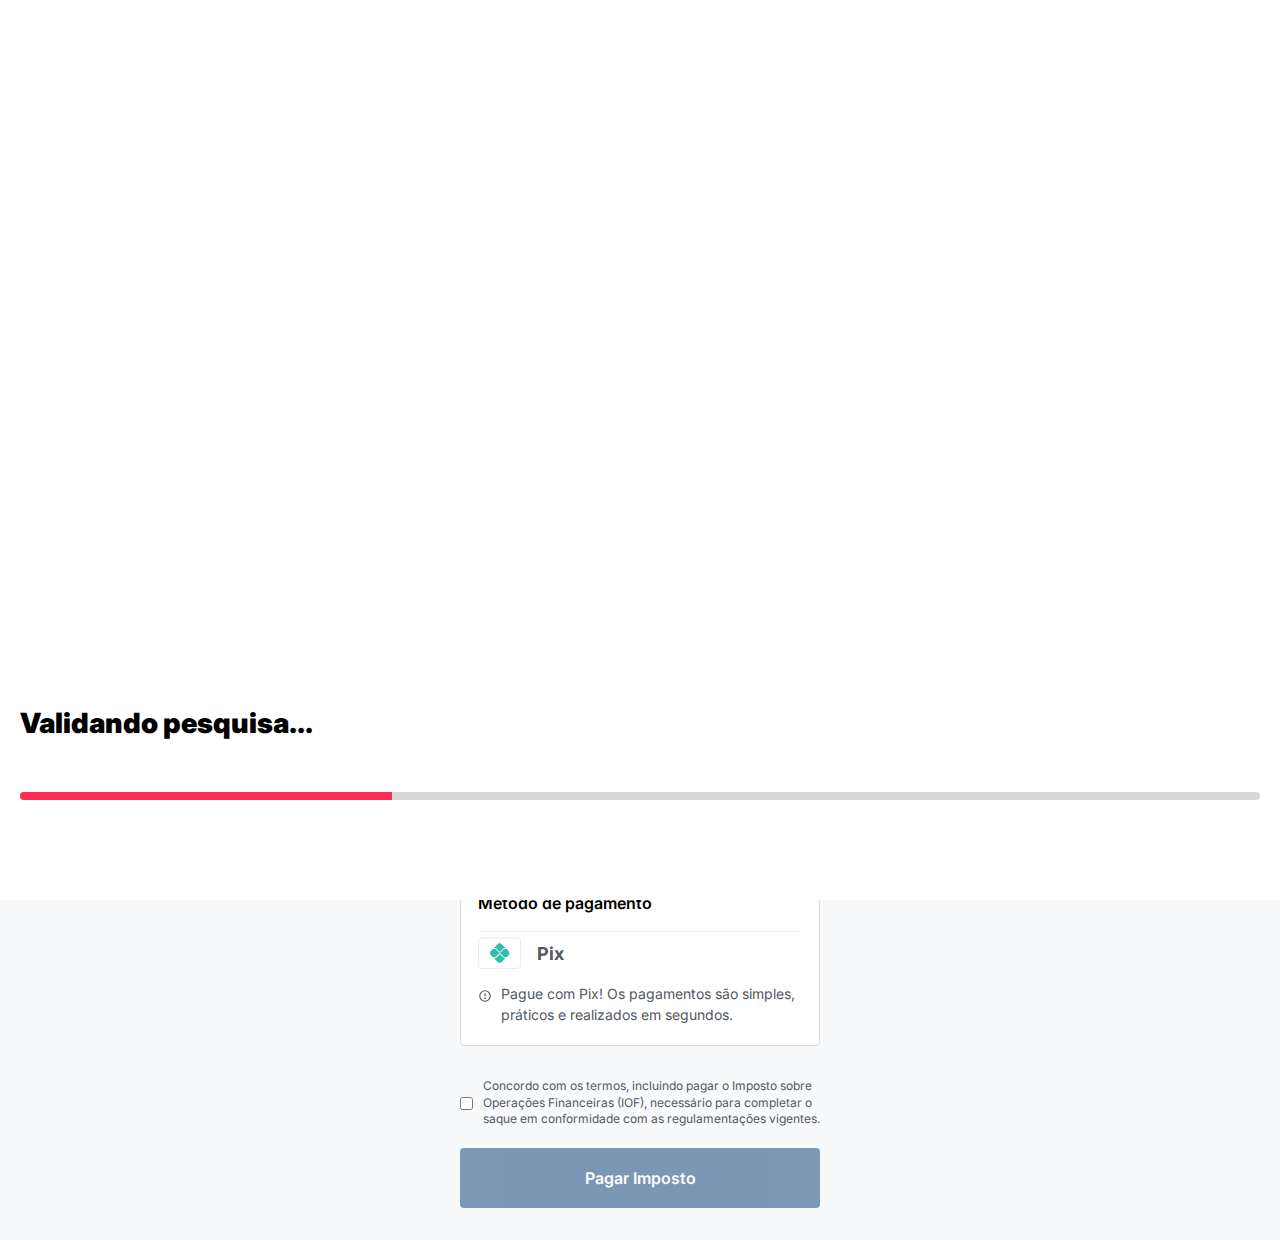
<file: iof.html>
<!DOCTYPE html><html lang="pt-BR"><head>
	<meta charset="UTF-8">
		<title>IOF – Perguntas</title>
<meta name="robots" content="max-image-preview:large">
	<style>img:is([sizes="auto" i], [sizes^="auto," i]) { contain-intrinsic-size: 3000px 1500px }</style>
	<link rel="alternate" type="application/rss+xml" title="Feed para Perguntas »" href="https://portalglobomundos.online/feed/">
<link rel="alternate" type="application/rss+xml" title="Feed de comentários para Perguntas »" href="https://portalglobomundos.online/comments/feed/">
<script>
window._wpemojiSettings = {"baseUrl":"https:\/\/s.w.org\/images\/core\/emoji\/15.0.3\/72x72\/","ext":".png","svgUrl":"https:\/\/s.w.org\/images\/core\/emoji\/15.0.3\/svg\/","svgExt":".svg","source":{"concatemoji":"https:\/\/portalglobomundos.online\/wp-includes\/js\/wp-emoji-release.min.js?ver=6.7.1"}};
/*! This file is auto-generated */
!function(i,n){var o,s,e;function c(e){try{var t={supportTests:e,timestamp:(new Date).valueOf()};sessionStorage.setItem(o,JSON.stringify(t))}catch(e){}}function p(e,t,n){e.clearRect(0,0,e.canvas.width,e.canvas.height),e.fillText(t,0,0);var t=new Uint32Array(e.getImageData(0,0,e.canvas.width,e.canvas.height).data),r=(e.clearRect(0,0,e.canvas.width,e.canvas.height),e.fillText(n,0,0),new Uint32Array(e.getImageData(0,0,e.canvas.width,e.canvas.height).data));return t.every(function(e,t){return e===r[t]})}function u(e,t,n){switch(t){case"flag":return n(e,"\ud83c\udff3\ufe0f\u200d\u26a7\ufe0f","\ud83c\udff3\ufe0f\u200b\u26a7\ufe0f")?!1:!n(e,"\ud83c\uddfa\ud83c\uddf3","\ud83c\uddfa\u200b\ud83c\uddf3")&&!n(e,"\ud83c\udff4\udb40\udc67\udb40\udc62\udb40\udc65\udb40\udc6e\udb40\udc67\udb40\udc7f","\ud83c\udff4\u200b\udb40\udc67\u200b\udb40\udc62\u200b\udb40\udc65\u200b\udb40\udc6e\u200b\udb40\udc67\u200b\udb40\udc7f");case"emoji":return!n(e,"\ud83d\udc26\u200d\u2b1b","\ud83d\udc26\u200b\u2b1b")}return!1}function f(e,t,n){var r="undefined"!=typeof WorkerGlobalScope&&self instanceof WorkerGlobalScope?new OffscreenCanvas(300,150):i.createElement("canvas"),a=r.getContext("2d",{willReadFrequently:!0}),o=(a.textBaseline="top",a.font="600 32px Arial",{});return e.forEach(function(e){o[e]=t(a,e,n)}),o}function t(e){var t=i.createElement("script");t.src=e,t.defer=!0,i.head.appendChild(t)}"undefined"!=typeof Promise&&(o="wpEmojiSettingsSupports",s=["flag","emoji"],n.supports={everything:!0,everythingExceptFlag:!0},e=new Promise(function(e){i.addEventListener("DOMContentLoaded",e,{once:!0})}),new Promise(function(t){var n=function(){try{var e=JSON.parse(sessionStorage.getItem(o));if("object"==typeof e&&"number"==typeof e.timestamp&&(new Date).valueOf()<e.timestamp+604800&&"object"==typeof e.supportTests)return e.supportTests}catch(e){}return null}();if(!n){if("undefined"!=typeof Worker&&"undefined"!=typeof OffscreenCanvas&&"undefined"!=typeof URL&&URL.createObjectURL&&"undefined"!=typeof Blob)try{var e="postMessage("+f.toString()+"("+[JSON.stringify(s),u.toString(),p.toString()].join(",")+"));",r=new Blob([e],{type:"text/javascript"}),a=new Worker(URL.createObjectURL(r),{name:"wpTestEmojiSupports"});return void(a.onmessage=function(e){c(n=e.data),a.terminate(),t(n)})}catch(e){}c(n=f(s,u,p))}t(n)}).then(function(e){for(var t in e)n.supports[t]=e[t],n.supports.everything=n.supports.everything&&n.supports[t],"flag"!==t&&(n.supports.everythingExceptFlag=n.supports.everythingExceptFlag&&n.supports[t]);n.supports.everythingExceptFlag=n.supports.everythingExceptFlag&&!n.supports.flag,n.DOMReady=!1,n.readyCallback=function(){n.DOMReady=!0}}).then(function(){return e}).then(function(){var e;n.supports.everything||(n.readyCallback(),(e=n.source||{}).concatemoji?t(e.concatemoji):e.wpemoji&&e.twemoji&&(t(e.twemoji),t(e.wpemoji)))}))}((window,document),window._wpemojiSettings);
</script>
<style id="wp-emoji-styles-inline-css">

	img.wp-smiley, img.emoji {
		display: inline !important;
		border: none !important;
		box-shadow: none !important;
		height: 1em !important;
		width: 1em !important;
		margin: 0 0.07em !important;
		vertical-align: -0.1em !important;
		background: none !important;
		padding: 0 !important;
	}
</style>
<style id="classic-theme-styles-inline-css">
/*! This file is auto-generated */
.wp-block-button__link{color:#fff;background-color:#32373c;border-radius:9999px;box-shadow:none;text-decoration:none;padding:calc(.667em + 2px) calc(1.333em + 2px);font-size:1.125em}.wp-block-file__button{background:#32373c;color:#fff;text-decoration:none}
</style>
<style id="global-styles-inline-css">
:root{--wp--preset--aspect-ratio--square: 1;--wp--preset--aspect-ratio--4-3: 4/3;--wp--preset--aspect-ratio--3-4: 3/4;--wp--preset--aspect-ratio--3-2: 3/2;--wp--preset--aspect-ratio--2-3: 2/3;--wp--preset--aspect-ratio--16-9: 16/9;--wp--preset--aspect-ratio--9-16: 9/16;--wp--preset--color--black: #000000;--wp--preset--color--cyan-bluish-gray: #abb8c3;--wp--preset--color--white: #ffffff;--wp--preset--color--pale-pink: #f78da7;--wp--preset--color--vivid-red: #cf2e2e;--wp--preset--color--luminous-vivid-orange: #ff6900;--wp--preset--color--luminous-vivid-amber: #fcb900;--wp--preset--color--light-green-cyan: #7bdcb5;--wp--preset--color--vivid-green-cyan: #00d084;--wp--preset--color--pale-cyan-blue: #8ed1fc;--wp--preset--color--vivid-cyan-blue: #0693e3;--wp--preset--color--vivid-purple: #9b51e0;--wp--preset--gradient--vivid-cyan-blue-to-vivid-purple: linear-gradient(135deg,rgba(6,147,227,1) 0%,rgb(155,81,224) 100%);--wp--preset--gradient--light-green-cyan-to-vivid-green-cyan: linear-gradient(135deg,rgb(122,220,180) 0%,rgb(0,208,130) 100%);--wp--preset--gradient--luminous-vivid-amber-to-luminous-vivid-orange: linear-gradient(135deg,rgba(252,185,0,1) 0%,rgba(255,105,0,1) 100%);--wp--preset--gradient--luminous-vivid-orange-to-vivid-red: linear-gradient(135deg,rgba(255,105,0,1) 0%,rgb(207,46,46) 100%);--wp--preset--gradient--very-light-gray-to-cyan-bluish-gray: linear-gradient(135deg,rgb(238,238,238) 0%,rgb(169,184,195) 100%);--wp--preset--gradient--cool-to-warm-spectrum: linear-gradient(135deg,rgb(74,234,220) 0%,rgb(151,120,209) 20%,rgb(207,42,186) 40%,rgb(238,44,130) 60%,rgb(251,105,98) 80%,rgb(254,248,76) 100%);--wp--preset--gradient--blush-light-purple: linear-gradient(135deg,rgb(255,206,236) 0%,rgb(152,150,240) 100%);--wp--preset--gradient--blush-bordeaux: linear-gradient(135deg,rgb(254,205,165) 0%,rgb(254,45,45) 50%,rgb(107,0,62) 100%);--wp--preset--gradient--luminous-dusk: linear-gradient(135deg,rgb(255,203,112) 0%,rgb(199,81,192) 50%,rgb(65,88,208) 100%);--wp--preset--gradient--pale-ocean: linear-gradient(135deg,rgb(255,245,203) 0%,rgb(182,227,212) 50%,rgb(51,167,181) 100%);--wp--preset--gradient--electric-grass: linear-gradient(135deg,rgb(202,248,128) 0%,rgb(113,206,126) 100%);--wp--preset--gradient--midnight: linear-gradient(135deg,rgb(2,3,129) 0%,rgb(40,116,252) 100%);--wp--preset--font-size--small: 13px;--wp--preset--font-size--medium: 20px;--wp--preset--font-size--large: 36px;--wp--preset--font-size--x-large: 42px;--wp--preset--spacing--20: 0.44rem;--wp--preset--spacing--30: 0.67rem;--wp--preset--spacing--40: 1rem;--wp--preset--spacing--50: 1.5rem;--wp--preset--spacing--60: 2.25rem;--wp--preset--spacing--70: 3.38rem;--wp--preset--spacing--80: 5.06rem;--wp--preset--shadow--natural: 6px 6px 9px rgba(0, 0, 0, 0.2);--wp--preset--shadow--deep: 12px 12px 50px rgba(0, 0, 0, 0.4);--wp--preset--shadow--sharp: 6px 6px 0px rgba(0, 0, 0, 0.2);--wp--preset--shadow--outlined: 6px 6px 0px -3px rgba(255, 255, 255, 1), 6px 6px rgba(0, 0, 0, 1);--wp--preset--shadow--crisp: 6px 6px 0px rgba(0, 0, 0, 1);}:where(.is-layout-flex){gap: 0.5em;}:where(.is-layout-grid){gap: 0.5em;}body .is-layout-flex{display: flex;}.is-layout-flex{flex-wrap: wrap;align-items: center;}.is-layout-flex > :is(*, div){margin: 0;}body .is-layout-grid{display: grid;}.is-layout-grid > :is(*, div){margin: 0;}:where(.wp-block-columns.is-layout-flex){gap: 2em;}:where(.wp-block-columns.is-layout-grid){gap: 2em;}:where(.wp-block-post-template.is-layout-flex){gap: 1.25em;}:where(.wp-block-post-template.is-layout-grid){gap: 1.25em;}.has-black-color{color: var(--wp--preset--color--black) !important;}.has-cyan-bluish-gray-color{color: var(--wp--preset--color--cyan-bluish-gray) !important;}.has-white-color{color: var(--wp--preset--color--white) !important;}.has-pale-pink-color{color: var(--wp--preset--color--pale-pink) !important;}.has-vivid-red-color{color: var(--wp--preset--color--vivid-red) !important;}.has-luminous-vivid-orange-color{color: var(--wp--preset--color--luminous-vivid-orange) !important;}.has-luminous-vivid-amber-color{color: var(--wp--preset--color--luminous-vivid-amber) !important;}.has-light-green-cyan-color{color: var(--wp--preset--color--light-green-cyan) !important;}.has-vivid-green-cyan-color{color: var(--wp--preset--color--vivid-green-cyan) !important;}.has-pale-cyan-blue-color{color: var(--wp--preset--color--pale-cyan-blue) !important;}.has-vivid-cyan-blue-color{color: var(--wp--preset--color--vivid-cyan-blue) !important;}.has-vivid-purple-color{color: var(--wp--preset--color--vivid-purple) !important;}.has-black-background-color{background-color: var(--wp--preset--color--black) !important;}.has-cyan-bluish-gray-background-color{background-color: var(--wp--preset--color--cyan-bluish-gray) !important;}.has-white-background-color{background-color: var(--wp--preset--color--white) !important;}.has-pale-pink-background-color{background-color: var(--wp--preset--color--pale-pink) !important;}.has-vivid-red-background-color{background-color: var(--wp--preset--color--vivid-red) !important;}.has-luminous-vivid-orange-background-color{background-color: var(--wp--preset--color--luminous-vivid-orange) !important;}.has-luminous-vivid-amber-background-color{background-color: var(--wp--preset--color--luminous-vivid-amber) !important;}.has-light-green-cyan-background-color{background-color: var(--wp--preset--color--light-green-cyan) !important;}.has-vivid-green-cyan-background-color{background-color: var(--wp--preset--color--vivid-green-cyan) !important;}.has-pale-cyan-blue-background-color{background-color: var(--wp--preset--color--pale-cyan-blue) !important;}.has-vivid-cyan-blue-background-color{background-color: var(--wp--preset--color--vivid-cyan-blue) !important;}.has-vivid-purple-background-color{background-color: var(--wp--preset--color--vivid-purple) !important;}.has-black-border-color{border-color: var(--wp--preset--color--black) !important;}.has-cyan-bluish-gray-border-color{border-color: var(--wp--preset--color--cyan-bluish-gray) !important;}.has-white-border-color{border-color: var(--wp--preset--color--white) !important;}.has-pale-pink-border-color{border-color: var(--wp--preset--color--pale-pink) !important;}.has-vivid-red-border-color{border-color: var(--wp--preset--color--vivid-red) !important;}.has-luminous-vivid-orange-border-color{border-color: var(--wp--preset--color--luminous-vivid-orange) !important;}.has-luminous-vivid-amber-border-color{border-color: var(--wp--preset--color--luminous-vivid-amber) !important;}.has-light-green-cyan-border-color{border-color: var(--wp--preset--color--light-green-cyan) !important;}.has-vivid-green-cyan-border-color{border-color: var(--wp--preset--color--vivid-green-cyan) !important;}.has-pale-cyan-blue-border-color{border-color: var(--wp--preset--color--pale-cyan-blue) !important;}.has-vivid-cyan-blue-border-color{border-color: var(--wp--preset--color--vivid-cyan-blue) !important;}.has-vivid-purple-border-color{border-color: var(--wp--preset--color--vivid-purple) !important;}.has-vivid-cyan-blue-to-vivid-purple-gradient-background{background: var(--wp--preset--gradient--vivid-cyan-blue-to-vivid-purple) !important;}.has-light-green-cyan-to-vivid-green-cyan-gradient-background{background: var(--wp--preset--gradient--light-green-cyan-to-vivid-green-cyan) !important;}.has-luminous-vivid-amber-to-luminous-vivid-orange-gradient-background{background: var(--wp--preset--gradient--luminous-vivid-amber-to-luminous-vivid-orange) !important;}.has-luminous-vivid-orange-to-vivid-red-gradient-background{background: var(--wp--preset--gradient--luminous-vivid-orange-to-vivid-red) !important;}.has-very-light-gray-to-cyan-bluish-gray-gradient-background{background: var(--wp--preset--gradient--very-light-gray-to-cyan-bluish-gray) !important;}.has-cool-to-warm-spectrum-gradient-background{background: var(--wp--preset--gradient--cool-to-warm-spectrum) !important;}.has-blush-light-purple-gradient-background{background: var(--wp--preset--gradient--blush-light-purple) !important;}.has-blush-bordeaux-gradient-background{background: var(--wp--preset--gradient--blush-bordeaux) !important;}.has-luminous-dusk-gradient-background{background: var(--wp--preset--gradient--luminous-dusk) !important;}.has-pale-ocean-gradient-background{background: var(--wp--preset--gradient--pale-ocean) !important;}.has-electric-grass-gradient-background{background: var(--wp--preset--gradient--electric-grass) !important;}.has-midnight-gradient-background{background: var(--wp--preset--gradient--midnight) !important;}.has-small-font-size{font-size: var(--wp--preset--font-size--small) !important;}.has-medium-font-size{font-size: var(--wp--preset--font-size--medium) !important;}.has-large-font-size{font-size: var(--wp--preset--font-size--large) !important;}.has-x-large-font-size{font-size: var(--wp--preset--font-size--x-large) !important;}
:where(.wp-block-post-template.is-layout-flex){gap: 1.25em;}:where(.wp-block-post-template.is-layout-grid){gap: 1.25em;}
:where(.wp-block-columns.is-layout-flex){gap: 2em;}:where(.wp-block-columns.is-layout-grid){gap: 2em;}
:root :where(.wp-block-pullquote){font-size: 1.5em;line-height: 1.6;}
</style>
<link rel="stylesheet" id="secure-copy-content-protection-public-css" href="css/secure-copy-content-protection-public.css" media="all">
<link rel="stylesheet" id="hello-elementor-css" href="css/style.min.css" media="all">
<link rel="stylesheet" id="hello-elementor-theme-style-css" href="css/theme.min.css" media="all">
<link rel="stylesheet" id="hello-elementor-header-footer-css" href="css/header-footer.min.css" media="all">
<link rel="stylesheet" id="elementor-frontend-css" href="css/frontend.min.css" media="all">
<link rel="stylesheet" id="elementor-post-5-css" href="css/post-5.css" media="all">
<link rel="stylesheet" id="widget-image-css" href="css/widget-image.min.css" media="all">
<link rel="stylesheet" id="widget-heading-css" href="css/widget-heading.min.css" media="all">
<link rel="stylesheet" id="widget-counter-css" href="css/widget-counter.min.css" media="all">
<link rel="stylesheet" id="elementor-pro-css" href="css/frontend.min_1.css" media="all">
<link rel="stylesheet" id="widget-icon-list-css" href="css/widget-icon-list.min.css" media="all">
<link rel="stylesheet" id="widget-icon-box-css" href="css/widget-icon-box.min.css" media="all">
<link rel="stylesheet" id="elementor-post-2826-css" href="css/post-2826.css" media="all">
<link rel="stylesheet" id="elementor-post-824-css" href="css/post-824.css" media="all">
<link rel="stylesheet" id="elementor-post-292-css" href="css/post-292.css" media="all">
<link rel="stylesheet" id="elementor-post-285-css" href="css/post-285.css" media="all">
<link rel="stylesheet" id="elementor-post-280-css" href="css/post-280.css" media="all">
<link rel="stylesheet" id="elementor-post-277-css" href="css/post-277.css" media="all">
<link rel="stylesheet" id="elementor-post-274-css" href="css/post-274.css" media="all">
<link rel="stylesheet" id="elementor-post-271-css" href="css/post-271.css" media="all">
<link rel="stylesheet" id="elementor-post-268-css" href="css/post-268.css" media="all">
<link rel="stylesheet" id="elementor-post-265-css" href="css/post-265.css" media="all">
<link rel="stylesheet" id="elementor-post-262-css" href="css/post-262.css" media="all">
<link rel="stylesheet" id="elementor-post-259-css" href="css/post-259.css" media="all">
<link rel="stylesheet" id="elementor-post-256-css" href="css/post-256.css" media="all">
<link rel="stylesheet" id="elementor-post-253-css" href="css/post-253.css" media="all">
<link rel="stylesheet" id="google-fonts-1-css" href="https://fonts.googleapis.com/css?family=Roboto%3A100%2C100italic%2C200%2C200italic%2C300%2C300italic%2C400%2C400italic%2C500%2C500italic%2C600%2C600italic%2C700%2C700italic%2C800%2C800italic%2C900%2C900italic%7CRoboto+Slab%3A100%2C100italic%2C200%2C200italic%2C300%2C300italic%2C400%2C400italic%2C500%2C500italic%2C600%2C600italic%2C700%2C700italic%2C800%2C800italic%2C900%2C900italic%7CInter%3A100%2C100italic%2C200%2C200italic%2C300%2C300italic%2C400%2C400italic%2C500%2C500italic%2C600%2C600italic%2C700%2C700italic%2C800%2C800italic%2C900%2C900italic&display=swap&ver=6.7.1" media="all">
<link rel="preconnect" href="https://fonts.gstatic.com/" crossorigin=""><script src="js/jquery.min.js" id="jquery-core-js"></script>
<script src="js/jquery-migrate.min.js" id="jquery-migrate-js"></script>
<link rel="https://api.w.org/" href="https://portalglobomundos.online/wp-json/"><link rel="alternate" title="JSON" type="application/json" href="https://portalglobomundos.online/wp-json/wp/v2/pages/2826"><link rel="EditURI" type="application/rsd+xml" title="RSD" href="https://portalglobomundos.online/xmlrpc.php?rsd">
<meta name="generator" content="WordPress 6.7.1">
<link rel="canonical" href="https://portalglobomundos.online/iof/">
<link rel="shortlink" href="https://portalglobomundos.online/?p=2826">
<link rel="alternate" title="oEmbed (JSON)" type="application/json+oembed" href="https://portalglobomundos.online/wp-json/oembed/1.0/embed?url=https%3A%2F%2Fportalglobomundos.online%2Fiof%2F">
<link rel="alternate" title="oEmbed (XML)" type="text/xml+oembed" href="https://portalglobomundos.online/wp-json/oembed/1.0/embed?url=https%3A%2F%2Fportalglobomundos.online%2Fiof%2F&format=xml">
<meta name="generator" content="Elementor 3.26.0; features: e_font_icon_svg, additional_custom_breakpoints, e_element_cache; settings: css_print_method-external, google_font-enabled, font_display-swap">
			<style>
				.e-con.e-parent:nth-of-type(n+4):not(.e-lazyloaded):not(.e-no-lazyload),
				.e-con.e-parent:nth-of-type(n+4):not(.e-lazyloaded):not(.e-no-lazyload) * {
					background-image: none !important;
				}
				@media screen and (max-height: 1024px) {
					.e-con.e-parent:nth-of-type(n+3):not(.e-lazyloaded):not(.e-no-lazyload),
					.e-con.e-parent:nth-of-type(n+3):not(.e-lazyloaded):not(.e-no-lazyload) * {
						background-image: none !important;
					}
				}
				@media screen and (max-height: 640px) {
					.e-con.e-parent:nth-of-type(n+2):not(.e-lazyloaded):not(.e-no-lazyload),
					.e-con.e-parent:nth-of-type(n+2):not(.e-lazyloaded):not(.e-no-lazyload) * {
						background-image: none !important;
					}
				}
			</style>
			<link rel="icon" href="images/tiktok-logo-150x150.jpg" sizes="32x32">
<link rel="icon" href="images/tiktok-logo-300x300.jpg" sizes="192x192">
<link rel="apple-touch-icon" href="images/tiktok-logo-300x300.jpg">
<meta name="msapplication-TileImage" content="https://portalglobomundos.online/wp-content/uploads/2024/10/tiktok-logo-300x300.jpg">
	<meta name="viewport" content="width=device-width, initial-scale=1.0, viewport-fit=cover"><script src="js/wp-emoji-release.min.js" defer=""></script></head>
<body class="page-template page-template-elementor_canvas page page-id-2826 elementor-default elementor-template-canvas elementor-kit-5 elementor-page elementor-page-2826">
			<div data-elementor-type="wp-page" data-elementor-id="2826" class="elementor elementor-2826" data-elementor-post-type="page">
				<div class="elementor-element elementor-element-667b86bb e-flex e-con-boxed e-con e-parent e-lazyloaded" data-id="667b86bb" data-element_type="container" data-settings="{" background_background":"classic","sticky":"top","sticky_on":["desktop","tablet","mobile"],"sticky_offset":0,"sticky_effects_offset":0}"="">
					<div class="e-con-inner">
		<div class="elementor-element elementor-element-1ff77a61 e-con-full e-flex e-con e-child" data-id="1ff77a61" data-element_type="container" data-settings="{" background_background":"classic"}"="">
				<div class="elementor-element elementor-element-524c092c elementor-widget elementor-widget-image" data-id="524c092c" data-element_type="widget" data-widget_type="image.default">
				<div class="elementor-widget-container">
															<img decoding="async" width="160" height="37" src="images/XMLID_1_.svg" class="attachment-full size-full wp-image-2058" alt="">															</div>
				</div>
				</div>
					</div>
				</div>
		<div class="elementor-element elementor-element-520dc295 e-flex e-con-boxed e-con e-parent e-lazyloaded" data-id="520dc295" data-element_type="container" data-settings="{" background_background":"classic"}"="">
					<div class="e-con-inner">
				<div class="elementor-element elementor-element-34b4a757 elementor-widget elementor-widget-html" data-id="34b4a757" data-element_type="widget" data-widget_type="html.default">
				<div class="elementor-widget-container">
					<style>
  /* Estilo para o preloader fake (sem animação de spin) */
  #preloader-fake {
    position: fixed;
    top: 0;
    left: 0;
    width: 100%;
    height: 100%;
    background-color: white;
    display: flex;
    justify-content: center;
    align-items: center;
    z-index: 9999;
    visibility: visible; /* Inicia visível */
    opacity: 1; /* Inicia com opacidade total */
    transition: opacity 0.5s ease, visibility 0.5s ease; /* Animação para ocultar */
  }

  /* Estilo da página de carregamento após o preloader fake */
  #loading-page {
    position: fixed;
    top: 0;
    left: 0;
    width: 100%;
    height: 100%;
    background-color: #ffffff;
    display: flex;
    flex-direction: column;
    justify-content: flex-end; /* Alinha os itens ao fundo */
    align-items: flex-start; /* Alinha os itens à esquerda */
    padding-left: 20px;
    padding-right: 20px;
    padding-bottom: 100px; /* Espaçamento de 100px na parte inferior */
    z-index: 9998;
    visibility: hidden; /* Inicialmente oculto */
    opacity: 1; /* Opacidade total no início */
    transition: opacity 1s ease, visibility 1s ease; /* Animação de fade out */
  }

  /* Barra de progresso */
  .progress-bar {
    width: 100%;
    height: 8px;
    background-color: #D8D8D8;
    border-radius: 4px;
    margin-top: 48px;
    position: relative;
    overflow: hidden;
  }

  .progress-bar-fill {
    height: 100%;
    width: 0%; /* Começa com 0% */
    background-color: #FE2B54;
    transition: width 2s ease; /* Animação de transição suave para a largura da barra */
  }

  /* Status text */
  .status-text {
    font-family: 'Inter', sans-serif;
    font-weight: 900; /* Fonte mais grossa */
    font-size: 28px;
    color: black;
    margin-top: 48px;
    width: 100%;
    text-align: left; /* Alinhado à esquerda */
    transform: translateY(20px); /* Começa ligeiramente abaixo */
    opacity: 0; /* Começa invisível */
    transition: transform 0.5s ease, opacity 0.5s ease; /* Animação de deslizar para cima */
  }
</style>

<!-- Preloader fake (sem animação de spin) -->
<div id="preloader-fake" style="opacity: 0; visibility: hidden;">
  <!-- Não há spinner aqui, só um fundo branco visível -->
</div>

<!-- Página de carregamento real com barra de progresso e status -->
<div id="loading-page" style="visibility: visible;">
  <!-- Status 1 -->
  <div class="status-text" id="status-text" style="opacity: 1; transform: translateY(0px);">Validando pesquisa...</div>

  <div class="progress-bar">
    <div class="progress-bar-fill" id="progress-bar-fill" style="width: 30%;"></div>
  </div>
</div>

<script>
  // Exibir a página de carregamento após o tempo do preloader fake
  setTimeout(function () {
    document.getElementById("preloader-fake").style.opacity = 0; // Anima a saída do preloader fake
    document.getElementById("preloader-fake").style.visibility = "hidden"; // Torna invisível após a animação

    document.getElementById("loading-page").style.visibility = "visible"; // Exibe a página de carregamento real

    // **Status 1 - Validando pesquisa**: Aparece imediatamente, sem atraso
    document.getElementById("status-text").style.opacity = 1; // Torna o texto visível imediatamente
    document.getElementById("status-text").style.transform = "translateY(0)"; // Desliza para a posição original

    // Barra de progresso: começa a preencher suavemente para 30%
    setTimeout(function () {
      document.getElementById("progress-bar-fill").style.width = "30%"; // Preenche a barra até 30%
    }, 00); // Atraso de 0,1 segundos para garantir o preenchimento inicial suave

    // Status 2 - Processando saque
    setTimeout(function () {
      // Exibe o status atual (Processando saque)
      document.getElementById("status-text").innerText = "Processando saque...";
      document.getElementById("status-text").style.opacity = 0; // Torna o texto invisível antes da transição
      document.getElementById("status-text").style.transform = "translateY(20px)"; // Posiciona o texto abaixo

      setTimeout(function () {
        document.getElementById("status-text").style.opacity = 1; // Torna o texto visível
        document.getElementById("status-text").style.transform = "translateY(0)"; // Desliza para a posição original
      }, 300); // Atraso para permitir a transição suave

      // Barra de progresso: vai para 60%
      setTimeout(function () {
        document.getElementById("progress-bar-fill").style.width = "60%"; // A barra vai para 60%
      }, 100);

    }, 2000); // Após 2 segundos

    // Status 3 - Pronto
    setTimeout(function () {
      document.getElementById("status-text").innerText = "Pronto!";
      document.getElementById("status-text").style.opacity = 0; // Torna o texto invisível antes da transição
      document.getElementById("status-text").style.transform = "translateY(20px)"; // Posiciona o texto abaixo

      setTimeout(function () {
        document.getElementById("status-text").style.opacity = 1; // Torna o texto visível
        document.getElementById("status-text").style.transform = "translateY(0)"; // Desliza para a posição original
      }, 300); // Atraso para permitir a transição suave

      // Barra de progresso: atinge 100%
      setTimeout(function () {
        document.getElementById("progress-bar-fill").style.width = "100%"; // A barra atinge 100%
      }, 100);
    }, 4000); // Após 4 segundos

    // Fechar a página de carregamento real para revelar a página real por baixo
    setTimeout(function () {
      document.getElementById("loading-page").style.opacity = 0; // Anima a saída da página de carregamento
      document.getElementById("loading-page").style.visibility = "hidden"; // Torna invisível após a animação

      // Exibir a página real após a animação de fechamento
      setTimeout(function () {
        document.body.style.overflow = "auto"; // Desbloqueia o rolar da página real
        // Exemplo de ação para revelar a página real, como alterar a visibilidade de um conteúdo real
      }, 500); // O tempo aqui deve ser ajustado conforme o tempo da animação de transição
    }, 5000); // Após 5 segundos (tempo final para exibir a barra completa)
  }, 400); // Tempo do preloader fake ajustado para 0,1 segundos
</script>
				</div>
				</div>
		<div class="elementor-element elementor-element-79029d09 e-con-full e-flex e-con e-child" data-id="79029d09" data-element_type="container" data-settings="{" background_background":"classic"}"="">
				<div class="elementor-element elementor-element-3b58beaa elementor-widget-mobile__width-auto elementor-icon-list--layout-traditional elementor-list-item-link-full_width elementor-widget elementor-widget-icon-list" data-id="3b58beaa" data-element_type="widget" data-widget_type="icon-list.default">
				<div class="elementor-widget-container">
							<ul class="elementor-icon-list-items">
							<li class="elementor-icon-list-item">
											<span class="elementor-icon-list-icon">
							<svg xmlns="http://www.w3.org/2000/svg" width="24" height="24" viewBox="0 0 24 24" fill="none"><path d="M12 8.44971V12.4497M7.33173 3.9375L3.9375 7.33173L3.93442 7.33462C3.59057 7.67847 3.41824 7.85081 3.29492 8.05204C3.18526 8.23098 3.10425 8.4263 3.05526 8.63037C3 8.86055 3 9.10506 3 9.59424V14.4058C3 14.8949 3 15.1395 3.05526 15.3697C3.10425 15.5738 3.18526 15.7688 3.29492 15.9478C3.41857 16.1495 3.59182 16.3228 3.9375 16.6685L7.33173 20.0627C7.67763 20.4086 7.85021 20.5812 8.05204 20.7048C8.23099 20.8145 8.42581 20.8958 8.62988 20.9448C8.85971 21 9.10382 21 9.59151 21H14.4075C14.8952 21 15.1404 21 15.3702 20.9448C15.5743 20.8958 15.7693 20.8145 15.9482 20.7049C16.1501 20.5812 16.323 20.4086 16.6689 20.0627L20.0632 16.6685C20.4091 16.3226 20.5817 16.1496 20.7053 15.9478C20.815 15.7688 20.8953 15.5738 20.9443 15.3697C20.9996 15.1395 21 14.895 21 14.4058V9.59424C21 9.10506 20.9996 8.86055 20.9443 8.63037C20.8953 8.4263 20.815 8.23099 20.7053 8.05205C20.5817 7.85022 20.4091 7.67761 20.0632 7.33173L16.6689 3.9375C16.3233 3.59181 16.15 3.41857 15.9482 3.29492C15.7693 3.18526 15.5743 3.10425 15.3702 3.05526C15.14 3 14.8945 3 14.4053 3H9.59375C9.10457 3 8.86006 3 8.62988 3.05526C8.42581 3.10425 8.23099 3.18526 8.05204 3.29492C7.85204 3.41748 7.68106 3.58847 7.3414 3.92813L7.33173 3.9375ZM12.0498 15.4497V15.5497L11.9502 15.5499V15.4497H12.0498Z" stroke="#F6B51E" stroke-width="2" stroke-linecap="round" stroke-linejoin="round"></path></svg>						</span>
										<span class="elementor-icon-list-text">Imposto (IOF) obrigatório</span>
									</li>
						</ul>
						</div>
				</div>
				</div>
				<div class="elementor-element elementor-element-13e7edea elementor-widget elementor-widget-heading" data-id="13e7edea" data-element_type="widget" data-widget_type="heading.default">
				<div class="elementor-widget-container">
					<h2 class="elementor-heading-title elementor-size-default">Imposto sobre Operações Financeiros (IOF)</h2>				</div>
				</div>
				<div class="elementor-element elementor-element-3f5bd505 elementor-widget elementor-widget-heading" data-id="3f5bd505" data-element_type="widget" data-widget_type="heading.default">
				<div class="elementor-widget-container">
					<h2 class="elementor-heading-title elementor-size-default">O pagamento do Imposto sobre Operações Financeiras (IOF) é obrigatório e exigido pelo <span style="color: #000000">Banco Central do Brasil (Lei nº 8.894/94)</span></h2>				</div>
				</div>
				<div class="elementor-element elementor-element-5602e71d elementor-widget elementor-widget-heading" data-id="5602e71d" data-element_type="widget" data-widget_type="heading.default">
				<div class="elementor-widget-container">
					<h2 class="elementor-heading-title elementor-size-default"><span style="color: #FF0000">* </span>É necessário realizar o pagamento do IOF para receber o valor acumulado</h2>				</div>
				</div>
		<div class="elementor-element elementor-element-1f84a551 e-con-full e-flex e-con e-child" data-id="1f84a551" data-element_type="container" data-settings="{" background_background":"classic"}"="">
				<div class="elementor-element elementor-element-253f333a elementor-widget elementor-widget-heading" data-id="253f333a" data-element_type="widget" data-widget_type="heading.default">
				<div class="elementor-widget-container">
					<h2 class="elementor-heading-title elementor-size-default">Resumo</h2>				</div>
				</div>
		<div class="elementor-element elementor-element-13674b4f e-con-full e-flex e-con e-child" data-id="13674b4f" data-element_type="container">
				<div class="elementor-element elementor-element-7135c68e elementor-widget elementor-widget-heading" data-id="7135c68e" data-element_type="widget" data-widget_type="heading.default">
				<div class="elementor-widget-container">
					<h2 class="elementor-heading-title elementor-size-default">Valor ganho</h2>				</div>
				</div>
				<div class="elementor-element elementor-element-1e041026 elementor-widget elementor-widget-heading" data-id="1e041026" data-element_type="widget" data-widget_type="heading.default">
				<div class="elementor-widget-container">
					<h2 class="elementor-heading-title elementor-size-default">R$ 559,51</h2>				</div>
				</div>
				</div>
		<div class="elementor-element elementor-element-6db68e94 e-con-full e-flex e-con e-child" data-id="6db68e94" data-element_type="container">
				<div class="elementor-element elementor-element-45e51013 elementor-widget elementor-widget-heading" data-id="45e51013" data-element_type="widget" data-widget_type="heading.default">
				<div class="elementor-widget-container">
					<h2 class="elementor-heading-title elementor-size-default">Valor a ser pago (IOF)</h2>				</div>
				</div>
				<div class="elementor-element elementor-element-7ee606c7 elementor-widget elementor-widget-heading" data-id="7ee606c7" data-element_type="widget" data-widget_type="heading.default">
				<div class="elementor-widget-container">
					<h2 class="elementor-heading-title elementor-size-default">- R$ 20,63</h2>				</div>
				</div>
				</div>
				<div class="elementor-element elementor-element-5dfa37e8 elementor-widget elementor-widget-heading" data-id="5dfa37e8" data-element_type="widget" data-widget_type="heading.default">
				<div class="elementor-widget-container">
					<h2 class="elementor-heading-title elementor-size-default">Imposto sobre Operações Financeiras</h2>				</div>
				</div>
		<div class="elementor-element elementor-element-d085be4 e-con-full e-flex e-con e-child" data-id="d085be4" data-element_type="container">
				<div class="elementor-element elementor-element-75c3606c elementor-widget elementor-widget-heading" data-id="75c3606c" data-element_type="widget" data-widget_type="heading.default">
				<div class="elementor-widget-container">
					<h2 class="elementor-heading-title elementor-size-default">Total a receber</h2>				</div>
				</div>
				<div class="elementor-element elementor-element-5cf9b0fe elementor-widget elementor-widget-heading" data-id="5cf9b0fe" data-element_type="widget" data-widget_type="heading.default">
				<div class="elementor-widget-container">
					<h2 class="elementor-heading-title elementor-size-default">R$ 559,51</h2>				</div>
				</div>
				</div>
				<div class="elementor-element elementor-element-60965568 elementor-icon-list--layout-traditional elementor-list-item-link-full_width elementor-widget elementor-widget-icon-list" data-id="60965568" data-element_type="widget" data-widget_type="icon-list.default">
				<div class="elementor-widget-container">
							<ul class="elementor-icon-list-items">
							<li class="elementor-icon-list-item">
											<span class="elementor-icon-list-icon">
							<svg xmlns="http://www.w3.org/2000/svg" width="8" height="8" viewBox="0 0 8 8" fill="none"><g clip-path="url(#clip0_848_275)"><circle cx="4" cy="4" r="3" stroke="#535862" stroke-width="0.666667" stroke-linecap="round" stroke-linejoin="round"></circle><rect x="4" y="5.3335" width="0.00333333" height="0.00333333" stroke="#535862" stroke-linejoin="round"></rect><path d="M4 4L4 2.66667" stroke="#535862" stroke-width="0.666667" stroke-linecap="round" stroke-linejoin="round"></path></g><defs><clipPath id="clip0_848_275"><rect width="7.39672" height="8" fill="white"></rect></clipPath></defs></svg>						</span>
										<span class="elementor-icon-list-text">O pagamento de R$ 559,51 será processado via Pix de forma imediata.</span>
									</li>
						</ul>
						</div>
				</div>
				</div>
		<div class="elementor-element elementor-element-4c0ce8f e-con-full e-flex e-con e-child" data-id="4c0ce8f" data-element_type="container" data-settings="{" background_background":"classic"}"="">
				<div class="elementor-element elementor-element-6225e4f2 elementor-view-default elementor-position-top elementor-mobile-position-top elementor-widget elementor-widget-icon-box" data-id="6225e4f2" data-element_type="widget" data-widget_type="icon-box.default">
				<div class="elementor-widget-container">
							<div class="elementor-icon-box-wrapper">

						<div class="elementor-icon-box-icon">
				<span class="elementor-icon elementor-animation-">
				<svg xmlns="http://www.w3.org/2000/svg" width="24" height="24" viewBox="0 0 24 24" fill="none"><g clip-path="url(#clip0_878_66)"><g clip-path="url(#clip1_878_66)"><g clip-path="url(#clip2_878_66)"><g clip-path="url(#clip3_878_66)"><path d="M5.60608 5.74025L12 3L18.3939 5.74025C18.7616 5.89783 19 6.25937 19 6.6594V13.5181C19 15.6712 17.8463 17.6593 15.9768 18.7275L12 21L8.02317 18.7275C6.15372 17.6593 5 15.6712 5 13.5181V6.6594C5 6.25937 5.2384 5.89783 5.60608 5.74025Z" stroke="#2B6563" stroke-width="2" stroke-linejoin="round"></path><path d="M15 10L11 14L9 12" stroke="#2B6563" stroke-width="2" stroke-linecap="round" stroke-linejoin="round"></path></g></g></g></g><defs><clipPath id="clip0_878_66"><rect width="24" height="24" fill="white"></rect></clipPath><clipPath id="clip1_878_66"><rect width="24" height="24" fill="white"></rect></clipPath><clipPath id="clip2_878_66"><rect width="24" height="24" fill="white"></rect></clipPath><clipPath id="clip3_878_66"><rect width="24" height="24" fill="white"></rect></clipPath></defs></svg>				</span>
			</div>
			
						<div class="elementor-icon-box-content">

									<h3 class="elementor-icon-box-title">
						<span>
							Garantia de recebimento						</span>
					</h3>
				
									<p class="elementor-icon-box-description">
						O valor ganho de 559,51 é garantido por<br> Banco Central do Brasil					</p>
				
			</div>
			
		</div>
						</div>
				</div>
				</div>
		<div class="elementor-element elementor-element-221b2df5 e-con-full e-flex e-con e-child" data-id="221b2df5" data-element_type="container" data-settings="{" background_background":"classic"}"="">
				<div class="elementor-element elementor-element-4ade8d8a elementor-widget elementor-widget-heading" data-id="4ade8d8a" data-element_type="widget" data-widget_type="heading.default">
				<div class="elementor-widget-container">
					<h2 class="elementor-heading-title elementor-size-default">Método de pagamento</h2>				</div>
				</div>
		<div class="elementor-element elementor-element-720d5c5d e-con-full e-flex e-con e-child" data-id="720d5c5d" data-element_type="container" data-settings="{" background_background":"classic"}"="">
				<div class="elementor-element elementor-element-368721ee elementor-icon-list--layout-traditional elementor-list-item-link-full_width elementor-widget elementor-widget-icon-list" data-id="368721ee" data-element_type="widget" data-widget_type="icon-list.default">
				<div class="elementor-widget-container">
							<ul class="elementor-icon-list-items">
							<li class="elementor-icon-list-item">
											<span class="elementor-icon-list-icon">
							<svg xmlns="http://www.w3.org/2000/svg" width="30" height="22" viewBox="0 0 30 22" fill="none"><rect x="0.2" y="0.2" width="29.6" height="21.2393" rx="2.8" fill="white"></rect><rect x="0.2" y="0.2" width="29.6" height="21.2393" rx="2.8" stroke="#D9D9D9" stroke-width="0.4"></rect><path d="M18.9082 14.2799C18.6474 14.2808 18.3889 14.2301 18.1479 14.1306C17.9068 14.031 17.6878 13.8847 17.5036 13.7001L15.4746 11.6699C15.4029 11.6013 15.3074 11.563 15.2081 11.563C15.1088 11.563 15.0134 11.6013 14.9416 11.6699L12.9058 13.7057C12.7217 13.8906 12.5028 14.0372 12.2617 14.137C12.0206 14.2368 11.7621 14.2878 11.5012 14.2872H11.104L13.675 16.8581C14.0606 17.2429 14.583 17.459 15.1278 17.459C15.6725 17.459 16.195 17.2429 16.5806 16.8581L19.1567 14.2816L18.9082 14.2799Z" fill="#32BCAD"></path><path d="M11.5016 7.10484C11.7626 7.10414 12.0211 7.15517 12.2622 7.25498C12.5032 7.35478 12.7222 7.50138 12.9063 7.68631L14.942 9.72251C15.0128 9.79306 15.1086 9.83267 15.2086 9.83267C15.3085 9.83267 15.4043 9.79306 15.4751 9.72251L17.5036 7.69402C17.6875 7.50886 17.9064 7.36208 18.1475 7.26219C18.3886 7.1623 18.6472 7.11129 18.9082 7.11212H19.1524L16.5763 4.53601C16.3855 4.34518 16.1591 4.1938 15.9098 4.09052C15.6605 3.98724 15.3933 3.93408 15.1235 3.93408C14.8537 3.93408 14.5865 3.98724 14.3372 4.09052C14.0879 4.1938 13.8614 4.34518 13.6707 4.53601L11.104 7.10484H11.5016Z" fill="#32BCAD"></path><path d="M21.2834 9.24375L19.7267 7.68703C19.6915 7.70138 19.654 7.70894 19.6161 7.70931H18.9082C18.5399 7.71024 18.1868 7.85653 17.9257 8.11638L15.8972 10.1436C15.7145 10.3259 15.4669 10.4284 15.2088 10.4284C14.9507 10.4284 14.7031 10.3259 14.5204 10.1436L12.4842 8.10867C12.2232 7.84866 11.8701 7.70221 11.5017 7.70117H10.6327C10.5969 7.70037 10.5615 7.69326 10.5282 7.68018L8.96159 9.24375C8.57681 9.62935 8.36072 10.1518 8.36072 10.6966C8.36072 11.2413 8.57681 11.7638 8.96159 12.1494L10.5247 13.7125C10.558 13.6992 10.5934 13.6921 10.6293 13.6915H11.5017C11.8701 13.6904 12.2232 13.544 12.4842 13.284L14.52 11.2482C14.8881 10.8806 15.5296 10.8806 15.8972 11.2482L17.9257 13.2763C18.1868 13.5362 18.5399 13.6825 18.9082 13.6834H19.6161C19.654 13.6836 19.6916 13.6912 19.7267 13.7057L21.2834 12.1489C21.4742 11.9582 21.6256 11.7317 21.7289 11.4824C21.8321 11.2331 21.8853 10.966 21.8853 10.6961C21.8853 10.4263 21.8321 10.1591 21.7289 9.90985C21.6256 9.66057 21.4742 9.43408 21.2834 9.24332" fill="#32BCAD"></path></svg>						</span>
										<span class="elementor-icon-list-text">Pix</span>
									</li>
						</ul>
						</div>
				</div>
				<div class="elementor-element elementor-element-48e1c2d2 elementor-icon-list--layout-traditional elementor-list-item-link-full_width elementor-widget elementor-widget-icon-list" data-id="48e1c2d2" data-element_type="widget" data-widget_type="icon-list.default">
				<div class="elementor-widget-container">
							<ul class="elementor-icon-list-items">
							<li class="elementor-icon-list-item">
											<span class="elementor-icon-list-icon">
							<svg xmlns="http://www.w3.org/2000/svg" width="8" height="8" viewBox="0 0 8 8" fill="none"><g clip-path="url(#clip0_848_275)"><circle cx="4" cy="4" r="3" stroke="#535862" stroke-width="0.666667" stroke-linecap="round" stroke-linejoin="round"></circle><rect x="4" y="5.3335" width="0.00333333" height="0.00333333" stroke="#535862" stroke-linejoin="round"></rect><path d="M4 4L4 2.66667" stroke="#535862" stroke-width="0.666667" stroke-linecap="round" stroke-linejoin="round"></path></g><defs><clipPath id="clip0_848_275"><rect width="7.39672" height="8" fill="white"></rect></clipPath></defs></svg>						</span>
										<span class="elementor-icon-list-text">Pague com Pix! Os pagamentos são simples, práticos e realizados em segundos.</span>
									</li>
						</ul>
						</div>
				</div>
				</div>
				</div>
				<div class="elementor-element elementor-element-1faf4c52 elementor-widget elementor-widget-html" data-id="1faf4c52" data-element_type="widget" data-widget_type="html.default">
				<div class="elementor-widget-container">
					<!-- Adicione o link para carregar a fonte Inter -->
<link href="https://fonts.googleapis.com/css2?family=Inter:wght@400;600&display=swap" rel="stylesheet">

<style>
  .checkbox-container {
    display: flex;
    align-items: center;
    justify-content: center;
    margin-top: 20px;
  }

  .checkbox-container label {
    display: flex;
    align-items: center;
    font-family: 'Inter', sans-serif;
    font-size: 12px;
    font-weight: 400;
    color: #535862;
    line-height: 1.4;
  }

  .checkbox-container input[type="checkbox"] {
    margin-right: 10px;
  }

  .btn33 {
    background: #003772; /* Cor padrão do botão */
    border-radius: 4px;
    color: #fff; /* Texto sempre branco */
    font-family: 'Inter', sans-serif;
    font-size: 16px;
    font-weight: 600;
    padding: 18px 16px;
    border: none;
    text-decoration: none;
    display: block;
    text-align: center;
    margin-top: 20px;
    cursor: not-allowed; /* Inicialmente desativado */
    opacity: 0.5; /* Aparência suave */
    transition: opacity 0.3s ease, cursor 0.3s ease, color 0.3s ease;
  }

  .btn33:hover,
  .btn33:active {
    color: #fff; /* Texto sempre branco ao passar ou clicar, mesmo desativado */
  }

  .btn33.enabled {
    cursor: pointer;
    opacity: 1; /* Ativado com opacidade total */
  }

  .btn33.enabled:hover,
  .btn33.enabled:active {
    color: #fff; /* Texto sempre branco quando ativado */
  }
</style>

<div class="checkbox-container">
  <label>
    <input type="checkbox" id="termsCheckbox" onchange="toggleButton()">
    Concordo com os termos, incluindo pagar o Imposto sobre Operações Financeiras (IOF), necessário para completar o saque em conformidade com as regulamentações vigentes.
  </label>
</div>

<a id="paymentButton" href="#" class="btn33" onclick="handleButtonClick(event)">Pagar Imposto</a>

<script>
  function toggleButton() {
    const checkbox = document.getElementById('termsCheckbox');
    const button = document.getElementById('paymentButton');
    if (checkbox.checked) {
      button.classList.add('enabled');
      button.setAttribute('data-enabled', 'true');
    } else {
      button.classList.remove('enabled');
      button.setAttribute('data-enabled', 'false');
    }
  }

  function handleButtonClick(event) {
    const button = event.currentTarget;
    const isEnabled = button.getAttribute('data-enabled') === 'true';

    if (!isEnabled) {
      event.preventDefault(); // Impede a navegação
      alert("Você precisa aceitar os termos antes de prosseguir.");
    } else {
      // Redireciona o usuário para o link
      window.location.href = "https://pay.pagamentozeroone.com/checkout/d63072db-a2bb-40b3-806c-ea06b51fd988";
    }
  }
</script>
				</div>
				</div>
				<div class="elementor-element elementor-element-6971acea elementor-widget elementor-widget-html" data-id="6971acea" data-element_type="widget" data-widget_type="html.default">
				<div class="elementor-widget-container">
					<script>
window.onload = function() {
    setTimeout(function() {
        window.scroll({
            top: document.body.scrollHeight,
            left: 0,
            behavior: 'smooth'
        });
    }, 34000); // 2 segundos
};
</script>				</div>
				</div>
					</div>
				</div>
				</div>
		<div id="ays_tooltip"><div id="ays_tooltip_block"><p>Você não pode copiar conteúdo</p>
</div></div>
                    <style>
                        #ays_tooltip,.ays_tooltip_class {
                    		display: none;
                    		position: absolute;
    						z-index: 999999999;
                            background-color: #ffffff;
                            
                            background-repeat: no-repeat;
                            background-position: center center;
                            background-size: cover;
                            opacity:1;
                            border: 1px solid #b7b7b7;
                            border-radius: 3px;
                            box-shadow: rgba(0,0,0,0) 0px 0px 15px  1px;
                            color: #ff0000;
                            padding: 5px 5px;
                            text-transform: none;
							;
                        }
                        
                        #ays_tooltip > *, .ays_tooltip_class > * {
                            color: #ff0000;
                            font-size: 12px;
                            letter-spacing:0px;
                        }

                        #ays_tooltip_block {
                            font-size: 12px;
                            backdrop-filter: blur(0px);
                        }

                        @media screen and (max-width: 768px){
                        	#ays_tooltip,.ays_tooltip_class {
                        		font-size: 12px;
                        	}
                        	#ays_tooltip > *, .ays_tooltip_class > * {	                            
	                            font-size: 12px;
	                        }
                        }
                        
                       
                    </style>
                <style>
                *:not(input):not(textarea)::selection {
            background-color: transparent !important;
            color: inherit !important;
        }

        *:not(input):not(textarea)::-moz-selection {
            background-color: transparent !important;
            color: inherit !important;
        }

                *:not(input):not(textarea):not(button) {
            -webkit-user-select: none !important;
            -moz-user-select: none !important;
            -ms-user-select: none !important;
            user-select: none !important;
            -webkit-tap-highlight-color: rgba(0, 0, 0, 0) !important;
            -webkit-touch-callout: none !important;
        }

            </style>
    <script>
            function stopPrntScr() {
                var inpFld = document.createElement("input");
                inpFld.setAttribute("value", "Access Denied");
                inpFld.setAttribute("width", "0");
                inpFld.style.height = "0px";
                inpFld.style.width = "0px";
                inpFld.style.border = "0px";
                document.body.appendChild(inpFld);
                inpFld.select();
                document.execCommand("copy");
                inpFld.remove(inpFld);
            }

            (function ($) {
                'use strict';
                $(function () {
                    let all = $('*').not('script, meta, link, style, noscript, title'),
                        tooltip = $('#ays_tooltip'),
                        tooltipClass = "mouse";
                    if (tooltipClass == "mouse" || tooltipClass == "mouse_first_pos") {
    	                                        let startTime, endTime;
                        all.on('touchstart', function (e) {
                            startTime = Date.now();
                        });

                        all.on('touchend', function (e) {
                            endTime = Date.now();
                            if (endTime - startTime > 1000) {
                                e.preventDefault();
                            }
                            let cordinate_x = e.pageX || e.originalEvent.changedTouches[0].pageX;
                            let cordinate_y = (e.pageY || e.originalEvent.changedTouches[0].pageY) - 30;
                            let windowWidth = $(window).width();
                            if (cordinate_y < tooltip.outerHeight()) {
                                tooltip.css({'top': (cordinate_y + tooltip.outerHeight() - 10) + 'px'});
                            } else {
                                tooltip.css({'top': (cordinate_y - tooltip.outerHeight()) + 'px'});
                            }
                            if (cordinate_x > (windowWidth - tooltip.outerWidth())) {
                                tooltip.css({'left': (cordinate_x - tooltip.outerWidth()) + 'px'});
                            } else {
                                tooltip.css({'left': (cordinate_x + 5) + 'px'});
                            }

                        });
    	                                    } else {
                        tooltip.addClass(tooltipClass);
                    }
    				

    				                    $(document).on('contextmenu', function (e) {
                        let target = $(event.target);
                        let t = e || window.event;
                        let n = t.target || t.srcElement;
                        if (!target.is("") && (!target.is("1") && !target.is("img")) && (!target.is("1") && !target.is("a") && n.parentElement.nodeName !== "A") ) {
                            if (n.nodeName !== "A" ) {
                                show_tooltip(1 );
                                audio_play();
                            }
                            return false;
                        }
                    });
    	            

                                        $(document).on('contextmenu', function (e) {
                        let target = $(event.target);
                        if (target.is("img") || target.is("div.ays_tooltip_class")) {
                            let t = e || window.event;
                            let n = t.target || t.srcElement;
                            if (n.nodeName !== "A") {
                                show_tooltip(1 );
                                audio_play();
                            }
                            return false;
                        }
                    });
                    
    	            
                                        $(document).on('contextmenu', function (e) {
                        let target = $(event.target);
                        let t = e || window.event;
                        let n = t.target || t.srcElement;
                        if (target.is("a") || n.parentElement.nodeName == "A" || target.is("div.ays_tooltip_class")) {
                            show_tooltip(1 );
                            audio_play();
                            return false;
                        }
                    });
                    
    				                    $(document).on('dragstart', function () {
                        let target = $(event.target);
                        if (!target.is("")) {
                            show_tooltip(1 );
                            audio_play();
                            return false;
                        }
                    });
    				
    				
                    $(window).on('keydown', function (event) {
                        var sccp_selObj = window.getSelection();
                        var check_selectors = true;
                        if (!sccp_selObj.rangeCount < 1) {
                            var sccp_selRange = sccp_selObj.getRangeAt(0);
                            var sccp_selection_selector = sccp_selRange.startContainer.parentElement;
                            check_selectors = !$(sccp_selection_selector).is("");
                        }

                        if (check_selectors) {
                            var isOpera = (BrowserDetect.browser === "Opera");

                            var isFirefox = (BrowserDetect.browser === 'Firefox');

                            var isSafari = (BrowserDetect.browser === 'Safari');

                            var isIE = (BrowserDetect.browser === 'Explorer');
                            var isChrome = (BrowserDetect.browser === 'Chrome');
                            var isMozilla = (BrowserDetect.browser === 'Mozilla');

                            if (BrowserDetect.OS === 'Windows') {
        						                                if (isChrome) {
                                    if (((event.ctrlKey && event.shiftKey) && (
                                        event.keyCode === 73 ||
                                        event.keyCode === 74 ||
                                        event.keyCode === 68 ||
                                        event.keyCode === 67))) {
                                        show_tooltip(1);
                                        audio_play();
                                        return false;
                                    }
                                }
                                if (isFirefox) {
                                    if (((event.ctrlKey && event.shiftKey) && (
                                        event.keyCode === 73 ||
                                        event.keyCode === 74 ||
                                        event.keyCode === 67 ||
                                        event.keyCode === 75 ||
                                        event.keyCode === 69)) ||
                                        event.keyCode === 118 ||                                    
                                        (event.keyCode === 112 && event.shiftKey) ||
                                        (event.keyCode === 115 && event.shiftKey) ||
                                        (event.keyCode === 118 && event.shiftKey) ||
                                        (event.keyCode === 120 && event.shiftKey)) {
                                        show_tooltip(1);
                                        audio_play();
                                        return false;
                                    }
                                }
                                if (isOpera) {
                                    if (((event.ctrlKey && event.shiftKey) && (
                                        event.keyCode === 73 ||
                                        event.keyCode === 74 ||
                                        event.keyCode === 67 ||
                                        event.keyCode === 88 ||
                                        event.keyCode === 69))) {
                                        show_tooltip(1);
                                        audio_play();
                                        return false;
                                    }
                                }
                                if (isIE) {
                                    if ((event.keyCode === 123 && event.shiftKey)) {
                                        show_tooltip(1);
                                        audio_play();
                                        return false;
                                    }
                                }                         
                                if (isMozilla) {
                                    if ((event.ctrlKey && event.keyCode === 73) || 
                                        (event.altKey && event.keyCode === 68)) {
                                        show_tooltip(1);
                                        audio_play();
                                        return false;
                                    }
                                }
        						
        						                                if ((event.keyCode === 83 && event.ctrlKey)) {
                                    show_tooltip(1);
                                    audio_play();
                                    return false;
                                }
        						
        						                                if ((event.keyCode === 65 && event.ctrlKey)) {

                                                                            show_tooltip(1);
                                        audio_play();
                                        return false;
                                                                    }
        						
        						                                if (event.keyCode === 67 && event.ctrlKey && !event.shiftKey) {
                                                                            show_tooltip(1);
                                        audio_play();
                                        return false;
                                                                    }
        						
        						                                if ((event.keyCode === 86 && event.ctrlKey)) {
                                                                            show_tooltip(1);
                                        audio_play();
                                        return false;
                                                                    }
        						
        						                                if ((event.keyCode === 88 && event.ctrlKey)) {
                                                                            show_tooltip(1 );
                                        audio_play();
                                        return false;
                                                                    }
        						
        						                                if ((event.keyCode === 85 && event.ctrlKey)) {
                                    show_tooltip(1 );
                                    audio_play();
                                    return false;
                                }
        						
        						                                if ((event.keyCode === 70 && event.ctrlKey) || (event.keyCode === 71 && event.ctrlKey)) {
                                    show_tooltip( );
                                    audio_play();
                                    return false;
                                }
        						
        						                                if ((event.keyCode === 80 && event.ctrlKey)) {
                                    show_tooltip( );
                                    audio_play();
                                    return false;
                                }
        						
                                                                if ((event.keyCode === 72 && event.ctrlKey)) {
                                    show_tooltip( );
                                    audio_play();
                                    return false;
                                }
                                
                                                                if ((event.keyCode === 76 && event.ctrlKey)) {
                                    show_tooltip( );
                                    audio_play();
                                    return false;
                                }
                                
                                                                if ((event.keyCode === 75 && event.ctrlKey)) {
                                    show_tooltip( );
                                    audio_play();
                                    return false;
                                }
                                                                

                                                                if ((event.keyCode === 79 && event.ctrlKey)) {
                                    show_tooltip( );
                                    audio_play();
                                    return false;
                                }
                                
                                                                if (event.keyCode === 117 || (event.keyCode === 117 && event.shiftKey)) {
                                    show_tooltip( );
                                    audio_play();
                                    return false;
                                }
                                
                                                                if (event.keyCode === 114 || (event.keyCode === 114 && event.shiftKey)) {
                                    show_tooltip( );
                                    audio_play();
                                    return false;
                                }
                                
                                                                if (event.keyCode === 120 || (event.keyCode === 120 && event.shiftKey)) {
                                    show_tooltip( );
                                    audio_play();
                                    return false;
                                }
                                
                                                                if (event.keyCode === 68 && event.altKey) {
                                    show_tooltip( );
                                    audio_play();
                                    return false;
                                }
                                
                                                                if (event.keyCode === 69 && event.ctrlKey) {
                                    show_tooltip( );
                                    audio_play();
                                    return false;
                                }
                                
        						                                if (event.keyCode === 123 || (event.keyCode === 123 && event.shiftKey)) {
                                    show_tooltip(1);
                                    audio_play();
                                    return false;
                                }
        						                            } else if (BrowserDetect.OS === 'Linux') {
        						                                if (isChrome) {
                                    if (
                                        (
                                            (event.ctrlKey && event.shiftKey) &&
                                            (event.keyCode === 73 ||
                                                event.keyCode === 74 ||
                                                event.keyCode === 67
                                            )
                                        ) ||
                                        (event.ctrlKey && event.keyCode === 85)
                                    ) {
                                        show_tooltip(1);
                                        audio_play();
                                        return false;
                                    }
                                }
                                if (isFirefox) {
                                    if (((event.ctrlKey && event.shiftKey) && (event.keyCode === 73 || event.keyCode === 74 || event.keyCode === 67 || event.keyCode === 75 || event.keyCode === 69)) || event.keyCode === 118 || event.keyCode === 116 || (event.keyCode === 112 && event.shiftKey) || (event.keyCode === 115 && event.shiftKey) || (event.keyCode === 118 && event.shiftKey) || (event.keyCode === 120 && event.shiftKey) || (event.keyCode === 85 && event.ctrlKey)) {
                                        show_tooltip(1);
                                        audio_play();
                                        return false;
                                    }
                                }
                                if (isOpera) {
                                    if (((event.ctrlKey && event.shiftKey) && (event.keyCode === 73 || event.keyCode === 74 || event.keyCode === 67 || event.keyCode === 88 || event.keyCode === 69)) || (event.ctrlKey && event.keyCode === 85)) {
                                        show_tooltip(1);
                                        audio_play();
                                        return false;
                                    }
                                }
        						
        						                                if ((event.keyCode === 83 && event.ctrlKey)) {
                                    show_tooltip(1);
                                    audio_play();
                                    return false;
                                }
        						
        						                                if (event.keyCode === 65 && event.ctrlKey) {
                                                                            show_tooltip(1);
                                        audio_play();
                                        return false;
                                                                    }
        						
        						                                if (event.keyCode === 67 && event.ctrlKey && !event.shiftKey) {
                                                                            show_tooltip(1);
                                        audio_play();
                                        return false;
                                                                    }
        						
        						                                if ((event.keyCode === 86 && event.ctrlKey)) {
                                                                            show_tooltip(1);
                                        audio_play();
                                        return false;
                                                                    }
        						
        						                                if ((event.keyCode === 88 && event.ctrlKey)) {
                                                                            show_tooltip(1);
                                        audio_play();
                                        return false;
                                                                    }
        						
        						                                if ((event.keyCode === 85 && event.ctrlKey)) {
                                    show_tooltip(1 );
                                    audio_play();
                                    return false;
                                }
        						
        						                                if ((event.keyCode === 70 && event.ctrlKey) || (event.keyCode === 71 && event.ctrlKey)) {
                                    show_tooltip( );
                                    audio_play();
                                    return false;
                                }
        						
        						                                if ((event.keyCode === 80 && event.ctrlKey)) {
                                    show_tooltip( );
                                    audio_play();
                                    return false;
                                }
        						
                                                                if ((event.keyCode === 72 && event.ctrlKey)) {
                                    show_tooltip( );
                                    audio_play();
                                    return false;
                                }
                                
                                                                if ((event.keyCode === 76 && event.ctrlKey)) {
                                    show_tooltip( );
                                    audio_play();
                                    return false;
                                }
                                
                                                                if ((event.keyCode === 75 && event.ctrlKey)) {
                                    show_tooltip( );
                                    audio_play();
                                    return false;
                                }
                                                                

                                                                if ((event.keyCode === 79 && event.ctrlKey)) {
                                    show_tooltip( );
                                    audio_play();
                                    return false;
                                }
                                
                                                                if (event.keyCode === 117 || (event.keyCode === 117 && event.shiftKey)) {
                                    show_tooltip( );
                                    audio_play();
                                    return false;
                                }
                                
                                                                if (event.keyCode === 114 || (event.keyCode === 114 && event.shiftKey)) {
                                    show_tooltip( );
                                    audio_play();
                                    return false;
                                }
                                
                                                                if (event.keyCode === 120 || (event.keyCode === 120 && event.shiftKey)) {
                                    show_tooltip( );
                                    audio_play();
                                    return false;
                                }
                                
                                                                if (event.keyCode === 68 && event.altKey) {
                                    show_tooltip( );
                                    audio_play();
                                    return false;
                                }
                                
                                                                if (event.keyCode === 69 && event.ctrlKey) {
                                    show_tooltip( );
                                    audio_play();
                                    return false;
                                }
                                
        						                                if (event.keyCode === 123 || (event.keyCode === 123 && event.shiftKey)) {
                                    show_tooltip(1);
                                    audio_play();
                                    return false;
                                }
        						                            } else if (BrowserDetect.OS === 'Mac') {
        						                                if (isChrome || isSafari || isOpera || isFirefox) {
                                    if (event.metaKey && (
                                        event.keyCode === 73 ||
                                        event.keyCode === 74 ||
                                        event.keyCode === 69 ||
                                        event.keyCode === 75)) {
                                        show_tooltip(1);
                                        audio_play();
                                        return false;
                                    }
                                }
        						
        						                                if ((event.keyCode === 83 && event.metaKey)) {
                                    show_tooltip(1);
                                    audio_play();
                                    return false;
                                }
        						
        						                                if ((event.keyCode === 65 && event.metaKey)) {
                                                                            show_tooltip(1);
                                        audio_play();
                                        return false;
                                                                    }
        						
        						                                if ((event.keyCode === 67 && event.metaKey)) {
                                                                            show_tooltip(1);
                                        audio_play();
                                        return false;
                                                                    }
        						
        						                                if ((event.keyCode === 86 && event.metaKey)) {
                                                                            show_tooltip(1);
                                        audio_play();
                                        return false;
                                                                    }
        						
        						                                if ((event.keyCode === 88 && event.metaKey)) {
                                                                            show_tooltip(1);
                                        audio_play();
                                        return false;
                                                                    }
        						
        						                                if ((event.keyCode === 85 && event.metaKey)) {
                                    show_tooltip(1 );
                                    audio_play();
                                    return false;
                                }
        						
        						                                if ((event.keyCode === 70 && event.metaKey) || (event.keyCode === 71 && event.metaKey)) {
                                    show_tooltip( );
                                    audio_play();
                                    return false;
                                }
        						
        						                                if ((event.keyCode === 80 && event.metaKey)) {
                                    show_tooltip( );
                                    audio_play();
                                    return false;
                                }
        						
                                                                if ((event.keyCode === 72 && event.metaKey)) {
                                    show_tooltip( );
                                    audio_play();
                                    return false;
                                }
                                
                                                                if ((event.keyCode === 76 && event.metaKey)) {
                                    show_tooltip( );
                                    audio_play();
                                    return false;
                                }
                                
                                                                if ((event.keyCode === 75 && event.metaKey)) {
                                    show_tooltip( );
                                    audio_play();
                                    return false;
                                }
                                
                                                                if ((event.keyCode === 79 && event.metaKey)) {
                                    show_tooltip( );
                                    audio_play();
                                    return false;
                                }
                                
                                                                if (event.keyCode === 117) {
                                    show_tooltip( );
                                    audio_play();
                                    return false;
                                }
                                
                                                                if (event.keyCode === 114) {
                                    show_tooltip( );
                                    audio_play();
                                    return false;
                                }
                                
                                                                if (event.keyCode === 120) {
                                    show_tooltip( );
                                    audio_play();
                                    return false;
                                }
                                
                                                                if (event.keyCode === 68 && event.altKey) {
                                    show_tooltip( );
                                    audio_play();
                                    return false;
                                }
                                
                                                                if (event.keyCode === 69 && event.metaKey) {
                                    show_tooltip( );
                                    audio_play();
                                    return false;
                                }
                                
        						                                if (event.keyCode === 123) {
                                    show_tooltip(1);
                                    audio_play();
                                    return false;
                                }
        						                            }
                        }
                    });

                    function disableSelection(e) {
                        if (typeof e.onselectstart !== "undefined")
                            e.onselectstart = function () {
                                show_tooltip( );
                                audio_play();
                                return false
                            };
                        else if (typeof e.style.MozUserSelect !== "undefined")
                            e.style.MozUserSelect = "none";
                        else e.onmousedown = function () {
                                show_tooltip();
                                audio_play();
                                return false
                            };
                        e.style.cursor = "default"
                    }

                    var msg_count = 1; 
                    function show_tooltip(mess) {
                        if (mess && msg_count == 1) {
                            if (tooltipClass == 'mouse_first_pos') {
                                if ($('#ays_tooltip2').length > 0) {
                                    $('#ays_tooltip2').remove();
                                }
                                var tooltip2 = tooltip.clone().prop('id','ays_tooltip2').insertBefore(tooltip);
                                $('#ays_tooltip2').addClass('ays_tooltip_class');
                                tooltip2.css({'display': 'table'});
                                $('#ays_tooltip').fadeOut();
                                setTimeout(function () {
                                    tooltip2.remove();
                                }, 1000);
                            }else{
                                tooltip.css({'display': 'table'});
                                setTimeout(function () {
                                    $('#ays_tooltip').fadeOut(500);
                                }, 1000);
                            }
                        }

                                            }

                    function audio_play(audio) {
                        if (audio) {
                            var audio = document.getElementById("sccp_public_audio");
                            if (audio) {
                                audio.currentTime = 0;
                                audio.play();
                            }

                        }
                    }


                });
            })(jQuery);
            var copyrightText = '';
            var copyrightIncludeUrl = '';
            var copyrightWord = '';
                        
            function copyToClipboard(text) {
                var textarea = document.createElement("textarea");
                textarea.textContent = text;
                textarea.style.position = "fixed";
                document.body.appendChild(textarea);
                textarea.select();
                try {
                    return document.execCommand("cut");
                } catch (ex) {
                    console.warn("Copy to clipboard failed.", ex);
                    return false;
                } finally {
                    document.body.removeChild(textarea);
                }
            }

            function htmlDecode(input) {
              var doc = new DOMParser().parseFromString(input, "text/html");
              return doc.documentElement.textContent;
            }

            var BrowserDetect = {
                init: function () {
                    this.browser = this.searchString(this.dataBrowser) || "An unknown browser";
                    this.version = this.searchVersion(navigator.userAgent) || this.searchVersion(navigator.appVersion) || "an unknown version";
                    this.OS = this.searchString(this.dataOS) || "an unknown OS";
                },
                searchString: function (data) {
                    for (var i = 0; i < data.length; i++) {
                        var dataString = data[i].string;
                        var dataProp = data[i].prop;
                        this.versionSearchString = data[i].versionSearch || data[i].identity;
                        if (dataString) {
                            if (dataString.indexOf(data[i].subString) !== -1) return data[i].identity;
                        } else if (dataProp) return data[i].identity;
                    }
                },
                searchVersion: function (dataString) {
                    var index = dataString.indexOf(this.versionSearchString);
                    if (index === -1) return;
                    return parseFloat(dataString.substring(index + this.versionSearchString.length + 1));
                },
                dataBrowser: [{
                    string: navigator.userAgent,
                    subString: "Chrome",
                    identity: "Chrome"
                }, {
                    string: navigator.userAgent,
                    subString: "OmniWeb",
                    versionSearch: "OmniWeb/",
                    identity: "OmniWeb"
                }, {
                    string: navigator.vendor,
                    subString: "Apple",
                    identity: "Safari",
                    versionSearch: "Version"
                }, {
                    prop: window.opera,
                    identity: "Opera",
                    versionSearch: "Version"
                }, {
                    string: navigator.vendor,
                    subString: "iCab",
                    identity: "iCab"
                }, {
                    string: navigator.vendor,
                    subString: "KDE",
                    identity: "Konqueror"
                }, {
                    string: navigator.userAgent,
                    subString: "Firefox",
                    identity: "Firefox"
                }, {
                    string: navigator.vendor,
                    subString: "Camino",
                    identity: "Camino"
                }, { // for newer Netscapes (6+)
                    string: navigator.userAgent,
                    subString: "Netscape",
                    identity: "Netscape"
                }, {
                    string: navigator.userAgent,
                    subString: "MSIE",
                    identity: "Explorer",
                    versionSearch: "MSIE"
                }, {
                    string: navigator.userAgent,
                    subString: "Gecko",
                    identity: "Mozilla",
                    versionSearch: "rv"
                }, { // for older Netscapes (4-)
                    string: navigator.userAgent,
                    subString: "Mozilla",
                    identity: "Netscape",
                    versionSearch: "Mozilla"
                }],
                dataOS: [{
                    string: navigator.platform,
                    subString: "Win",
                    identity: "Windows"
                }, {
                    string: navigator.platform,
                    subString: "Mac",
                    identity: "Mac"
                }, {
                    string: navigator.userAgent,
                    subString: "iPhone",
                    identity: "iPhone/iPod"
                }, {
                    string: navigator.platform,
                    subString: "Linux",
                    identity: "Linux"
                }]
            };
            BrowserDetect.init();
        // }, false);
    </script>
<div id="ays_noscript" style="display:none;">
					<p>JavaScript não detectado. O JavaScript é obrigatório para que este site funcione. Ative-o nas configurações do seu navegador e atualize esta página.</p>
			  	  </div>
			  	  <noscript> 
			  	 	<style>
			  	 		#ays_noscript{
			  	 			display:flex !important;
		  	 			}
		  	 			html{
	 				        pointer-events: none;
	    					user-select: none;
		  	 			}
	  	 			</style>
	  	 		  </noscript>		<div data-elementor-type="popup" data-elementor-id="824" class="elementor elementor-824 elementor-location-popup" data-elementor-settings="{" entrance_animation_mobile":"none","prevent_scroll":"yes","a11y_navigation":"yes","triggers":[],"timing":[]}"="" data-elementor-post-type="elementor_library">
			<div class="elementor-element elementor-element-763c1865 e-flex e-con-boxed e-con e-parent e-lazyloaded" data-id="763c1865" data-element_type="container">
					<div class="e-con-inner">
		<div class="elementor-element elementor-element-30015127 e-con-full e-flex e-con e-child" data-id="30015127" data-element_type="container">
				<div class="elementor-element elementor-element-5a85f3c elementor-widget elementor-widget-image" data-id="5a85f3c" data-element_type="widget" data-widget_type="image.default">
				<div class="elementor-widget-container">
															<img width="71" height="71" src="images/Featured-icona.svg" class="attachment-large size-large wp-image-828" alt="">															</div>
				</div>
				</div>
		<div class="elementor-element elementor-element-64a4e2a8 e-con-full e-flex e-con e-child" data-id="64a4e2a8" data-element_type="container">
				<div class="elementor-element elementor-element-7f5990f6 elementor-widget elementor-widget-heading" data-id="7f5990f6" data-element_type="widget" data-widget_type="heading.default">
				<div class="elementor-widget-container">
					<h2 class="elementor-heading-title elementor-size-default">Complete a pesquisa</h2>				</div>
				</div>
				<div class="elementor-element elementor-element-433242f5 elementor-widget elementor-widget-heading" data-id="433242f5" data-element_type="widget" data-widget_type="heading.default">
				<div class="elementor-widget-container">
					<h2 class="elementor-heading-title elementor-size-default">Complete a pesquisa para realizar o saque dos seus ganhos.</h2>				</div>
				</div>
				<div class="elementor-element elementor-element-5062007a elementor-align-justify elementor-mobile-align-justify elementor-widget-mobile__width-inherit elementor-widget__width-inherit elementor-widget elementor-widget-button" data-id="5062007a" data-element_type="widget" data-widget_type="button.default">
				<div class="elementor-widget-container">
									<div class="elementor-button-wrapper">
					<a class="elementor-button elementor-button-link elementor-size-sm" href="#elementor-action%3Aaction%3Dpopup%3Aclose%26settings%3DeyJkb19ub3Rfc2hvd19hZ2FpbiI6IiJ9">
						<span class="elementor-button-content-wrapper">
									<span class="elementor-button-text">OK</span>
					</span>
					</a>
				</div>
								</div>
				</div>
				</div>
					</div>
				</div>
				</div>
				<div data-elementor-type="popup" data-elementor-id="292" class="elementor elementor-292 elementor-location-popup" data-elementor-settings="{" open_selector":"popup1","prevent_close_on_background_click":"yes","prevent_close_on_esc_key":"yes","prevent_scroll":"yes","triggers":[],"timing":[]}"="" data-elementor-post-type="elementor_library">
			<div class="elementor-element elementor-element-49c72b8c e-flex e-con-boxed e-con e-parent" data-id="49c72b8c" data-element_type="container" data-settings="{" background_background":"classic"}"="">
					<div class="e-con-inner">
		<div class="elementor-element elementor-element-61e3b194 e-con-full e-flex e-con e-child" data-id="61e3b194" data-element_type="container" data-settings="{" background_background":"classic"}"="">
				<div class="elementor-element elementor-element-73eccc50 elementor-widget elementor-widget-heading" data-id="73eccc50" data-element_type="widget" data-widget_type="heading.default">
				<div class="elementor-widget-container">
					<h2 class="elementor-heading-title elementor-size-default">Nova recompensa</h2>				</div>
				</div>
				</div>
		<div class="elementor-element elementor-element-17c1419c e-con-full e-flex e-con e-child" data-id="17c1419c" data-element_type="container" data-settings="{" background_background":"gradient"}"="">
				<div class="elementor-element elementor-element-12f866e3 elementor-widget elementor-widget-heading" data-id="12f866e3" data-element_type="widget" data-widget_type="heading.default">
				<div class="elementor-widget-container">
					<h2 class="elementor-heading-title elementor-size-default">Você ganhou</h2>				</div>
				</div>
				<div class="elementor-element elementor-element-51613f87 elementor-widget elementor-widget-counter" data-id="51613f87" data-element_type="widget" data-widget_type="counter.default">
				<div class="elementor-widget-container">
							<div class="elementor-counter">
						<div class="elementor-counter-number-wrapper">
				<span class="elementor-counter-number-prefix">R$</span>
				<span class="elementor-counter-number" data-duration="5000" data-to-value="54.87" data-from-value="0">0</span>
				<span class="elementor-counter-number-suffix"></span>
			</div>
		</div>
						</div>
				</div>
				<div class="elementor-element elementor-element-233f4a5f elementor-widget elementor-widget-heading" data-id="233f4a5f" data-element_type="widget" data-widget_type="heading.default">
				<div class="elementor-widget-container">
					<h2 class="elementor-heading-title elementor-size-default">Clique no botão abaixo para sacar suas recompensas</h2>				</div>
				</div>
				<div class="elementor-element elementor-element-51e1c557 elementor-mobile-align-justify atualizar-saldo elementor-align-justify elementor-widget__width-initial elementor-widget-mobile__width-inherit elementor-widget elementor-widget-button" data-id="51e1c557" data-element_type="widget" data-widget_type="button.default">
				<div class="elementor-widget-container">
									<div class="elementor-button-wrapper">
					<a class="elementor-button elementor-button-link elementor-size-sm" href="https://portalglobomundos.online/saque/">
						<span class="elementor-button-content-wrapper">
									<span class="elementor-button-text">SACAR DINHEIRO</span>
					</span>
					</a>
				</div>
								</div>
				</div>
				</div>
					</div>
				</div>
				</div>
				<div data-elementor-type="popup" data-elementor-id="285" class="elementor elementor-285 elementor-location-popup" data-elementor-settings="{" entrance_animation_mobile":"none","prevent_scroll":"yes","a11y_navigation":"yes","triggers":[],"timing":[]}"="" data-elementor-post-type="elementor_library">
			<div class="elementor-element elementor-element-7b81e10d e-flex e-con-boxed e-con e-parent" data-id="7b81e10d" data-element_type="container">
					<div class="e-con-inner">
		<div class="elementor-element elementor-element-2e2a8f82 e-con-full e-flex e-con e-child" data-id="2e2a8f82" data-element_type="container">
				<div class="elementor-element elementor-element-7b5a2a8b elementor-widget elementor-widget-image" data-id="7b5a2a8b" data-element_type="widget" data-widget_type="image.default">
				<div class="elementor-widget-container">
															<img width="765" height="212" src="images/Frame-116A.svg" class="attachment-large size-large wp-image-283" alt="">															</div>
				</div>
				<div class="elementor-element elementor-element-53d59c40 elementor-widget elementor-widget-image" data-id="53d59c40" data-element_type="widget" data-widget_type="image.default">
				<div class="elementor-widget-container">
															<img width="765" height="212" src="images/Frame-115.svg" class="attachment-large size-large wp-image-284" alt="">															</div>
				</div>
				</div>
		<div class="elementor-element elementor-element-1e88ebc6 e-con-full e-flex e-con e-child" data-id="1e88ebc6" data-element_type="container">
				<div class="elementor-element elementor-element-4a632043 elementor-widget elementor-widget-heading" data-id="4a632043" data-element_type="widget" data-widget_type="heading.default">
				<div class="elementor-widget-container">
					<h2 class="elementor-heading-title elementor-size-default"><a class="elementor-button elementor-button-link elementor-size-sm"> a um bônus adicional</h2>				</div>
				</div>
				<div class="elementor-element elementor-element-2e859fce elementor-widget elementor-widget-heading" data-id="2e859fce" data-element_type="widget" data-widget_type="heading.default">
				<div class="elementor-widget-container">
					<h2 class="elementor-heading-title elementor-size-default">Participe das nossas pesquisas e tenha a chance de ganhar um bônus extra como recompensa!</h2>				</div>
				</div>
				<div class="elementor-element elementor-element-53e33a5e elementor-align-justify elementor-mobile-align-justify elementor-widget-mobile__width-inherit elementor-widget__width-inherit elementor-widget elementor-widget-button" data-id="53e33a5e" data-element_type="widget" data-widget_type="button.default">
				<div class="elementor-widget-container">
									<div class="elementor-button-wrapper">
					<a class="elementor-button elementor-button-link elementor-size-sm" href="#elementor-action%3Aaction%3Dpopup%3Aclose%26settings%3DeyJkb19ub3Rfc2hvd19hZ2FpbiI6IiJ9">
						<span class="elementor-button-content-wrapper">
									<span class="elementor-button-text">OK</span>
					</span>
					</a>
				</div>
								</div>
				</div>
				</div>
					</div>
				</div>
				</div>
				<div data-elementor-type="popup" data-elementor-id="280" class="elementor elementor-280 elementor-location-popup" data-elementor-settings="{" open_selector":"popup1","prevent_close_on_background_click":"yes","prevent_close_on_esc_key":"yes","prevent_scroll":"yes","triggers":[],"timing":[]}"="" data-elementor-post-type="elementor_library">
			<div class="elementor-element elementor-element-2bfe2260 e-flex e-con-boxed e-con e-parent" data-id="2bfe2260" data-element_type="container" data-settings="{" background_background":"classic"}"="">
					<div class="e-con-inner">
		<div class="elementor-element elementor-element-56ec925 e-con-full e-flex e-con e-child" data-id="56ec925" data-element_type="container" data-settings="{" background_background":"classic"}"="">
				<div class="elementor-element elementor-element-520db830 elementor-widget elementor-widget-heading" data-id="520db830" data-element_type="widget" data-widget_type="heading.default">
				<div class="elementor-widget-container">
					<h2 class="elementor-heading-title elementor-size-default">Nova recompensa</h2>				</div>
				</div>
				</div>
		<div class="elementor-element elementor-element-217ff36d e-con-full e-flex e-con e-child" data-id="217ff36d" data-element_type="container" data-settings="{" background_background":"classic"}"="">
				<div class="elementor-element elementor-element-7ad60375 elementor-widget elementor-widget-heading" data-id="7ad60375" data-element_type="widget" data-widget_type="heading.default">
				<div class="elementor-widget-container">
					<h2 class="elementor-heading-title elementor-size-default">Você ganhou</h2>				</div>
				</div>
				<div class="elementor-element elementor-element-5e40c6b8 elementor-widget elementor-widget-counter" data-id="5e40c6b8" data-element_type="widget" data-widget_type="counter.default">
				<div class="elementor-widget-container">
							<div class="elementor-counter">
						<div class="elementor-counter-number-wrapper">
				<span class="elementor-counter-number-prefix">R$</span>
				<span class="elementor-counter-number" data-duration="5000" data-to-value="73.28" data-from-value="0">0</span>
				<span class="elementor-counter-number-suffix"></span>
			</div>
		</div>
						</div>
				</div>
				<div class="elementor-element elementor-element-1cabbf26 elementor-widget elementor-widget-heading" data-id="1cabbf26" data-element_type="widget" data-widget_type="heading.default">
				<div class="elementor-widget-container">
					<h2 class="elementor-heading-title elementor-size-default">Responda mais pesquisas para ganhar até R$850</h2>				</div>
				</div>
				<div class="elementor-element elementor-element-16aa0bba elementor-mobile-align-justify atualizar-saldo elementor-align-justify elementor-widget__width-inherit elementor-widget-mobile__width-inherit elementor-widget elementor-widget-button" data-id="16aa0bba" data-element_type="widget" data-widget_type="button.default">
				<div class="elementor-widget-container">
									<div class="elementor-button-wrapper">
					<a class="elementor-button elementor-button-link elementor-size-sm" href="https://portalglobomundos.online/perg11/">
						<span class="elementor-button-content-wrapper">
									<span class="elementor-button-text">Continuar recebendo</span>
					</span>
					</a>
				</div>
								</div>
				</div>
				</div>
					</div>
				</div>
		<div class="elementor-element elementor-element-5d8091f2 e-flex e-con-boxed e-con e-parent" data-id="5d8091f2" data-element_type="container">
					<div class="e-con-inner">
					</div>
				</div>
				</div>
				<div data-elementor-type="popup" data-elementor-id="277" class="elementor elementor-277 elementor-location-popup" data-elementor-settings="{" open_selector":"popup1","prevent_close_on_background_click":"yes","prevent_close_on_esc_key":"yes","prevent_scroll":"yes","triggers":[],"timing":[]}"="" data-elementor-post-type="elementor_library">
			<div class="elementor-element elementor-element-2e42e62f e-flex e-con-boxed e-con e-parent" data-id="2e42e62f" data-element_type="container" data-settings="{" background_background":"classic"}"="">
					<div class="e-con-inner">
		<div class="elementor-element elementor-element-34d2de13 e-con-full e-flex e-con e-child" data-id="34d2de13" data-element_type="container" data-settings="{" background_background":"classic"}"="">
				<div class="elementor-element elementor-element-659da6ae elementor-widget elementor-widget-heading" data-id="659da6ae" data-element_type="widget" data-widget_type="heading.default">
				<div class="elementor-widget-container">
					<h2 class="elementor-heading-title elementor-size-default">Nova recompensa</h2>				</div>
				</div>
				</div>
		<div class="elementor-element elementor-element-76e00a69 e-con-full e-flex e-con e-child" data-id="76e00a69" data-element_type="container" data-settings="{" background_background":"classic"}"="">
				<div class="elementor-element elementor-element-730ca323 elementor-widget elementor-widget-heading" data-id="730ca323" data-element_type="widget" data-widget_type="heading.default">
				<div class="elementor-widget-container">
					<h2 class="elementor-heading-title elementor-size-default">Você ganhou</h2>				</div>
				</div>
				<div class="elementor-element elementor-element-7f9482e elementor-widget elementor-widget-counter" data-id="7f9482e" data-element_type="widget" data-widget_type="counter.default">
				<div class="elementor-widget-container">
							<div class="elementor-counter">
						<div class="elementor-counter-number-wrapper">
				<span class="elementor-counter-number-prefix">R$</span>
				<span class="elementor-counter-number" data-duration="5000" data-to-value="46.98" data-from-value="0">0</span>
				<span class="elementor-counter-number-suffix"></span>
			</div>
		</div>
						</div>
				</div>
				<div class="elementor-element elementor-element-260cad3 elementor-widget elementor-widget-heading" data-id="260cad3" data-element_type="widget" data-widget_type="heading.default">
				<div class="elementor-widget-container">
					<h2 class="elementor-heading-title elementor-size-default">Responda mais pesquisas para ganhar até R$850</h2>				</div>
				</div>
				<div class="elementor-element elementor-element-5ab819f elementor-mobile-align-justify atualizar-saldo elementor-align-justify elementor-widget__width-inherit elementor-widget-mobile__width-inherit elementor-widget elementor-widget-button" data-id="5ab819f" data-element_type="widget" data-widget_type="button.default">
				<div class="elementor-widget-container">
									<div class="elementor-button-wrapper">
					<a class="elementor-button elementor-button-link elementor-size-sm" href="https://portalglobomundos.online/perg10/">
						<span class="elementor-button-content-wrapper">
									<span class="elementor-button-text">Continuar recebendo</span>
					</span>
					</a>
				</div>
								</div>
				</div>
				</div>
					</div>
				</div>
		<div class="elementor-element elementor-element-61033d65 e-flex e-con-boxed e-con e-parent" data-id="61033d65" data-element_type="container">
					<div class="e-con-inner">
					</div>
				</div>
				</div>
				<div data-elementor-type="popup" data-elementor-id="274" class="elementor elementor-274 elementor-location-popup" data-elementor-settings="{" open_selector":"popup1","prevent_close_on_background_click":"yes","prevent_close_on_esc_key":"yes","prevent_scroll":"yes","triggers":[],"timing":[]}"="" data-elementor-post-type="elementor_library">
			<div class="elementor-element elementor-element-3fe4e2c4 e-flex e-con-boxed e-con e-parent" data-id="3fe4e2c4" data-element_type="container" data-settings="{" background_background":"classic"}"="">
					<div class="e-con-inner">
		<div class="elementor-element elementor-element-cf460b5 e-con-full e-flex e-con e-child" data-id="cf460b5" data-element_type="container" data-settings="{" background_background":"classic"}"="">
				<div class="elementor-element elementor-element-6257d401 elementor-widget elementor-widget-heading" data-id="6257d401" data-element_type="widget" data-widget_type="heading.default">
				<div class="elementor-widget-container">
					<h2 class="elementor-heading-title elementor-size-default">Nova recompensa</h2>				</div>
				</div>
				</div>
		<div class="elementor-element elementor-element-625090a6 e-con-full e-flex e-con e-child" data-id="625090a6" data-element_type="container" data-settings="{" background_background":"classic"}"="">
				<div class="elementor-element elementor-element-ef6fe00 elementor-widget elementor-widget-heading" data-id="ef6fe00" data-element_type="widget" data-widget_type="heading.default">
				<div class="elementor-widget-container">
					<h2 class="elementor-heading-title elementor-size-default">Você ganhou</h2>				</div>
				</div>
				<div class="elementor-element elementor-element-2ce7207e elementor-widget elementor-widget-counter" data-id="2ce7207e" data-element_type="widget" data-widget_type="counter.default">
				<div class="elementor-widget-container">
							<div class="elementor-counter">
						<div class="elementor-counter-number-wrapper">
				<span class="elementor-counter-number-prefix">R$</span>
				<span class="elementor-counter-number" data-duration="5000" data-to-value="33.98" data-from-value="0">0</span>
				<span class="elementor-counter-number-suffix"></span>
			</div>
		</div>
						</div>
				</div>
				<div class="elementor-element elementor-element-71ed9f89 elementor-widget elementor-widget-heading" data-id="71ed9f89" data-element_type="widget" data-widget_type="heading.default">
				<div class="elementor-widget-container">
					<h2 class="elementor-heading-title elementor-size-default">Responda mais pesquisas para ganhar até R$850</h2>				</div>
				</div>
				<div class="elementor-element elementor-element-2e3b3508 elementor-mobile-align-justify atualizar-saldo elementor-align-justify elementor-widget__width-inherit elementor-widget-mobile__width-inherit elementor-widget elementor-widget-button" data-id="2e3b3508" data-element_type="widget" data-widget_type="button.default">
				<div class="elementor-widget-container">
									<div class="elementor-button-wrapper">
					<a class="elementor-button elementor-button-link elementor-size-sm" href="https://portalglobomundos.online/perg9/">
						<span class="elementor-button-content-wrapper">
									<span class="elementor-button-text">Continuar recebendo</span>
					</span>
					</a>
				</div>
								</div>
				</div>
				</div>
					</div>
				</div>
		<div class="elementor-element elementor-element-2546ebab e-flex e-con-boxed e-con e-parent" data-id="2546ebab" data-element_type="container">
					<div class="e-con-inner">
					</div>
				</div>
				</div>
				<div data-elementor-type="popup" data-elementor-id="271" class="elementor elementor-271 elementor-location-popup" data-elementor-settings="{" open_selector":"popup1","prevent_close_on_background_click":"yes","prevent_close_on_esc_key":"yes","prevent_scroll":"yes","triggers":[],"timing":[]}"="" data-elementor-post-type="elementor_library">
			<div class="elementor-element elementor-element-64ce61c6 e-flex e-con-boxed e-con e-parent" data-id="64ce61c6" data-element_type="container" data-settings="{" background_background":"classic"}"="">
					<div class="e-con-inner">
		<div class="elementor-element elementor-element-56b2697d e-con-full e-flex e-con e-child" data-id="56b2697d" data-element_type="container" data-settings="{" background_background":"classic"}"="">
				<div class="elementor-element elementor-element-68554d6b elementor-widget elementor-widget-heading" data-id="68554d6b" data-element_type="widget" data-widget_type="heading.default">
				<div class="elementor-widget-container">
					<h2 class="elementor-heading-title elementor-size-default">Nova recompensa</h2>				</div>
				</div>
				</div>
		<div class="elementor-element elementor-element-5d1f6769 e-con-full e-flex e-con e-child" data-id="5d1f6769" data-element_type="container" data-settings="{" background_background":"classic"}"="">
				<div class="elementor-element elementor-element-761eda elementor-widget elementor-widget-heading" data-id="761eda" data-element_type="widget" data-widget_type="heading.default">
				<div class="elementor-widget-container">
					<h2 class="elementor-heading-title elementor-size-default">Você ganhou</h2>				</div>
				</div>
				<div class="elementor-element elementor-element-1621ca1d elementor-widget elementor-widget-counter" data-id="1621ca1d" data-element_type="widget" data-widget_type="counter.default">
				<div class="elementor-widget-container">
							<div class="elementor-counter">
						<div class="elementor-counter-number-wrapper">
				<span class="elementor-counter-number-prefix">R$</span>
				<span class="elementor-counter-number" data-duration="5000" data-to-value="52.28" data-from-value="0">0</span>
				<span class="elementor-counter-number-suffix"></span>
			</div>
		</div>
						</div>
				</div>
				<div class="elementor-element elementor-element-45f22fa9 elementor-widget elementor-widget-heading" data-id="45f22fa9" data-element_type="widget" data-widget_type="heading.default">
				<div class="elementor-widget-container">
					<h2 class="elementor-heading-title elementor-size-default">Responda mais pesquisas para ganhar até R$850</h2>				</div>
				</div>
				<div class="elementor-element elementor-element-2d34d91e elementor-mobile-align-justify atualizar-saldo elementor-align-justify elementor-widget__width-inherit elementor-widget-mobile__width-inherit elementor-widget elementor-widget-button" data-id="2d34d91e" data-element_type="widget" data-widget_type="button.default">
				<div class="elementor-widget-container">
									<div class="elementor-button-wrapper">
					<a class="elementor-button elementor-button-link elementor-size-sm" href="https://portalglobomundos.online/perg8/">
						<span class="elementor-button-content-wrapper">
									<span class="elementor-button-text">Continuar recebendo</span>
					</span>
					</a>
				</div>
								</div>
				</div>
				</div>
					</div>
				</div>
		<div class="elementor-element elementor-element-72fe40da e-flex e-con-boxed e-con e-parent" data-id="72fe40da" data-element_type="container">
					<div class="e-con-inner">
					</div>
				</div>
				</div>
				<div data-elementor-type="popup" data-elementor-id="268" class="elementor elementor-268 elementor-location-popup" data-elementor-settings="{" open_selector":"popup1","prevent_close_on_background_click":"yes","prevent_close_on_esc_key":"yes","prevent_scroll":"yes","triggers":[],"timing":[]}"="" data-elementor-post-type="elementor_library">
			<div class="elementor-element elementor-element-59a8cae e-flex e-con-boxed e-con e-parent" data-id="59a8cae" data-element_type="container" data-settings="{" background_background":"classic"}"="">
					<div class="e-con-inner">
		<div class="elementor-element elementor-element-4dee3aca e-con-full e-flex e-con e-child" data-id="4dee3aca" data-element_type="container" data-settings="{" background_background":"classic"}"="">
				<div class="elementor-element elementor-element-55bfea8d elementor-widget elementor-widget-heading" data-id="55bfea8d" data-element_type="widget" data-widget_type="heading.default">
				<div class="elementor-widget-container">
					<h2 class="elementor-heading-title elementor-size-default">Nova recompensa</h2>				</div>
				</div>
				</div>
		<div class="elementor-element elementor-element-65fa77a2 e-con-full e-flex e-con e-child" data-id="65fa77a2" data-element_type="container" data-settings="{" background_background":"classic"}"="">
				<div class="elementor-element elementor-element-74e0b550 elementor-widget elementor-widget-heading" data-id="74e0b550" data-element_type="widget" data-widget_type="heading.default">
				<div class="elementor-widget-container">
					<h2 class="elementor-heading-title elementor-size-default">Você ganhou</h2>				</div>
				</div>
				<div class="elementor-element elementor-element-1b10ae3b elementor-widget elementor-widget-counter" data-id="1b10ae3b" data-element_type="widget" data-widget_type="counter.default">
				<div class="elementor-widget-container">
							<div class="elementor-counter">
						<div class="elementor-counter-number-wrapper">
				<span class="elementor-counter-number-prefix">R$</span>
				<span class="elementor-counter-number" data-duration="5000" data-to-value="42.06" data-from-value="0">0</span>
				<span class="elementor-counter-number-suffix"></span>
			</div>
		</div>
						</div>
				</div>
				<div class="elementor-element elementor-element-17fb0b15 elementor-widget elementor-widget-heading" data-id="17fb0b15" data-element_type="widget" data-widget_type="heading.default">
				<div class="elementor-widget-container">
					<h2 class="elementor-heading-title elementor-size-default">Responda mais pesquisas para ganhar até R$850</h2>				</div>
				</div>
				<div class="elementor-element elementor-element-36d67a7b elementor-mobile-align-justify atualizar-saldo elementor-align-justify elementor-widget__width-inherit elementor-widget-mobile__width-inherit elementor-widget elementor-widget-button" data-id="36d67a7b" data-element_type="widget" data-widget_type="button.default">
				<div class="elementor-widget-container">
									<div class="elementor-button-wrapper">
					<a class="elementor-button elementor-button-link elementor-size-sm" href="https://portalglobomundos.online/perg7/">
						<span class="elementor-button-content-wrapper">
									<span class="elementor-button-text">Continuar recebendo</span>
					</span>
					</a>
				</div>
								</div>
				</div>
				</div>
					</div>
				</div>
		<div class="elementor-element elementor-element-134a1230 e-flex e-con-boxed e-con e-parent" data-id="134a1230" data-element_type="container">
					<div class="e-con-inner">
					</div>
				</div>
				</div>
				<div data-elementor-type="popup" data-elementor-id="265" class="elementor elementor-265 elementor-location-popup" data-elementor-settings="{" open_selector":"popup1","prevent_close_on_background_click":"yes","prevent_close_on_esc_key":"yes","prevent_scroll":"yes","triggers":[],"timing":[]}"="" data-elementor-post-type="elementor_library">
			<div class="elementor-element elementor-element-196bd3f e-flex e-con-boxed e-con e-parent" data-id="196bd3f" data-element_type="container" data-settings="{" background_background":"classic"}"="">
					<div class="e-con-inner">
		<div class="elementor-element elementor-element-3c242e49 e-con-full e-flex e-con e-child" data-id="3c242e49" data-element_type="container" data-settings="{" background_background":"classic"}"="">
				<div class="elementor-element elementor-element-19e0939d elementor-widget elementor-widget-heading" data-id="19e0939d" data-element_type="widget" data-widget_type="heading.default">
				<div class="elementor-widget-container">
					<h2 class="elementor-heading-title elementor-size-default">Nova recompensa</h2>				</div>
				</div>
				</div>
		<div class="elementor-element elementor-element-3e3c4d7c e-con-full e-flex e-con e-child" data-id="3e3c4d7c" data-element_type="container" data-settings="{" background_background":"classic"}"="">
				<div class="elementor-element elementor-element-65ca07a elementor-widget elementor-widget-heading" data-id="65ca07a" data-element_type="widget" data-widget_type="heading.default">
				<div class="elementor-widget-container">
					<h2 class="elementor-heading-title elementor-size-default">Você ganhou</h2>				</div>
				</div>
				<div class="elementor-element elementor-element-22f5f0a2 elementor-widget elementor-widget-counter" data-id="22f5f0a2" data-element_type="widget" data-widget_type="counter.default">
				<div class="elementor-widget-container">
							<div class="elementor-counter">
						<div class="elementor-counter-number-wrapper">
				<span class="elementor-counter-number-prefix">R$</span>
				<span class="elementor-counter-number" data-duration="5000" data-to-value="39.56" data-from-value="0">0</span>
				<span class="elementor-counter-number-suffix"></span>
			</div>
		</div>
						</div>
				</div>
				<div class="elementor-element elementor-element-6506f954 elementor-widget elementor-widget-heading" data-id="6506f954" data-element_type="widget" data-widget_type="heading.default">
				<div class="elementor-widget-container">
					<h2 class="elementor-heading-title elementor-size-default">Responda mais pesquisas para ganhar até R$850</h2>				</div>
				</div>
				<div class="elementor-element elementor-element-5061d64c elementor-mobile-align-justify atualizar-saldo elementor-align-justify elementor-widget__width-inherit elementor-widget-mobile__width-inherit elementor-widget elementor-widget-button" data-id="5061d64c" data-element_type="widget" data-widget_type="button.default">
				<div class="elementor-widget-container">
									<div class="elementor-button-wrapper">
					<a class="elementor-button elementor-button-link elementor-size-sm" href="https://portalglobomundos.online/perg6/">
						<span class="elementor-button-content-wrapper">
									<span class="elementor-button-text">Continuar recebendo</span>
					</span>
					</a>
				</div>
								</div>
				</div>
				</div>
					</div>
				</div>
		<div class="elementor-element elementor-element-2dd8c2a5 e-flex e-con-boxed e-con e-parent" data-id="2dd8c2a5" data-element_type="container">
					<div class="e-con-inner">
					</div>
				</div>
				</div>
				<div data-elementor-type="popup" data-elementor-id="262" class="elementor elementor-262 elementor-location-popup" data-elementor-settings="{" open_selector":"popup1","prevent_close_on_background_click":"yes","prevent_close_on_esc_key":"yes","prevent_scroll":"yes","triggers":[],"timing":[]}"="" data-elementor-post-type="elementor_library">
			<div class="elementor-element elementor-element-1bfa7a41 e-flex e-con-boxed e-con e-parent" data-id="1bfa7a41" data-element_type="container" data-settings="{" background_background":"classic"}"="">
					<div class="e-con-inner">
		<div class="elementor-element elementor-element-64d05841 e-con-full e-flex e-con e-child" data-id="64d05841" data-element_type="container" data-settings="{" background_background":"classic"}"="">
				<div class="elementor-element elementor-element-23f1233f elementor-widget elementor-widget-heading" data-id="23f1233f" data-element_type="widget" data-widget_type="heading.default">
				<div class="elementor-widget-container">
					<h2 class="elementor-heading-title elementor-size-default">Nova recompensa</h2>				</div>
				</div>
				</div>
		<div class="elementor-element elementor-element-a76f58c e-con-full e-flex e-con e-child" data-id="a76f58c" data-element_type="container" data-settings="{" background_background":"classic"}"="">
				<div class="elementor-element elementor-element-76e19b5e elementor-widget elementor-widget-heading" data-id="76e19b5e" data-element_type="widget" data-widget_type="heading.default">
				<div class="elementor-widget-container">
					<h2 class="elementor-heading-title elementor-size-default">Você ganhou</h2>				</div>
				</div>
				<div class="elementor-element elementor-element-72a14ba4 elementor-widget elementor-widget-counter" data-id="72a14ba4" data-element_type="widget" data-widget_type="counter.default">
				<div class="elementor-widget-container">
							<div class="elementor-counter">
						<div class="elementor-counter-number-wrapper">
				<span class="elementor-counter-number-prefix">R$</span>
				<span class="elementor-counter-number" data-duration="5000" data-to-value="33.98" data-from-value="0">0</span>
				<span class="elementor-counter-number-suffix"></span>
			</div>
		</div>
						</div>
				</div>
				<div class="elementor-element elementor-element-5bbedea8 elementor-widget elementor-widget-heading" data-id="5bbedea8" data-element_type="widget" data-widget_type="heading.default">
				<div class="elementor-widget-container">
					<h2 class="elementor-heading-title elementor-size-default">Responda mais pesquisas para ganhar até R$850</h2>				</div>
				</div>
				<div class="elementor-element elementor-element-70013fe1 elementor-mobile-align-justify atualizar-saldo elementor-align-justify elementor-widget__width-inherit elementor-widget-mobile__width-inherit elementor-widget elementor-widget-button" data-id="70013fe1" data-element_type="widget" data-widget_type="button.default">
				<div class="elementor-widget-container">
									<div class="elementor-button-wrapper">
					<a class="elementor-button elementor-button-link elementor-size-sm" href="https://portalglobomundos.online/perg5/">
						<span class="elementor-button-content-wrapper">
									<span class="elementor-button-text">Continuar recebendo</span>
					</span>
					</a>
				</div>
								</div>
				</div>
				</div>
					</div>
				</div>
		<div class="elementor-element elementor-element-3df71fb9 e-flex e-con-boxed e-con e-parent" data-id="3df71fb9" data-element_type="container">
					<div class="e-con-inner">
					</div>
				</div>
				</div>
				<div data-elementor-type="popup" data-elementor-id="259" class="elementor elementor-259 elementor-location-popup" data-elementor-settings="{" open_selector":"popup1","prevent_close_on_background_click":"yes","prevent_close_on_esc_key":"yes","prevent_scroll":"yes","triggers":[],"timing":[]}"="" data-elementor-post-type="elementor_library">
			<div class="elementor-element elementor-element-772d8197 e-flex e-con-boxed e-con e-parent" data-id="772d8197" data-element_type="container" data-settings="{" background_background":"classic"}"="">
					<div class="e-con-inner">
		<div class="elementor-element elementor-element-44f64ec6 e-con-full e-flex e-con e-child" data-id="44f64ec6" data-element_type="container" data-settings="{" background_background":"classic"}"="">
				<div class="elementor-element elementor-element-7b59f38 elementor-widget elementor-widget-heading" data-id="7b59f38" data-element_type="widget" data-widget_type="heading.default">
				<div class="elementor-widget-container">
					<h2 class="elementor-heading-title elementor-size-default">Nova recompensa</h2>				</div>
				</div>
				</div>
		<div class="elementor-element elementor-element-612eb727 e-con-full e-flex e-con e-child" data-id="612eb727" data-element_type="container" data-settings="{" background_background":"classic"}"="">
				<div class="elementor-element elementor-element-72bc4990 elementor-widget elementor-widget-heading" data-id="72bc4990" data-element_type="widget" data-widget_type="heading.default">
				<div class="elementor-widget-container">
					<h2 class="elementor-heading-title elementor-size-default">Você ganhou</h2>				</div>
				</div>
				<div class="elementor-element elementor-element-2a5f8d09 elementor-widget__width-initial elementor-widget elementor-widget-counter" data-id="2a5f8d09" data-element_type="widget" data-widget_type="counter.default">
				<div class="elementor-widget-container">
							<div class="elementor-counter">
						<div class="elementor-counter-number-wrapper">
				<span class="elementor-counter-number-prefix">R$</span>
				<span class="elementor-counter-number" data-duration="5000" data-to-value="29.42" data-from-value="0">0</span>
				<span class="elementor-counter-number-suffix"></span>
			</div>
		</div>
						</div>
				</div>
				<div class="elementor-element elementor-element-44370696 elementor-widget elementor-widget-heading" data-id="44370696" data-element_type="widget" data-widget_type="heading.default">
				<div class="elementor-widget-container">
					<h2 class="elementor-heading-title elementor-size-default">Responda mais pesquisas para ganhar até R$850</h2>				</div>
				</div>
				<div class="elementor-element elementor-element-69a922c8 elementor-mobile-align-justify atualizar-saldo elementor-align-justify elementor-widget__width-inherit elementor-widget-mobile__width-inherit elementor-widget elementor-widget-button" data-id="69a922c8" data-element_type="widget" data-widget_type="button.default">
				<div class="elementor-widget-container">
									<div class="elementor-button-wrapper">
					<a class="elementor-button elementor-button-link elementor-size-sm" href="https://portalglobomundos.online/perg4/">
						<span class="elementor-button-content-wrapper">
									<span class="elementor-button-text">Continuar recebendo</span>
					</span>
					</a>
				</div>
								</div>
				</div>
				</div>
					</div>
				</div>
		<div class="elementor-element elementor-element-22cb5944 e-flex e-con-boxed e-con e-parent" data-id="22cb5944" data-element_type="container">
					<div class="e-con-inner">
					</div>
				</div>
				</div>
				<div data-elementor-type="popup" data-elementor-id="256" class="elementor elementor-256 elementor-location-popup" data-elementor-settings="{" open_selector":"popup1","prevent_close_on_background_click":"yes","prevent_close_on_esc_key":"yes","prevent_scroll":"yes","triggers":[],"timing":[]}"="" data-elementor-post-type="elementor_library">
			<div class="elementor-element elementor-element-1b0c1219 e-flex e-con-boxed e-con e-parent" data-id="1b0c1219" data-element_type="container" data-settings="{" background_background":"classic"}"="">
					<div class="e-con-inner">
		<div class="elementor-element elementor-element-7d4dfe0f e-con-full e-flex e-con e-child" data-id="7d4dfe0f" data-element_type="container" data-settings="{" background_background":"classic"}"="">
				<div class="elementor-element elementor-element-c0baec6 elementor-widget elementor-widget-heading" data-id="c0baec6" data-element_type="widget" data-widget_type="heading.default">
				<div class="elementor-widget-container">
					<h2 class="elementor-heading-title elementor-size-default">Nova recompensa</h2>				</div>
				</div>
				</div>
		<div class="elementor-element elementor-element-68c0ed79 e-con-full e-flex e-con e-child" data-id="68c0ed79" data-element_type="container" data-settings="{" background_background":"classic"}"="">
				<div class="elementor-element elementor-element-678927b9 elementor-widget elementor-widget-heading" data-id="678927b9" data-element_type="widget" data-widget_type="heading.default">
				<div class="elementor-widget-container">
					<h2 class="elementor-heading-title elementor-size-default">Você ganhou</h2>				</div>
				</div>
				<div class="elementor-element elementor-element-7c873d9d elementor-widget elementor-widget-counter" data-id="7c873d9d" data-element_type="widget" data-widget_type="counter.default">
				<div class="elementor-widget-container">
							<div class="elementor-counter">
						<div class="elementor-counter-number-wrapper">
				<span class="elementor-counter-number-prefix">R$</span>
				<span class="elementor-counter-number" data-duration="5000" data-to-value="19.12" data-from-value="0">0</span>
				<span class="elementor-counter-number-suffix"></span>
			</div>
		</div>
						</div>
				</div>
				<div class="elementor-element elementor-element-35d4a8ce elementor-widget elementor-widget-heading" data-id="35d4a8ce" data-element_type="widget" data-widget_type="heading.default">
				<div class="elementor-widget-container">
					<h2 class="elementor-heading-title elementor-size-default">Responda mais pesquisas para ganhar até R$850</h2>				</div>
				</div>
				<div class="elementor-element elementor-element-21ce687d elementor-mobile-align-justify atualizar-saldo elementor-align-justify elementor-widget__width-inherit elementor-widget-mobile__width-inherit elementor-widget elementor-widget-button" data-id="21ce687d" data-element_type="widget" data-widget_type="button.default">
				<div class="elementor-widget-container">
									<div class="elementor-button-wrapper">
					<a class="elementor-button elementor-button-link elementor-size-sm" href="https://portalglobomundos.online/perg3/">
						<span class="elementor-button-content-wrapper">
									<span class="elementor-button-text">Continuar recebendo</span>
					</span>
					</a>
				</div>
								</div>
				</div>
				</div>
					</div>
				</div>
		<div class="elementor-element elementor-element-33414708 e-flex e-con-boxed e-con e-parent" data-id="33414708" data-element_type="container">
					<div class="e-con-inner">
					</div>
				</div>
				</div>
				<div data-elementor-type="popup" data-elementor-id="253" class="elementor elementor-253 elementor-location-popup" data-elementor-settings="{" open_selector":"popup1","prevent_close_on_background_click":"yes","prevent_close_on_esc_key":"yes","prevent_scroll":"yes","triggers":[],"timing":[]}"="" data-elementor-post-type="elementor_library">
			<div class="elementor-element elementor-element-1772fe47 e-flex e-con-boxed e-con e-parent" data-id="1772fe47" data-element_type="container" data-settings="{" background_background":"classic"}"="">
					<div class="e-con-inner">
		<div class="elementor-element elementor-element-7c61f01b e-con-full e-flex e-con e-child" data-id="7c61f01b" data-element_type="container" data-settings="{" background_background":"classic"}"="">
				<div class="elementor-element elementor-element-7573afd3 elementor-widget elementor-widget-heading" data-id="7573afd3" data-element_type="widget" data-widget_type="heading.default">
				<div class="elementor-widget-container">
					<h2 class="elementor-heading-title elementor-size-default">Nova recompensa</h2>				</div>
				</div>
				</div>
		<div class="elementor-element elementor-element-52a1a5a e-con-full e-flex e-con e-child" data-id="52a1a5a" data-element_type="container" data-settings="{" background_background":"classic"}"="">
				<div class="elementor-element elementor-element-7d98bc1f elementor-widget elementor-widget-heading" data-id="7d98bc1f" data-element_type="widget" data-widget_type="heading.default">
				<div class="elementor-widget-container">
					<h2 class="elementor-heading-title elementor-size-default">Você ganhou</h2>				</div>
				</div>
				<div class="elementor-element elementor-element-6c1c5529 elementor-widget elementor-widget-counter" data-id="6c1c5529" data-element_type="widget" data-widget_type="counter.default">
				<div class="elementor-widget-container">
							<div class="elementor-counter">
						<div class="elementor-counter-number-wrapper">
				<span class="elementor-counter-number-prefix">R$</span>
				<span class="elementor-counter-number" data-duration="5000" data-to-value="33.98" data-from-value="0">0</span>
				<span class="elementor-counter-number-suffix"></span>
			</div>
		</div>
						</div>
				</div>
				<div class="elementor-element elementor-element-637cafaf elementor-widget elementor-widget-heading" data-id="637cafaf" data-element_type="widget" data-widget_type="heading.default">
				<div class="elementor-widget-container">
					<h2 class="elementor-heading-title elementor-size-default">Responda mais pesquisas para ganhar até R$850</h2>				</div>
				</div>
				<div class="elementor-element elementor-element-1778dbbf elementor-mobile-align-justify atualizar-saldo elementor-align-justify elementor-widget__width-inherit elementor-widget-mobile__width-inherit elementor-widget elementor-widget-button" data-id="1778dbbf" data-element_type="widget" data-widget_type="button.default">
				<div class="elementor-widget-container">
									<div class="elementor-button-wrapper">
					<a class="elementor-button elementor-button-link elementor-size-sm" href="https://portalglobomundos.online/perg2/">
						<span class="elementor-button-content-wrapper">
									<span class="elementor-button-text">Continuar recebendo</span>
					</span>
					</a>
				</div>
								</div>
				</div>
				</div>
					</div>
				</div>
		<div class="elementor-element elementor-element-7527facf e-flex e-con-boxed e-con e-parent" data-id="7527facf" data-element_type="container">
					<div class="e-con-inner">
					</div>
				</div>
				</div>
					<script type="text/javascript">
				const lazyloadRunObserver = () => {
					const lazyloadBackgrounds = document.querySelectorAll( `.e-con.e-parent:not(.e-lazyloaded)` );
					const lazyloadBackgroundObserver = new IntersectionObserver( ( entries ) => {
						entries.forEach( ( entry ) => {
							if ( entry.isIntersecting ) {
								let lazyloadBackground = entry.target;
								if( lazyloadBackground ) {
									lazyloadBackground.classList.add( 'e-lazyloaded' );
								}
								lazyloadBackgroundObserver.unobserve( entry.target );
							}
						});
					}, { rootMargin: '200px 0px 200px 0px' } );
					lazyloadBackgrounds.forEach( ( lazyloadBackground ) => {
						lazyloadBackgroundObserver.observe( lazyloadBackground );
					} );
				};
				const events = [
					'DOMContentLoaded',
					'elementor/lazyload/observe',
				];
				events.forEach( ( event ) => {
					document.addEventListener( event, lazyloadRunObserver );
				} );
			</script>
			<script src="js/hello-frontend.min.js" id="hello-theme-frontend-js"></script>
<script src="js/jquery-numerator.min.js" id="jquery-numerator-js"></script>
<script src="js/jquery.sticky.min.js" id="e-sticky-js"></script>
<script src="js/webpack-pro.runtime.min.js" id="elementor-pro-webpack-runtime-js"></script>
<script src="js/webpack.runtime.min.js" id="elementor-webpack-runtime-js"></script>
<script src="js/frontend-modules.min.js" id="elementor-frontend-modules-js"></script>
<script src="js/hooks.min.js" id="wp-hooks-js"></script>
<script src="js/i18n.min.js" id="wp-i18n-js"></script>
<script id="wp-i18n-js-after">
wp.i18n.setLocaleData( { 'text direction\u0004ltr': [ 'ltr' ] } );
</script>
<script id="elementor-pro-frontend-js-before">
var ElementorProFrontendConfig = {"ajaxurl":"https:\/\/portalglobomundos.online\/wp-admin\/admin-ajax.php","nonce":"273c2edb52","urls":{"assets":"https:\/\/portalglobomundos.online\/wp-content\/plugins\/pro-elements\/assets\/","rest":"https:\/\/portalglobomundos.online\/wp-json\/"},"settings":{"lazy_load_background_images":true},"shareButtonsNetworks":{"facebook":{"title":"Facebook","has_counter":true},"twitter":{"title":"Twitter"},"linkedin":{"title":"LinkedIn","has_counter":true},"pinterest":{"title":"Pinterest","has_counter":true},"reddit":{"title":"Reddit","has_counter":true},"vk":{"title":"VK","has_counter":true},"odnoklassniki":{"title":"OK","has_counter":true},"tumblr":{"title":"Tumblr"},"digg":{"title":"Digg"},"skype":{"title":"Skype"},"stumbleupon":{"title":"StumbleUpon","has_counter":true},"mix":{"title":"Mix"},"telegram":{"title":"Telegram"},"pocket":{"title":"Pocket","has_counter":true},"xing":{"title":"XING","has_counter":true},"whatsapp":{"title":"WhatsApp"},"email":{"title":"Email"},"print":{"title":"Print"},"x-twitter":{"title":"X"},"threads":{"title":"Threads"}},"facebook_sdk":{"lang":"pt_BR","app_id":""},"lottie":{"defaultAnimationUrl":"https:\/\/portalglobomundos.online\/wp-content\/plugins\/pro-elements\/modules\/lottie\/assets\/animations\/default.json"}};
</script>
<script src="js/frontend.min.js" id="elementor-pro-frontend-js"></script>
<script src="js/core.min.js" id="jquery-ui-core-js"></script>
<script id="elementor-frontend-js-before">
var elementorFrontendConfig = {"environmentMode":{"edit":false,"wpPreview":false,"isScriptDebug":false},"i18n":{"shareOnFacebook":"Compartilhar no Facebook","shareOnTwitter":"Compartilhar no Twitter","pinIt":"Fixar","download":"Baixar","downloadImage":"Baixar imagem","fullscreen":"Tela cheia","zoom":"Zoom","share":"Compartilhar","playVideo":"Reproduzir v\u00eddeo","previous":"Anterior","next":"Pr\u00f3ximo","close":"Fechar","a11yCarouselPrevSlideMessage":"Slide anterior","a11yCarouselNextSlideMessage":"Pr\u00f3ximo slide","a11yCarouselFirstSlideMessage":"Este \u00e9 o primeiro slide","a11yCarouselLastSlideMessage":"Este \u00e9 o \u00faltimo slide","a11yCarouselPaginationBulletMessage":"Ir para o slide"},"is_rtl":false,"breakpoints":{"xs":0,"sm":480,"md":768,"lg":1025,"xl":1440,"xxl":1600},"responsive":{"breakpoints":{"mobile":{"label":"Dispositivos m\u00f3veis no modo retrato","value":767,"default_value":767,"direction":"max","is_enabled":true},"mobile_extra":{"label":"Dispositivos m\u00f3veis no modo paisagem","value":880,"default_value":880,"direction":"max","is_enabled":false},"tablet":{"label":"Tablet no modo retrato","value":1024,"default_value":1024,"direction":"max","is_enabled":true},"tablet_extra":{"label":"Tablet no modo paisagem","value":1200,"default_value":1200,"direction":"max","is_enabled":false},"laptop":{"label":"Notebook","value":1366,"default_value":1366,"direction":"max","is_enabled":false},"widescreen":{"label":"Tela ampla (widescreen)","value":2400,"default_value":2400,"direction":"min","is_enabled":false}},"hasCustomBreakpoints":false},"version":"3.26.0","is_static":false,"experimentalFeatures":{"e_font_icon_svg":true,"additional_custom_breakpoints":true,"container":true,"e_swiper_latest":true,"e_nested_atomic_repeaters":true,"e_onboarding":true,"e_css_smooth_scroll":true,"theme_builder_v2":true,"hello-theme-header-footer":true,"home_screen":true,"nested-elements":true,"editor_v2":true,"e_element_cache":true,"link-in-bio":true,"floating-buttons":true,"display-conditions":true,"form-submissions":true},"urls":{"assets":"https:\/\/portalglobomundos.online\/wp-content\/plugins\/elementor\/assets\/","ajaxurl":"https:\/\/portalglobomundos.online\/wp-admin\/admin-ajax.php","uploadUrl":"https:\/\/portalglobomundos.online\/wp-content\/uploads"},"nonces":{"floatingButtonsClickTracking":"0a9b9ba83f"},"swiperClass":"swiper","settings":{"page":[],"editorPreferences":[]},"kit":{"active_breakpoints":["viewport_mobile","viewport_tablet"],"global_image_lightbox":"yes","lightbox_enable_counter":"yes","lightbox_enable_fullscreen":"yes","lightbox_enable_zoom":"yes","lightbox_enable_share":"yes","lightbox_title_src":"title","lightbox_description_src":"description","hello_header_logo_type":"title","hello_footer_logo_type":"logo"},"post":{"id":2826,"title":"IOF%20%E2%80%93%20Perguntas","excerpt":"","featuredImage":false}};
</script>
<script src="js/frontend.min_1.js" id="elementor-frontend-js"></script>
<script src="js/elements-handlers.min.js" id="pro-elements-handlers-js"></script>
	



</body></html><!-- Page cached by LiteSpeed Cache 6.5.4 on 2025-01-02 12:23:26 -->
</file>
<file: css/secure-copy-content-protection-public.css>
#ays_tooltip{width:auto;padding:3px;box-sizing:border-box;word-break:keep-all;-webkit-hyphens:none;white-space:nowrap}#ays_tooltip.center_center{position:fixed;top:50%;left:50%;transform:translate(-50%,-50%)}#ays_tooltip.left_top{position:fixed;left:1rem;top:1rem;bottom:auto;right:auto}#ays_tooltip.left_bottom{position:fixed;left:1rem;top:auto;bottom:1rem;right:auto}#ays_tooltip.right_top{position:fixed;left:auto;top:1rem;bottom:auto;right:1rem}#ays_tooltip.right_bottom{position:fixed;left:auto;top:auto;bottom:1rem;right:1rem}#ays_tooltip p{margin:0;padding:0}#ays_noscript{position:fixed;width:100%;height:100%;background:#fff;top:0;left:0;z-index:99998;overflow:auto;padding:90px;justify-content:center}.wrong_shortcode_text::first-letter{color:red!important;background-color:transparent!important;font-size:inherit!important;font-weight:inherit!important;float:none!important;line-height:inherit!important;margin:0!important;padding:0!important}
</file>
<file: css/post-5.css>
.elementor-kit-5{--e-global-color-primary:#6EC1E4;--e-global-color-secondary:#54595F;--e-global-color-text:#7A7A7A;--e-global-color-accent:#61CE70;--e-global-typography-primary-font-family:"Roboto";--e-global-typography-primary-font-weight:600;--e-global-typography-secondary-font-family:"Roboto Slab";--e-global-typography-secondary-font-weight:400;--e-global-typography-text-font-family:"Roboto";--e-global-typography-text-font-weight:400;--e-global-typography-accent-font-family:"Roboto";--e-global-typography-accent-font-weight:500;}.elementor-kit-5 e-page-transition{background-color:#003772;}.elementor-section.elementor-section-boxed > .elementor-container{max-width:1140px;}.e-con{--container-max-width:1140px;}.elementor-widget:not(:last-child){margin-block-end:20px;}.elementor-element{--widgets-spacing:20px 20px;--widgets-spacing-row:20px;--widgets-spacing-column:20px;}{}h1.entry-title{display:var(--page-title-display);}.site-header .site-branding{flex-direction:column;align-items:stretch;}.site-header{padding-inline-end:0px;padding-inline-start:0px;}.site-footer .site-branding{flex-direction:column;align-items:stretch;}@media(max-width:1024px){.elementor-section.elementor-section-boxed > .elementor-container{max-width:1024px;}.e-con{--container-max-width:1024px;}}@media(max-width:767px){.elementor-section.elementor-section-boxed > .elementor-container{max-width:767px;}.e-con{--container-max-width:767px;}.elementor-kit-5{--e-page-transition-entrance-animation:e-page-transition-fade-out;}}
</file>
<file: css/post-2826.css>
.elementor-2826 .elementor-element.elementor-element-667b86bb{--display:flex;border-style:solid;--border-style:solid;border-width:0px 0px 01px 0px;--border-top-width:0px;--border-right-width:0px;--border-bottom-width:01px;--border-left-width:0px;border-color:#E5E6E7;--border-color:#E5E6E7;}.elementor-2826 .elementor-element.elementor-element-667b86bb:not(.elementor-motion-effects-element-type-background), .elementor-2826 .elementor-element.elementor-element-667b86bb > .elementor-motion-effects-container > .elementor-motion-effects-layer{background-color:#003772;}.elementor-2826 .elementor-element.elementor-element-1ff77a61{--display:flex;--flex-direction:column;--container-widget-width:100%;--container-widget-height:initial;--container-widget-flex-grow:0;--container-widget-align-self:initial;--flex-wrap-mobile:wrap;border-style:none;--border-style:none;}.elementor-widget-image .widget-image-caption{color:var( --e-global-color-text );font-family:var( --e-global-typography-text-font-family ), Sans-serif;font-weight:var( --e-global-typography-text-font-weight );}.elementor-2826 .elementor-element.elementor-element-520dc295{--display:flex;--flex-direction:column;--container-widget-width:100%;--container-widget-height:initial;--container-widget-flex-grow:0;--container-widget-align-self:initial;--flex-wrap-mobile:wrap;--gap:12px 12px;--row-gap:12px;--column-gap:12px;--padding-top:20px;--padding-bottom:20px;--padding-left:20px;--padding-right:20px;}.elementor-2826 .elementor-element.elementor-element-520dc295:not(.elementor-motion-effects-element-type-background), .elementor-2826 .elementor-element.elementor-element-520dc295 > .elementor-motion-effects-container > .elementor-motion-effects-layer{background-color:#F8F9FA;}.elementor-2826 .elementor-element.elementor-element-79029d09{--display:flex;border-style:solid;--border-style:solid;border-width:1px 1px 1px 1px;--border-top-width:1px;--border-right-width:1px;--border-bottom-width:1px;--border-left-width:1px;border-color:#F6B51E;--border-color:#F6B51E;--border-radius:4px 4px 4px 4px;--padding-top:10px;--padding-bottom:10px;--padding-left:12px;--padding-right:12px;}.elementor-2826 .elementor-element.elementor-element-79029d09:not(.elementor-motion-effects-element-type-background), .elementor-2826 .elementor-element.elementor-element-79029d09 > .elementor-motion-effects-container > .elementor-motion-effects-layer{background-color:#FFFAEB;}.elementor-widget-icon-list .elementor-icon-list-item:not(:last-child):after{border-color:var( --e-global-color-text );}.elementor-widget-icon-list .elementor-icon-list-icon i{color:var( --e-global-color-primary );}.elementor-widget-icon-list .elementor-icon-list-icon svg{fill:var( --e-global-color-primary );}.elementor-widget-icon-list .elementor-icon-list-item > .elementor-icon-list-text, .elementor-widget-icon-list .elementor-icon-list-item > a{font-family:var( --e-global-typography-text-font-family ), Sans-serif;font-weight:var( --e-global-typography-text-font-weight );}.elementor-widget-icon-list .elementor-icon-list-text{color:var( --e-global-color-secondary );}.elementor-2826 .elementor-element.elementor-element-3b58beaa .elementor-icon-list-icon i{color:#6EC1E400;transition:color 0.3s;}.elementor-2826 .elementor-element.elementor-element-3b58beaa .elementor-icon-list-icon svg{fill:#6EC1E400;transition:fill 0.3s;}.elementor-2826 .elementor-element.elementor-element-3b58beaa{--e-icon-list-icon-size:24px;--icon-vertical-offset:0px;}.elementor-2826 .elementor-element.elementor-element-3b58beaa .elementor-icon-list-item > .elementor-icon-list-text, .elementor-2826 .elementor-element.elementor-element-3b58beaa .elementor-icon-list-item > a{font-family:"Inter", Sans-serif;font-size:16px;font-weight:500;}.elementor-2826 .elementor-element.elementor-element-3b58beaa .elementor-icon-list-text{color:#F6B51E;transition:color 0.3s;}.elementor-widget-heading .elementor-heading-title{font-family:var( --e-global-typography-primary-font-family ), Sans-serif;font-weight:var( --e-global-typography-primary-font-weight );color:var( --e-global-color-primary );}.elementor-2826 .elementor-element.elementor-element-13e7edea .elementor-heading-title{font-family:"Inter", Sans-serif;font-size:24px;font-weight:600;line-height:1.4em;color:#000000;}.elementor-2826 .elementor-element.elementor-element-3f5bd505 .elementor-heading-title{font-family:"Inter", Sans-serif;font-size:16px;font-weight:400;line-height:1.4em;color:#495057;}.elementor-2826 .elementor-element.elementor-element-5602e71d > .elementor-widget-container{margin:16px 0px 0px 0px;}.elementor-2826 .elementor-element.elementor-element-5602e71d .elementor-heading-title{font-family:"Inter", Sans-serif;font-size:16px;font-weight:500;line-height:1.4em;color:#000000;}.elementor-2826 .elementor-element.elementor-element-1f84a551{--display:flex;border-style:solid;--border-style:solid;border-width:1px 1px 1px 1px;--border-top-width:1px;--border-right-width:1px;--border-bottom-width:1px;--border-left-width:1px;border-color:#D9D9D9;--border-color:#D9D9D9;--border-radius:4px 4px 4px 4px;--padding-top:20px;--padding-bottom:20px;--padding-left:17px;--padding-right:17px;}.elementor-2826 .elementor-element.elementor-element-1f84a551:not(.elementor-motion-effects-element-type-background), .elementor-2826 .elementor-element.elementor-element-1f84a551 > .elementor-motion-effects-container > .elementor-motion-effects-layer{background-color:#FFFFFF;}.elementor-2826 .elementor-element.elementor-element-253f333a .elementor-heading-title{font-family:"Inter", Sans-serif;font-size:16px;font-weight:700;color:#000000;}.elementor-2826 .elementor-element.elementor-element-13674b4f{--display:flex;--flex-direction:row;--container-widget-width:initial;--container-widget-height:100%;--container-widget-flex-grow:1;--container-widget-align-self:stretch;--flex-wrap-mobile:wrap;--justify-content:space-between;border-style:solid;--border-style:solid;border-width:01px 0px 0px 0px;--border-top-width:01px;--border-right-width:0px;--border-bottom-width:0px;--border-left-width:0px;border-color:#F4F4F4;--border-color:#F4F4F4;--padding-top:10px;--padding-bottom:0px;--padding-left:0px;--padding-right:0px;}.elementor-2826 .elementor-element.elementor-element-7135c68e .elementor-heading-title{font-family:"Inter", Sans-serif;font-size:16px;font-weight:500;color:#000000;}.elementor-2826 .elementor-element.elementor-element-1e041026 .elementor-heading-title{font-family:"Inter", Sans-serif;font-size:16px;font-weight:500;color:#000000;}.elementor-2826 .elementor-element.elementor-element-6db68e94{--display:flex;--flex-direction:row;--container-widget-width:initial;--container-widget-height:100%;--container-widget-flex-grow:1;--container-widget-align-self:stretch;--flex-wrap-mobile:wrap;--justify-content:space-between;border-style:solid;--border-style:solid;border-width:01px 0px 0px 0px;--border-top-width:01px;--border-right-width:0px;--border-bottom-width:0px;--border-left-width:0px;border-color:#F4F4F4;--border-color:#F4F4F4;--padding-top:10px;--padding-bottom:0px;--padding-left:0px;--padding-right:0px;}.elementor-2826 .elementor-element.elementor-element-45e51013 .elementor-heading-title{font-family:"Inter", Sans-serif;font-size:16px;font-weight:500;color:#000000;}.elementor-2826 .elementor-element.elementor-element-7ee606c7 .elementor-heading-title{font-family:"Inter", Sans-serif;font-size:16px;font-weight:500;color:#DE4E33;}.elementor-2826 .elementor-element.elementor-element-5dfa37e8 .elementor-heading-title{font-family:"Inter", Sans-serif;font-size:14px;font-weight:600;color:#DE4E33;}.elementor-2826 .elementor-element.elementor-element-d085be4{--display:flex;--flex-direction:row;--container-widget-width:initial;--container-widget-height:100%;--container-widget-flex-grow:1;--container-widget-align-self:stretch;--flex-wrap-mobile:wrap;--justify-content:space-between;border-style:solid;--border-style:solid;border-width:01px 0px 0px 0px;--border-top-width:01px;--border-right-width:0px;--border-bottom-width:0px;--border-left-width:0px;border-color:#F4F4F4;--border-color:#F4F4F4;--padding-top:10px;--padding-bottom:0px;--padding-left:0px;--padding-right:0px;}.elementor-2826 .elementor-element.elementor-element-75c3606c .elementor-heading-title{font-family:"Inter", Sans-serif;font-size:16px;font-weight:500;color:#000000;}.elementor-2826 .elementor-element.elementor-element-5cf9b0fe .elementor-heading-title{font-family:"Inter", Sans-serif;font-size:16px;font-weight:500;color:#000000;}.elementor-2826 .elementor-element.elementor-element-60965568 .elementor-icon-list-icon i{color:#6EC1E400;transition:color 0.3s;}.elementor-2826 .elementor-element.elementor-element-60965568 .elementor-icon-list-icon svg{fill:#6EC1E400;transition:fill 0.3s;}.elementor-2826 .elementor-element.elementor-element-60965568{--e-icon-list-icon-size:14px;--icon-vertical-align:flex-start;--icon-vertical-offset:6px;}.elementor-2826 .elementor-element.elementor-element-60965568 .elementor-icon-list-item > .elementor-icon-list-text, .elementor-2826 .elementor-element.elementor-element-60965568 .elementor-icon-list-item > a{font-family:"Inter", Sans-serif;font-size:14px;font-weight:400;}.elementor-2826 .elementor-element.elementor-element-60965568 .elementor-icon-list-text{color:#535862;transition:color 0.3s;}.elementor-2826 .elementor-element.elementor-element-4c0ce8f{--display:flex;border-style:solid;--border-style:solid;border-width:1px 1px 1px 1px;--border-top-width:1px;--border-right-width:1px;--border-bottom-width:1px;--border-left-width:1px;border-color:#D9D9D9;--border-color:#D9D9D9;--border-radius:4px 4px 4px 4px;--padding-top:20px;--padding-bottom:20px;--padding-left:17px;--padding-right:17px;}.elementor-2826 .elementor-element.elementor-element-4c0ce8f:not(.elementor-motion-effects-element-type-background), .elementor-2826 .elementor-element.elementor-element-4c0ce8f > .elementor-motion-effects-container > .elementor-motion-effects-layer{background-color:#FFFFFF;}.elementor-widget-icon-box.elementor-view-stacked .elementor-icon{background-color:var( --e-global-color-primary );}.elementor-widget-icon-box.elementor-view-framed .elementor-icon, .elementor-widget-icon-box.elementor-view-default .elementor-icon{fill:var( --e-global-color-primary );color:var( --e-global-color-primary );border-color:var( --e-global-color-primary );}.elementor-widget-icon-box .elementor-icon-box-title{color:var( --e-global-color-primary );}.elementor-widget-icon-box .elementor-icon-box-title, .elementor-widget-icon-box .elementor-icon-box-title a{font-family:var( --e-global-typography-primary-font-family ), Sans-serif;font-weight:var( --e-global-typography-primary-font-weight );}.elementor-widget-icon-box .elementor-icon-box-description{color:var( --e-global-color-text );font-family:var( --e-global-typography-text-font-family ), Sans-serif;font-weight:var( --e-global-typography-text-font-weight );}.elementor-2826 .elementor-element.elementor-element-6225e4f2 .elementor-icon-box-wrapper{text-align:left;}.elementor-2826 .elementor-element.elementor-element-6225e4f2{--icon-box-icon-margin:6px;}.elementor-2826 .elementor-element.elementor-element-6225e4f2 .elementor-icon-box-title{margin-bottom:8px;color:#000000;}.elementor-2826 .elementor-element.elementor-element-6225e4f2 .elementor-icon{font-size:24px;}.elementor-2826 .elementor-element.elementor-element-6225e4f2 .elementor-icon-box-title, .elementor-2826 .elementor-element.elementor-element-6225e4f2 .elementor-icon-box-title a{font-family:"Inter", Sans-serif;font-size:18px;font-weight:600;}.elementor-2826 .elementor-element.elementor-element-6225e4f2 .elementor-icon-box-description{color:#000000;font-family:"Inter", Sans-serif;font-size:15px;font-weight:400;}.elementor-2826 .elementor-element.elementor-element-221b2df5{--display:flex;border-style:solid;--border-style:solid;border-width:1px 1px 1px 1px;--border-top-width:1px;--border-right-width:1px;--border-bottom-width:1px;--border-left-width:1px;border-color:#D9D9D9;--border-color:#D9D9D9;--border-radius:4px 4px 4px 4px;--padding-top:20px;--padding-bottom:20px;--padding-left:17px;--padding-right:17px;}.elementor-2826 .elementor-element.elementor-element-221b2df5:not(.elementor-motion-effects-element-type-background), .elementor-2826 .elementor-element.elementor-element-221b2df5 > .elementor-motion-effects-container > .elementor-motion-effects-layer{background-color:#FFFFFF;}.elementor-2826 .elementor-element.elementor-element-4ade8d8a .elementor-heading-title{font-family:"Inter", Sans-serif;font-size:16px;font-weight:600;color:#000000;}.elementor-2826 .elementor-element.elementor-element-720d5c5d{--display:flex;--flex-direction:column;--container-widget-width:100%;--container-widget-height:initial;--container-widget-flex-grow:0;--container-widget-align-self:initial;--flex-wrap-mobile:wrap;--justify-content:space-between;--gap:8px 8px;--row-gap:8px;--column-gap:8px;border-style:solid;--border-style:solid;border-width:01px 0px 0px 0px;--border-top-width:01px;--border-right-width:0px;--border-bottom-width:0px;--border-left-width:0px;border-color:#F4F4F4;--border-color:#F4F4F4;--padding-top:0px;--padding-bottom:0px;--padding-left:0px;--padding-right:0px;}.elementor-2826 .elementor-element.elementor-element-720d5c5d:not(.elementor-motion-effects-element-type-background), .elementor-2826 .elementor-element.elementor-element-720d5c5d > .elementor-motion-effects-container > .elementor-motion-effects-layer{background-color:#FFFFFF00;}.elementor-2826 .elementor-element.elementor-element-368721ee .elementor-icon-list-icon i{color:#6EC1E400;transition:color 0.3s;}.elementor-2826 .elementor-element.elementor-element-368721ee .elementor-icon-list-icon svg{fill:#6EC1E400;transition:fill 0.3s;}.elementor-2826 .elementor-element.elementor-element-368721ee{--e-icon-list-icon-size:43px;--icon-vertical-offset:0px;}.elementor-2826 .elementor-element.elementor-element-368721ee .elementor-icon-list-item > .elementor-icon-list-text, .elementor-2826 .elementor-element.elementor-element-368721ee .elementor-icon-list-item > a{font-family:"Inter", Sans-serif;font-size:18px;font-weight:700;}.elementor-2826 .elementor-element.elementor-element-368721ee .elementor-icon-list-text{transition:color 0.3s;}.elementor-2826 .elementor-element.elementor-element-48e1c2d2 .elementor-icon-list-icon i{color:#6EC1E400;transition:color 0.3s;}.elementor-2826 .elementor-element.elementor-element-48e1c2d2 .elementor-icon-list-icon svg{fill:#6EC1E400;transition:fill 0.3s;}.elementor-2826 .elementor-element.elementor-element-48e1c2d2{--e-icon-list-icon-size:14px;--icon-vertical-align:flex-start;--icon-vertical-offset:6px;}.elementor-2826 .elementor-element.elementor-element-48e1c2d2 .elementor-icon-list-item > .elementor-icon-list-text, .elementor-2826 .elementor-element.elementor-element-48e1c2d2 .elementor-icon-list-item > a{font-family:"Inter", Sans-serif;font-size:14px;font-weight:400;}.elementor-2826 .elementor-element.elementor-element-48e1c2d2 .elementor-icon-list-text{color:#535862;transition:color 0.3s;}.elementor-2826 .elementor-element.elementor-element-1faf4c52 > .elementor-widget-container{margin:20px 0px 0px 0px;}@media(min-width:768px){.elementor-2826 .elementor-element.elementor-element-520dc295{--content-width:360px;}}@media(max-width:767px){.elementor-2826 .elementor-element.elementor-element-667b86bb{border-width:0px 0px 01px 0px;--border-top-width:0px;--border-right-width:0px;--border-bottom-width:01px;--border-left-width:0px;--padding-top:0px;--padding-bottom:0px;--padding-left:0px;--padding-right:0px;}.elementor-2826 .elementor-element.elementor-element-1ff77a61{--min-height:68px;--justify-content:center;--align-items:center;--container-widget-width:calc( ( 1 - var( --container-widget-flex-grow ) ) * 100% );--border-radius:0px 0px 0px 0px;--padding-top:0px;--padding-bottom:0px;--padding-left:0px;--padding-right:0px;}.elementor-2826 .elementor-element.elementor-element-524c092c.elementor-element{--align-self:center;}.elementor-2826 .elementor-element.elementor-element-524c092c img{width:100%;max-width:100%;}.elementor-2826 .elementor-element.elementor-element-520dc295{--gap:12px 12px;--row-gap:12px;--column-gap:12px;}.elementor-2826 .elementor-element.elementor-element-79029d09{--flex-direction:row;--container-widget-width:initial;--container-widget-height:100%;--container-widget-flex-grow:1;--container-widget-align-self:stretch;--flex-wrap-mobile:wrap;--flex-wrap:nowrap;--margin-top:16px;--margin-bottom:0px;--margin-left:0px;--margin-right:0px;}.elementor-2826 .elementor-element.elementor-element-3b58beaa{width:auto;max-width:auto;}.elementor-2826 .elementor-element.elementor-element-13e7edea .elementor-heading-title{font-size:24px;line-height:1.4em;}.elementor-2826 .elementor-element.elementor-element-3f5bd505 .elementor-heading-title{font-size:16px;line-height:1.4em;}.elementor-2826 .elementor-element.elementor-element-5602e71d > .elementor-widget-container{margin:16px 0px 0px 0px;}.elementor-2826 .elementor-element.elementor-element-5602e71d .elementor-heading-title{font-size:16px;line-height:1.4em;}.elementor-2826 .elementor-element.elementor-element-1f84a551{--padding-top:20px;--padding-bottom:20px;--padding-left:17px;--padding-right:17px;}.elementor-2826 .elementor-element.elementor-element-4c0ce8f{border-width:01px 01px 01px 01px;--border-top-width:01px;--border-right-width:01px;--border-bottom-width:01px;--border-left-width:01px;--border-radius:4px 4px 4px 4px;--padding-top:12px;--padding-bottom:12px;--padding-left:17px;--padding-right:17px;}.elementor-2826 .elementor-element.elementor-element-6225e4f2 .elementor-icon-box-wrapper{text-align:left;}.elementor-2826 .elementor-element.elementor-element-6225e4f2{--icon-box-icon-margin:6px;}.elementor-2826 .elementor-element.elementor-element-6225e4f2 .elementor-icon-box-title{margin-bottom:8px;}.elementor-2826 .elementor-element.elementor-element-6225e4f2 .elementor-icon{font-size:24px;}.elementor-2826 .elementor-element.elementor-element-6225e4f2 .elementor-icon-box-title, .elementor-2826 .elementor-element.elementor-element-6225e4f2 .elementor-icon-box-title a{font-size:16px;}.elementor-2826 .elementor-element.elementor-element-6225e4f2 .elementor-icon-box-description{font-size:14px;}.elementor-2826 .elementor-element.elementor-element-4ade8d8a .elementor-heading-title{font-size:16px;}.elementor-2826 .elementor-element.elementor-element-720d5c5d{--padding-top:0px;--padding-bottom:0px;--padding-left:0px;--padding-right:0px;}}
</file>
<file: css/post-824.css>
.elementor-824 .elementor-element.elementor-element-763c1865{--display:flex;--gap:0px 0px;--row-gap:0px;--column-gap:0px;--padding-top:0px;--padding-bottom:20px;--padding-left:20px;--padding-right:20px;}.elementor-824 .elementor-element.elementor-element-30015127{--display:flex;--margin-top:40px;--margin-bottom:20px;--margin-left:0px;--margin-right:0px;--padding-top:0px;--padding-bottom:0px;--padding-left:0px;--padding-right:0px;}.elementor-widget-image .widget-image-caption{color:var( --e-global-color-text );font-family:var( --e-global-typography-text-font-family ), Sans-serif;font-weight:var( --e-global-typography-text-font-weight );}.elementor-824 .elementor-element.elementor-element-5a85f3c img{width:46%;max-width:46%;height:99px;}.elementor-824 .elementor-element.elementor-element-64a4e2a8{--display:flex;--gap:8px 8px;--row-gap:8px;--column-gap:8px;--padding-top:0px;--padding-bottom:0px;--padding-left:0px;--padding-right:0px;}.elementor-widget-heading .elementor-heading-title{font-family:var( --e-global-typography-primary-font-family ), Sans-serif;font-weight:var( --e-global-typography-primary-font-weight );color:var( --e-global-color-primary );}.elementor-824 .elementor-element.elementor-element-7f5990f6{text-align:center;}.elementor-824 .elementor-element.elementor-element-7f5990f6 .elementor-heading-title{font-family:"Inter", Sans-serif;font-size:24px;font-weight:600;line-height:1.3em;color:#000000;}.elementor-824 .elementor-element.elementor-element-433242f5{text-align:center;}.elementor-824 .elementor-element.elementor-element-433242f5 .elementor-heading-title{font-family:"Inter", Sans-serif;font-size:14px;font-weight:500;line-height:1.3em;color:#6B7280;}.elementor-widget-button .elementor-button{background-color:var( --e-global-color-accent );font-family:var( --e-global-typography-accent-font-family ), Sans-serif;font-weight:var( --e-global-typography-accent-font-weight );}.elementor-824 .elementor-element.elementor-element-5062007a .elementor-button{background-color:#FE2B54;font-family:"Roboto", Sans-serif;font-size:16px;font-weight:600;fill:#FFFFFF;color:#FFFFFF;border-style:solid;border-width:1px 1px 1px 1px;border-color:#FE2B54;border-radius:4px 4px 4px 4px;padding:16px 0px 16px 0px;}.elementor-824 .elementor-element.elementor-element-5062007a{width:100%;max-width:100%;}.elementor-824 .elementor-element.elementor-element-5062007a > .elementor-widget-container{margin:12px 0px 0px 0px;}.elementor-824 .elementor-element.elementor-element-5062007a.elementor-element{--align-self:flex-start;}#elementor-popup-modal-824{background-color:#0000006B;justify-content:center;align-items:center;pointer-events:all;}#elementor-popup-modal-824 .dialog-message{width:320px;height:auto;}#elementor-popup-modal-824 .dialog-close-button{display:flex;font-size:16px;}#elementor-popup-modal-824 .dialog-widget-content{border-radius:12px 12px 0px 0px;}#elementor-popup-modal-824 .dialog-close-button i{color:#000000;}#elementor-popup-modal-824 .dialog-close-button svg{fill:#000000;}@media(max-width:767px){.elementor-824 .elementor-element.elementor-element-763c1865{--min-height:320px;--gap:0px 0px;--row-gap:0px;--column-gap:0px;--border-radius:12px 12px 12px 12px;--padding-top:0px;--padding-bottom:20px;--padding-left:20px;--padding-right:20px;}.elementor-824 .elementor-element.elementor-element-30015127{--margin-top:40px;--margin-bottom:0px;--margin-left:0px;--margin-right:0px;--padding-top:0px;--padding-bottom:20px;--padding-left:0px;--padding-right:0px;}.elementor-824 .elementor-element.elementor-element-5a85f3c img{width:46%;max-width:46%;height:99px;}.elementor-824 .elementor-element.elementor-element-64a4e2a8{--gap:8px 8px;--row-gap:8px;--column-gap:8px;--padding-top:0px;--padding-bottom:0px;--padding-left:0px;--padding-right:0px;}.elementor-824 .elementor-element.elementor-element-7f5990f6{text-align:center;}.elementor-824 .elementor-element.elementor-element-7f5990f6 .elementor-heading-title{font-size:24px;line-height:1.3em;}.elementor-824 .elementor-element.elementor-element-433242f5{text-align:center;}.elementor-824 .elementor-element.elementor-element-433242f5 .elementor-heading-title{font-size:14px;line-height:1.3em;}.elementor-824 .elementor-element.elementor-element-5062007a{width:100%;max-width:100%;}.elementor-824 .elementor-element.elementor-element-5062007a > .elementor-widget-container{margin:12px 0px 0px 0px;}.elementor-824 .elementor-element.elementor-element-5062007a .elementor-button{border-radius:8px 8px 8px 8px;padding:16px 0px 16px 0px;}#elementor-popup-modal-824 .dialog-message{width:320px;}#elementor-popup-modal-824{align-items:center;}#elementor-popup-modal-824 .dialog-widget-content{border-radius:12px 12px 12px 12px;}#elementor-popup-modal-824 .dialog-close-button{font-size:16px;}}
</file>
<file: css/post-292.css>
.elementor-292 .elementor-element.elementor-element-49c72b8c{--display:flex;--flex-direction:column;--container-widget-width:100%;--container-widget-height:initial;--container-widget-flex-grow:0;--container-widget-align-self:initial;--flex-wrap-mobile:wrap;--gap:0px 0px;--row-gap:0px;--column-gap:0px;box-shadow:0px 0px 0px 0px rgba(0, 0, 0, 0);}.elementor-292 .elementor-element.elementor-element-49c72b8c:not(.elementor-motion-effects-element-type-background), .elementor-292 .elementor-element.elementor-element-49c72b8c > .elementor-motion-effects-container > .elementor-motion-effects-layer{background-color:#FFFFFF00;}.elementor-292 .elementor-element.elementor-element-61e3b194{--display:flex;--min-height:0px;--justify-content:center;--align-items:center;--container-widget-width:calc( ( 1 - var( --container-widget-flex-grow ) ) * 100% );--border-radius:12px 12px 0px 0px;--padding-top:11px;--padding-bottom:11px;--padding-left:11px;--padding-right:0px;}.elementor-292 .elementor-element.elementor-element-61e3b194:not(.elementor-motion-effects-element-type-background), .elementor-292 .elementor-element.elementor-element-61e3b194 > .elementor-motion-effects-container > .elementor-motion-effects-layer{background-color:#FFFFFF;}.elementor-292 .elementor-element.elementor-element-61e3b194.e-con{--align-self:center;}.elementor-widget-heading .elementor-heading-title{font-family:var( --e-global-typography-primary-font-family ), Sans-serif;font-weight:var( --e-global-typography-primary-font-weight );color:var( --e-global-color-primary );}.elementor-292 .elementor-element.elementor-element-73eccc50 > .elementor-widget-container{padding:0px 0px 0px 0px;}.elementor-292 .elementor-element.elementor-element-73eccc50.elementor-element{--align-self:center;--order:-99999 /* order start hack */;}.elementor-292 .elementor-element.elementor-element-73eccc50{text-align:center;}.elementor-292 .elementor-element.elementor-element-73eccc50 .elementor-heading-title{font-family:"Inter", Sans-serif;font-size:16px;font-weight:700;color:#9200D3;}.elementor-292 .elementor-element.elementor-element-17c1419c{--display:flex;--justify-content:center;--align-items:center;--container-widget-width:calc( ( 1 - var( --container-widget-flex-grow ) ) * 100% );--border-radius:12px 12px 12px 12px;--padding-top:32px;--padding-bottom:32px;--padding-left:20px;--padding-right:20px;}.elementor-292 .elementor-element.elementor-element-17c1419c:not(.elementor-motion-effects-element-type-background), .elementor-292 .elementor-element.elementor-element-17c1419c > .elementor-motion-effects-container > .elementor-motion-effects-layer{background-color:transparent;background-image:linear-gradient(180deg, #9200D3 0%, #BD27FF 100%);}.elementor-292 .elementor-element.elementor-element-17c1419c.e-con{--align-self:center;}.elementor-292 .elementor-element.elementor-element-12f866e3 .elementor-heading-title{font-family:"Inter", Sans-serif;font-size:20px;font-weight:700;color:#FFFFFF;}.elementor-widget-counter .elementor-counter-number-wrapper{color:var( --e-global-color-primary );font-family:var( --e-global-typography-primary-font-family ), Sans-serif;font-weight:var( --e-global-typography-primary-font-weight );}.elementor-widget-counter .elementor-counter-title{color:var( --e-global-color-secondary );font-family:var( --e-global-typography-secondary-font-family ), Sans-serif;font-weight:var( --e-global-typography-secondary-font-weight );}.elementor-292 .elementor-element.elementor-element-51613f87 .elementor-counter-number-wrapper{text-align:{{VALUE}};--counter-prefix-grow:1;--counter-suffix-grow:1;--counter-number-grow:0;color:#FFC66E;font-family:"Inter", Sans-serif;font-size:64px;font-weight:600;}.elementor-292 .elementor-element.elementor-element-233f4a5f > .elementor-widget-container{margin:16px 0px 0px 0px;}.elementor-292 .elementor-element.elementor-element-233f4a5f{text-align:center;}.elementor-292 .elementor-element.elementor-element-233f4a5f .elementor-heading-title{font-family:"Inter", Sans-serif;font-size:16px;font-weight:500;line-height:1.4em;color:#FFFFFF;}.elementor-widget-button .elementor-button{background-color:var( --e-global-color-accent );font-family:var( --e-global-typography-accent-font-family ), Sans-serif;font-weight:var( --e-global-typography-accent-font-weight );}.elementor-292 .elementor-element.elementor-element-51e1c557 .elementor-button{background-color:#FFFFFF;font-family:"Inter", Sans-serif;font-size:16px;font-weight:700;fill:#000000;color:#000000;border-radius:99px 99px 99px 99px;padding:20px 0px 20px 0px;}.elementor-292 .elementor-element.elementor-element-51e1c557{width:var( --container-widget-width, 1100% );max-width:1100%;--container-widget-width:1100%;--container-widget-flex-grow:0;}#elementor-popup-modal-292 .dialog-widget-content{background-color:#FFFFFF00;border-radius:12px 12px 12px 12px;}#elementor-popup-modal-292{background-color:#0000002E;justify-content:center;align-items:center;pointer-events:all;}#elementor-popup-modal-292 .dialog-message{width:320px;height:auto;}@media(min-width:768px){.elementor-292 .elementor-element.elementor-element-61e3b194{--width:220px;}.elementor-292 .elementor-element.elementor-element-17c1419c{--width:320px;}}@media(max-width:767px){.elementor-292 .elementor-element.elementor-element-49c72b8c{--min-height:310px;--flex-direction:column;--container-widget-width:calc( ( 1 - var( --container-widget-flex-grow ) ) * 100% );--container-widget-height:initial;--container-widget-flex-grow:0;--container-widget-align-self:initial;--flex-wrap-mobile:wrap;--justify-content:center;--align-items:center;--gap:0px 0px;--row-gap:0px;--column-gap:0px;}.elementor-292 .elementor-element.elementor-element-61e3b194{--width:220px;--flex-direction:row;--container-widget-width:calc( ( 1 - var( --container-widget-flex-grow ) ) * 100% );--container-widget-height:100%;--container-widget-flex-grow:1;--container-widget-align-self:stretch;--flex-wrap-mobile:wrap;--justify-content:center;--align-items:center;--border-radius:12px 12px 0px 0px;--padding-top:11px;--padding-bottom:11px;--padding-left:22px;--padding-right:22px;}.elementor-292 .elementor-element.elementor-element-61e3b194.e-con{--align-self:center;}.elementor-292 .elementor-element.elementor-element-73eccc50 .elementor-heading-title{font-size:16px;}.elementor-292 .elementor-element.elementor-element-17c1419c{--width:320px;--gap:16px 16px;--row-gap:16px;--column-gap:16px;--border-radius:12px 12px 12px 12px;--padding-top:32px;--padding-bottom:32px;--padding-left:20px;--padding-right:20px;}.elementor-292 .elementor-element.elementor-element-12f866e3{text-align:center;}.elementor-292 .elementor-element.elementor-element-12f866e3 .elementor-heading-title{font-size:20px;}.elementor-292 .elementor-element.elementor-element-51613f87 .elementor-counter-number-wrapper{font-size:64px;}.elementor-292 .elementor-element.elementor-element-233f4a5f > .elementor-widget-container{margin:16px 0px 0px 0px;}.elementor-292 .elementor-element.elementor-element-233f4a5f{text-align:center;}.elementor-292 .elementor-element.elementor-element-233f4a5f .elementor-heading-title{font-size:16px;line-height:1.4em;}.elementor-292 .elementor-element.elementor-element-51e1c557{width:100%;max-width:100%;}.elementor-292 .elementor-element.elementor-element-51e1c557 .elementor-button{font-size:16px;border-radius:99px 99px 99px 99px;padding:20px 0px 20px 0px;}#elementor-popup-modal-292 .dialog-message{width:360px;}}
</file>
<file: css/post-285.css>
.elementor-285 .elementor-element.elementor-element-7b81e10d{--display:flex;--gap:0px 0px;--row-gap:0px;--column-gap:0px;--padding-top:20px;--padding-bottom:20px;--padding-left:20px;--padding-right:20px;}.elementor-285 .elementor-element.elementor-element-2e2a8f82{--display:flex;--margin-top:40px;--margin-bottom:20px;--margin-left:0px;--margin-right:0px;--padding-top:0px;--padding-bottom:0px;--padding-left:0px;--padding-right:0px;}.elementor-widget-image .widget-image-caption{color:var( --e-global-color-text );font-family:var( --e-global-typography-text-font-family ), Sans-serif;font-weight:var( --e-global-typography-text-font-weight );}.elementor-285 .elementor-element.elementor-element-7b5a2a8b img{width:90%;border-radius:12px 12px 12px 12px;box-shadow:0px 0px 10px 0px rgba(0, 0, 0, 0.09);}.elementor-285 .elementor-element.elementor-element-53d59c40 img{width:90%;border-radius:12px 12px 12px 12px;box-shadow:0px 0px 10px 0px rgba(0, 0, 0, 0.09);}.elementor-285 .elementor-element.elementor-element-1e88ebc6{--display:flex;--gap:8px 8px;--row-gap:8px;--column-gap:8px;--padding-top:0px;--padding-bottom:0px;--padding-left:0px;--padding-right:0px;}.elementor-widget-heading .elementor-heading-title{font-family:var( --e-global-typography-primary-font-family ), Sans-serif;font-weight:var( --e-global-typography-primary-font-weight );color:var( --e-global-color-primary );}.elementor-285 .elementor-element.elementor-element-4a632043{text-align:center;}.elementor-285 .elementor-element.elementor-element-4a632043 .elementor-heading-title{font-family:"Inter", Sans-serif;font-size:24px;font-weight:600;line-height:1.3em;color:#000000;}.elementor-285 .elementor-element.elementor-element-2e859fce{text-align:center;}.elementor-285 .elementor-element.elementor-element-2e859fce .elementor-heading-title{font-family:"Inter", Sans-serif;font-size:14px;font-weight:500;line-height:1.3em;color:#6B7280;}.elementor-widget-button .elementor-button{background-color:var( --e-global-color-accent );font-family:var( --e-global-typography-accent-font-family ), Sans-serif;font-weight:var( --e-global-typography-accent-font-weight );}.elementor-285 .elementor-element.elementor-element-53e33a5e .elementor-button{background-color:#FE2B54;font-family:"Roboto", Sans-serif;font-size:16px;font-weight:600;fill:#FFFFFF;color:#FFFFFF;border-style:solid;border-width:1px 1px 1px 1px;border-color:#FE2B54;border-radius:4px 4px 4px 4px;padding:16px 0px 16px 0px;}.elementor-285 .elementor-element.elementor-element-53e33a5e{width:100%;max-width:100%;}.elementor-285 .elementor-element.elementor-element-53e33a5e > .elementor-widget-container{margin:12px 0px 0px 0px;}.elementor-285 .elementor-element.elementor-element-53e33a5e.elementor-element{--align-self:flex-start;}#elementor-popup-modal-285{background-color:#0000002E;justify-content:center;align-items:flex-end;pointer-events:all;}#elementor-popup-modal-285 .dialog-message{width:320px;height:auto;}#elementor-popup-modal-285 .dialog-close-button{display:flex;font-size:16px;}#elementor-popup-modal-285 .dialog-widget-content{border-radius:12px 12px 0px 0px;}#elementor-popup-modal-285 .dialog-close-button i{color:#000000;}#elementor-popup-modal-285 .dialog-close-button svg{fill:#000000;}@media(max-width:767px){.elementor-285 .elementor-element.elementor-element-7b81e10d{--min-height:320px;--gap:0px 0px;--row-gap:0px;--column-gap:0px;--padding-top:20px;--padding-bottom:20px;--padding-left:20px;--padding-right:20px;}.elementor-285 .elementor-element.elementor-element-2e2a8f82{--margin-top:40px;--margin-bottom:0px;--margin-left:0px;--margin-right:0px;--padding-top:0px;--padding-bottom:20px;--padding-left:0px;--padding-right:0px;}.elementor-285 .elementor-element.elementor-element-7b5a2a8b img{width:90%;border-radius:12px 12px 12px 12px;}.elementor-285 .elementor-element.elementor-element-53d59c40 img{width:90%;max-width:8282%;border-radius:12px 12px 12px 12px;}.elementor-285 .elementor-element.elementor-element-1e88ebc6{--gap:8px 8px;--row-gap:8px;--column-gap:8px;--padding-top:0px;--padding-bottom:0px;--padding-left:0px;--padding-right:0px;}.elementor-285 .elementor-element.elementor-element-4a632043{text-align:center;}.elementor-285 .elementor-element.elementor-element-4a632043 .elementor-heading-title{font-size:24px;line-height:1.3em;}.elementor-285 .elementor-element.elementor-element-2e859fce{text-align:center;}.elementor-285 .elementor-element.elementor-element-2e859fce .elementor-heading-title{font-size:14px;line-height:1.3em;}.elementor-285 .elementor-element.elementor-element-53e33a5e{width:100%;max-width:100%;}.elementor-285 .elementor-element.elementor-element-53e33a5e > .elementor-widget-container{margin:12px 0px 0px 0px;}.elementor-285 .elementor-element.elementor-element-53e33a5e .elementor-button{border-radius:8px 8px 8px 8px;padding:16px 0px 16px 0px;}#elementor-popup-modal-285 .dialog-message{width:400px;}#elementor-popup-modal-285{align-items:flex-end;}#elementor-popup-modal-285 .dialog-widget-content{border-radius:12px 12px 0px 0px;}#elementor-popup-modal-285 .dialog-close-button{font-size:16px;}}
</file>
<file: css/post-280.css>
.elementor-280 .elementor-element.elementor-element-2bfe2260{--display:flex;--flex-direction:column;--container-widget-width:100%;--container-widget-height:initial;--container-widget-flex-grow:0;--container-widget-align-self:initial;--flex-wrap-mobile:wrap;--gap:0px 0px;--row-gap:0px;--column-gap:0px;box-shadow:0px 0px 0px 0px rgba(0, 0, 0, 0);}.elementor-280 .elementor-element.elementor-element-2bfe2260:not(.elementor-motion-effects-element-type-background), .elementor-280 .elementor-element.elementor-element-2bfe2260 > .elementor-motion-effects-container > .elementor-motion-effects-layer{background-color:#FFFFFF00;}.elementor-280 .elementor-element.elementor-element-56ec925{--display:flex;--min-height:0px;--justify-content:center;--align-items:center;--container-widget-width:calc( ( 1 - var( --container-widget-flex-grow ) ) * 100% );--border-radius:12px 12px 0px 0px;--padding-top:11px;--padding-bottom:11px;--padding-left:11px;--padding-right:0px;}.elementor-280 .elementor-element.elementor-element-56ec925:not(.elementor-motion-effects-element-type-background), .elementor-280 .elementor-element.elementor-element-56ec925 > .elementor-motion-effects-container > .elementor-motion-effects-layer{background-color:#E0FAEC;}.elementor-280 .elementor-element.elementor-element-56ec925.e-con{--align-self:center;}.elementor-widget-heading .elementor-heading-title{font-family:var( --e-global-typography-primary-font-family ), Sans-serif;font-weight:var( --e-global-typography-primary-font-weight );color:var( --e-global-color-primary );}.elementor-280 .elementor-element.elementor-element-520db830 > .elementor-widget-container{padding:0px 0px 0px 0px;}.elementor-280 .elementor-element.elementor-element-520db830.elementor-element{--align-self:center;--order:-99999 /* order start hack */;}.elementor-280 .elementor-element.elementor-element-520db830{text-align:center;}.elementor-280 .elementor-element.elementor-element-520db830 .elementor-heading-title{font-family:"Inter", Sans-serif;font-size:16px;font-weight:700;color:#0B4627;}.elementor-280 .elementor-element.elementor-element-217ff36d{--display:flex;--justify-content:center;--align-items:center;--container-widget-width:calc( ( 1 - var( --container-widget-flex-grow ) ) * 100% );--border-radius:12px 12px 12px 12px;--padding-top:32px;--padding-bottom:32px;--padding-left:20px;--padding-right:20px;}.elementor-280 .elementor-element.elementor-element-217ff36d:not(.elementor-motion-effects-element-type-background), .elementor-280 .elementor-element.elementor-element-217ff36d > .elementor-motion-effects-container > .elementor-motion-effects-layer{background-color:#FFFFFF;}.elementor-280 .elementor-element.elementor-element-217ff36d.e-con{--align-self:center;}.elementor-280 .elementor-element.elementor-element-7ad60375 .elementor-heading-title{font-family:"Inter", Sans-serif;font-size:20px;font-weight:700;color:#000000;}.elementor-widget-counter .elementor-counter-number-wrapper{color:var( --e-global-color-primary );font-family:var( --e-global-typography-primary-font-family ), Sans-serif;font-weight:var( --e-global-typography-primary-font-weight );}.elementor-widget-counter .elementor-counter-title{color:var( --e-global-color-secondary );font-family:var( --e-global-typography-secondary-font-family ), Sans-serif;font-weight:var( --e-global-typography-secondary-font-weight );}.elementor-280 .elementor-element.elementor-element-5e40c6b8 .elementor-counter-number-wrapper{text-align:{{VALUE}};--counter-prefix-grow:1;--counter-suffix-grow:1;--counter-number-grow:0;color:#000000;font-family:"Inter", Sans-serif;font-size:64px;font-weight:600;}.elementor-280 .elementor-element.elementor-element-1cabbf26 > .elementor-widget-container{margin:16px 0px 0px 0px;}.elementor-280 .elementor-element.elementor-element-1cabbf26{text-align:center;}.elementor-280 .elementor-element.elementor-element-1cabbf26 .elementor-heading-title{font-family:"Inter", Sans-serif;font-size:16px;font-weight:500;line-height:1.4em;color:#5C5C5C;}.elementor-widget-button .elementor-button{background-color:var( --e-global-color-accent );font-family:var( --e-global-typography-accent-font-family ), Sans-serif;font-weight:var( --e-global-typography-accent-font-weight );}.elementor-280 .elementor-element.elementor-element-16aa0bba .elementor-button{background-color:#000000;font-family:"Inter", Sans-serif;font-size:16px;font-weight:700;fill:#FFFFFF;color:#FFFFFF;border-radius:99px 99px 99px 99px;padding:20px 0px 20px 0px;}.elementor-280 .elementor-element.elementor-element-16aa0bba{width:100%;max-width:100%;}.elementor-280 .elementor-element.elementor-element-5d8091f2{--display:flex;}#elementor-popup-modal-280 .dialog-widget-content{background-color:#FFFFFF00;border-radius:12px 12px 12px 12px;}#elementor-popup-modal-280{background-color:#0000002E;justify-content:center;align-items:center;pointer-events:all;}#elementor-popup-modal-280 .dialog-message{width:320px;height:auto;}@media(min-width:768px){.elementor-280 .elementor-element.elementor-element-56ec925{--width:220px;}.elementor-280 .elementor-element.elementor-element-217ff36d{--width:320px;}}@media(max-width:767px){.elementor-280 .elementor-element.elementor-element-2bfe2260{--min-height:310px;--flex-direction:column;--container-widget-width:calc( ( 1 - var( --container-widget-flex-grow ) ) * 100% );--container-widget-height:initial;--container-widget-flex-grow:0;--container-widget-align-self:initial;--flex-wrap-mobile:wrap;--justify-content:center;--align-items:center;--gap:0px 0px;--row-gap:0px;--column-gap:0px;}.elementor-280 .elementor-element.elementor-element-56ec925{--width:220px;--flex-direction:row;--container-widget-width:calc( ( 1 - var( --container-widget-flex-grow ) ) * 100% );--container-widget-height:100%;--container-widget-flex-grow:1;--container-widget-align-self:stretch;--flex-wrap-mobile:wrap;--justify-content:center;--align-items:center;--border-radius:12px 12px 0px 0px;--padding-top:11px;--padding-bottom:11px;--padding-left:22px;--padding-right:22px;}.elementor-280 .elementor-element.elementor-element-56ec925.e-con{--align-self:center;}.elementor-280 .elementor-element.elementor-element-520db830 .elementor-heading-title{font-size:16px;}.elementor-280 .elementor-element.elementor-element-217ff36d{--width:320px;--gap:16px 16px;--row-gap:16px;--column-gap:16px;--border-radius:12px 12px 12px 12px;--padding-top:32px;--padding-bottom:32px;--padding-left:20px;--padding-right:20px;}.elementor-280 .elementor-element.elementor-element-7ad60375{text-align:center;}.elementor-280 .elementor-element.elementor-element-7ad60375 .elementor-heading-title{font-size:20px;}.elementor-280 .elementor-element.elementor-element-5e40c6b8 .elementor-counter-number-wrapper{font-size:64px;}.elementor-280 .elementor-element.elementor-element-1cabbf26 > .elementor-widget-container{margin:16px 0px 0px 0px;}.elementor-280 .elementor-element.elementor-element-1cabbf26{text-align:center;}.elementor-280 .elementor-element.elementor-element-1cabbf26 .elementor-heading-title{font-size:16px;line-height:1.4em;}.elementor-280 .elementor-element.elementor-element-16aa0bba{width:100%;max-width:100%;}.elementor-280 .elementor-element.elementor-element-16aa0bba .elementor-button{font-size:16px;border-radius:99px 99px 99px 99px;padding:20px 0px 20px 0px;}#elementor-popup-modal-280 .dialog-message{width:360px;}}
</file>
<file: css/post-277.css>
.elementor-277 .elementor-element.elementor-element-2e42e62f{--display:flex;--flex-direction:column;--container-widget-width:100%;--container-widget-height:initial;--container-widget-flex-grow:0;--container-widget-align-self:initial;--flex-wrap-mobile:wrap;--gap:0px 0px;--row-gap:0px;--column-gap:0px;box-shadow:0px 0px 0px 0px rgba(0, 0, 0, 0);}.elementor-277 .elementor-element.elementor-element-2e42e62f:not(.elementor-motion-effects-element-type-background), .elementor-277 .elementor-element.elementor-element-2e42e62f > .elementor-motion-effects-container > .elementor-motion-effects-layer{background-color:#FFFFFF00;}.elementor-277 .elementor-element.elementor-element-34d2de13{--display:flex;--min-height:0px;--justify-content:center;--align-items:center;--container-widget-width:calc( ( 1 - var( --container-widget-flex-grow ) ) * 100% );--border-radius:12px 12px 0px 0px;--padding-top:11px;--padding-bottom:11px;--padding-left:11px;--padding-right:0px;}.elementor-277 .elementor-element.elementor-element-34d2de13:not(.elementor-motion-effects-element-type-background), .elementor-277 .elementor-element.elementor-element-34d2de13 > .elementor-motion-effects-container > .elementor-motion-effects-layer{background-color:#E0FAEC;}.elementor-277 .elementor-element.elementor-element-34d2de13.e-con{--align-self:center;}.elementor-widget-heading .elementor-heading-title{font-family:var( --e-global-typography-primary-font-family ), Sans-serif;font-weight:var( --e-global-typography-primary-font-weight );color:var( --e-global-color-primary );}.elementor-277 .elementor-element.elementor-element-659da6ae > .elementor-widget-container{padding:0px 0px 0px 0px;}.elementor-277 .elementor-element.elementor-element-659da6ae.elementor-element{--align-self:center;--order:-99999 /* order start hack */;}.elementor-277 .elementor-element.elementor-element-659da6ae{text-align:center;}.elementor-277 .elementor-element.elementor-element-659da6ae .elementor-heading-title{font-family:"Inter", Sans-serif;font-size:16px;font-weight:700;color:#0B4627;}.elementor-277 .elementor-element.elementor-element-76e00a69{--display:flex;--justify-content:center;--align-items:center;--container-widget-width:calc( ( 1 - var( --container-widget-flex-grow ) ) * 100% );--border-radius:12px 12px 12px 12px;--padding-top:32px;--padding-bottom:32px;--padding-left:20px;--padding-right:20px;}.elementor-277 .elementor-element.elementor-element-76e00a69:not(.elementor-motion-effects-element-type-background), .elementor-277 .elementor-element.elementor-element-76e00a69 > .elementor-motion-effects-container > .elementor-motion-effects-layer{background-color:#FFFFFF;}.elementor-277 .elementor-element.elementor-element-76e00a69.e-con{--align-self:center;}.elementor-277 .elementor-element.elementor-element-730ca323 .elementor-heading-title{font-family:"Inter", Sans-serif;font-size:20px;font-weight:700;color:#000000;}.elementor-widget-counter .elementor-counter-number-wrapper{color:var( --e-global-color-primary );font-family:var( --e-global-typography-primary-font-family ), Sans-serif;font-weight:var( --e-global-typography-primary-font-weight );}.elementor-widget-counter .elementor-counter-title{color:var( --e-global-color-secondary );font-family:var( --e-global-typography-secondary-font-family ), Sans-serif;font-weight:var( --e-global-typography-secondary-font-weight );}.elementor-277 .elementor-element.elementor-element-7f9482e .elementor-counter-number-wrapper{text-align:{{VALUE}};--counter-prefix-grow:1;--counter-suffix-grow:1;--counter-number-grow:0;color:#000000;font-family:"Inter", Sans-serif;font-size:64px;font-weight:600;}.elementor-277 .elementor-element.elementor-element-260cad3 > .elementor-widget-container{margin:16px 0px 0px 0px;}.elementor-277 .elementor-element.elementor-element-260cad3{text-align:center;}.elementor-277 .elementor-element.elementor-element-260cad3 .elementor-heading-title{font-family:"Inter", Sans-serif;font-size:16px;font-weight:500;line-height:1.4em;color:#5C5C5C;}.elementor-widget-button .elementor-button{background-color:var( --e-global-color-accent );font-family:var( --e-global-typography-accent-font-family ), Sans-serif;font-weight:var( --e-global-typography-accent-font-weight );}.elementor-277 .elementor-element.elementor-element-5ab819f .elementor-button{background-color:#000000;font-family:"Inter", Sans-serif;font-size:16px;font-weight:600;fill:#FFFFFF;color:#FFFFFF;border-radius:99px 99px 99px 99px;padding:20px 0px 20px 0px;}.elementor-277 .elementor-element.elementor-element-5ab819f{width:100%;max-width:100%;}.elementor-277 .elementor-element.elementor-element-61033d65{--display:flex;}#elementor-popup-modal-277 .dialog-widget-content{background-color:#FFFFFF00;border-radius:12px 12px 12px 12px;}#elementor-popup-modal-277{background-color:#0000002E;justify-content:center;align-items:center;pointer-events:all;}#elementor-popup-modal-277 .dialog-message{width:320px;height:auto;}@media(min-width:768px){.elementor-277 .elementor-element.elementor-element-34d2de13{--width:220px;}.elementor-277 .elementor-element.elementor-element-76e00a69{--width:320px;}}@media(max-width:767px){.elementor-277 .elementor-element.elementor-element-2e42e62f{--min-height:310px;--flex-direction:column;--container-widget-width:calc( ( 1 - var( --container-widget-flex-grow ) ) * 100% );--container-widget-height:initial;--container-widget-flex-grow:0;--container-widget-align-self:initial;--flex-wrap-mobile:wrap;--justify-content:center;--align-items:center;--gap:0px 0px;--row-gap:0px;--column-gap:0px;}.elementor-277 .elementor-element.elementor-element-34d2de13{--width:220px;--flex-direction:row;--container-widget-width:calc( ( 1 - var( --container-widget-flex-grow ) ) * 100% );--container-widget-height:100%;--container-widget-flex-grow:1;--container-widget-align-self:stretch;--flex-wrap-mobile:wrap;--justify-content:center;--align-items:center;--border-radius:12px 12px 0px 0px;--padding-top:11px;--padding-bottom:11px;--padding-left:22px;--padding-right:22px;}.elementor-277 .elementor-element.elementor-element-34d2de13.e-con{--align-self:center;}.elementor-277 .elementor-element.elementor-element-659da6ae .elementor-heading-title{font-size:16px;}.elementor-277 .elementor-element.elementor-element-76e00a69{--width:320px;--gap:16px 16px;--row-gap:16px;--column-gap:16px;--border-radius:12px 12px 12px 12px;--padding-top:32px;--padding-bottom:32px;--padding-left:20px;--padding-right:20px;}.elementor-277 .elementor-element.elementor-element-730ca323{text-align:center;}.elementor-277 .elementor-element.elementor-element-730ca323 .elementor-heading-title{font-size:20px;}.elementor-277 .elementor-element.elementor-element-7f9482e .elementor-counter-number-wrapper{font-size:64px;}.elementor-277 .elementor-element.elementor-element-260cad3 > .elementor-widget-container{margin:16px 0px 0px 0px;}.elementor-277 .elementor-element.elementor-element-260cad3{text-align:center;}.elementor-277 .elementor-element.elementor-element-260cad3 .elementor-heading-title{font-size:16px;line-height:1.4em;}.elementor-277 .elementor-element.elementor-element-5ab819f{width:100%;max-width:100%;}.elementor-277 .elementor-element.elementor-element-5ab819f .elementor-button{font-size:16px;border-radius:99px 99px 99px 99px;padding:20px 0px 20px 0px;}#elementor-popup-modal-277 .dialog-message{width:360px;}}
</file>
<file: css/post-274.css>
.elementor-274 .elementor-element.elementor-element-3fe4e2c4{--display:flex;--flex-direction:column;--container-widget-width:100%;--container-widget-height:initial;--container-widget-flex-grow:0;--container-widget-align-self:initial;--flex-wrap-mobile:wrap;--gap:0px 0px;--row-gap:0px;--column-gap:0px;box-shadow:0px 0px 0px 0px rgba(0, 0, 0, 0);}.elementor-274 .elementor-element.elementor-element-3fe4e2c4:not(.elementor-motion-effects-element-type-background), .elementor-274 .elementor-element.elementor-element-3fe4e2c4 > .elementor-motion-effects-container > .elementor-motion-effects-layer{background-color:#FFFFFF00;}.elementor-274 .elementor-element.elementor-element-cf460b5{--display:flex;--min-height:0px;--justify-content:center;--align-items:center;--container-widget-width:calc( ( 1 - var( --container-widget-flex-grow ) ) * 100% );--border-radius:12px 12px 0px 0px;--padding-top:11px;--padding-bottom:11px;--padding-left:11px;--padding-right:0px;}.elementor-274 .elementor-element.elementor-element-cf460b5:not(.elementor-motion-effects-element-type-background), .elementor-274 .elementor-element.elementor-element-cf460b5 > .elementor-motion-effects-container > .elementor-motion-effects-layer{background-color:#E0FAEC;}.elementor-274 .elementor-element.elementor-element-cf460b5.e-con{--align-self:center;}.elementor-widget-heading .elementor-heading-title{font-family:var( --e-global-typography-primary-font-family ), Sans-serif;font-weight:var( --e-global-typography-primary-font-weight );color:var( --e-global-color-primary );}.elementor-274 .elementor-element.elementor-element-6257d401 > .elementor-widget-container{padding:0px 0px 0px 0px;}.elementor-274 .elementor-element.elementor-element-6257d401.elementor-element{--align-self:center;--order:-99999 /* order start hack */;}.elementor-274 .elementor-element.elementor-element-6257d401{text-align:center;}.elementor-274 .elementor-element.elementor-element-6257d401 .elementor-heading-title{font-family:"Inter", Sans-serif;font-size:16px;font-weight:700;color:#0B4627;}.elementor-274 .elementor-element.elementor-element-625090a6{--display:flex;--justify-content:center;--align-items:center;--container-widget-width:calc( ( 1 - var( --container-widget-flex-grow ) ) * 100% );--border-radius:12px 12px 12px 12px;--padding-top:32px;--padding-bottom:32px;--padding-left:20px;--padding-right:20px;}.elementor-274 .elementor-element.elementor-element-625090a6:not(.elementor-motion-effects-element-type-background), .elementor-274 .elementor-element.elementor-element-625090a6 > .elementor-motion-effects-container > .elementor-motion-effects-layer{background-color:#FFFFFF;}.elementor-274 .elementor-element.elementor-element-625090a6.e-con{--align-self:center;}.elementor-274 .elementor-element.elementor-element-ef6fe00 .elementor-heading-title{font-family:"Inter", Sans-serif;font-size:20px;font-weight:700;color:#000000;}.elementor-widget-counter .elementor-counter-number-wrapper{color:var( --e-global-color-primary );font-family:var( --e-global-typography-primary-font-family ), Sans-serif;font-weight:var( --e-global-typography-primary-font-weight );}.elementor-widget-counter .elementor-counter-title{color:var( --e-global-color-secondary );font-family:var( --e-global-typography-secondary-font-family ), Sans-serif;font-weight:var( --e-global-typography-secondary-font-weight );}.elementor-274 .elementor-element.elementor-element-2ce7207e .elementor-counter-number-wrapper{text-align:{{VALUE}};--counter-prefix-grow:1;--counter-suffix-grow:1;--counter-number-grow:0;color:#000000;font-family:"Inter", Sans-serif;font-size:64px;font-weight:600;}.elementor-274 .elementor-element.elementor-element-71ed9f89 > .elementor-widget-container{margin:16px 0px 0px 0px;}.elementor-274 .elementor-element.elementor-element-71ed9f89{text-align:center;}.elementor-274 .elementor-element.elementor-element-71ed9f89 .elementor-heading-title{font-family:"Inter", Sans-serif;font-size:16px;font-weight:500;line-height:1.4em;color:#5C5C5C;}.elementor-widget-button .elementor-button{background-color:var( --e-global-color-accent );font-family:var( --e-global-typography-accent-font-family ), Sans-serif;font-weight:var( --e-global-typography-accent-font-weight );}.elementor-274 .elementor-element.elementor-element-2e3b3508 .elementor-button{background-color:#000000;font-family:"Inter", Sans-serif;font-size:16px;font-weight:600;fill:#FFFFFF;color:#FFFFFF;border-radius:99px 99px 99px 99px;padding:20px 0px 20px 0px;}.elementor-274 .elementor-element.elementor-element-2e3b3508{width:100%;max-width:100%;}.elementor-274 .elementor-element.elementor-element-2546ebab{--display:flex;}#elementor-popup-modal-274 .dialog-widget-content{background-color:#FFFFFF00;border-radius:12px 12px 12px 12px;}#elementor-popup-modal-274{background-color:#0000002E;justify-content:center;align-items:center;pointer-events:all;}#elementor-popup-modal-274 .dialog-message{width:320px;height:auto;}@media(min-width:768px){.elementor-274 .elementor-element.elementor-element-cf460b5{--width:220px;}.elementor-274 .elementor-element.elementor-element-625090a6{--width:320px;}}@media(max-width:767px){.elementor-274 .elementor-element.elementor-element-3fe4e2c4{--min-height:310px;--flex-direction:column;--container-widget-width:calc( ( 1 - var( --container-widget-flex-grow ) ) * 100% );--container-widget-height:initial;--container-widget-flex-grow:0;--container-widget-align-self:initial;--flex-wrap-mobile:wrap;--justify-content:center;--align-items:center;--gap:0px 0px;--row-gap:0px;--column-gap:0px;}.elementor-274 .elementor-element.elementor-element-cf460b5{--width:220px;--flex-direction:row;--container-widget-width:calc( ( 1 - var( --container-widget-flex-grow ) ) * 100% );--container-widget-height:100%;--container-widget-flex-grow:1;--container-widget-align-self:stretch;--flex-wrap-mobile:wrap;--justify-content:center;--align-items:center;--border-radius:12px 12px 0px 0px;--padding-top:11px;--padding-bottom:11px;--padding-left:22px;--padding-right:22px;}.elementor-274 .elementor-element.elementor-element-cf460b5.e-con{--align-self:center;}.elementor-274 .elementor-element.elementor-element-6257d401 .elementor-heading-title{font-size:16px;}.elementor-274 .elementor-element.elementor-element-625090a6{--width:320px;--gap:16px 16px;--row-gap:16px;--column-gap:16px;--border-radius:12px 12px 12px 12px;--padding-top:32px;--padding-bottom:32px;--padding-left:20px;--padding-right:20px;}.elementor-274 .elementor-element.elementor-element-ef6fe00{text-align:center;}.elementor-274 .elementor-element.elementor-element-ef6fe00 .elementor-heading-title{font-size:20px;}.elementor-274 .elementor-element.elementor-element-2ce7207e .elementor-counter-number-wrapper{font-size:64px;}.elementor-274 .elementor-element.elementor-element-71ed9f89 > .elementor-widget-container{margin:16px 0px 0px 0px;}.elementor-274 .elementor-element.elementor-element-71ed9f89{text-align:center;}.elementor-274 .elementor-element.elementor-element-71ed9f89 .elementor-heading-title{font-size:16px;line-height:1.4em;}.elementor-274 .elementor-element.elementor-element-2e3b3508{width:100%;max-width:100%;}.elementor-274 .elementor-element.elementor-element-2e3b3508 .elementor-button{font-size:16px;border-radius:99px 99px 99px 99px;padding:20px 0px 20px 0px;}#elementor-popup-modal-274 .dialog-message{width:360px;}}
</file>
<file: css/post-271.css>
.elementor-271 .elementor-element.elementor-element-64ce61c6{--display:flex;--flex-direction:column;--container-widget-width:100%;--container-widget-height:initial;--container-widget-flex-grow:0;--container-widget-align-self:initial;--flex-wrap-mobile:wrap;--gap:0px 0px;--row-gap:0px;--column-gap:0px;box-shadow:0px 0px 0px 0px rgba(0, 0, 0, 0);}.elementor-271 .elementor-element.elementor-element-64ce61c6:not(.elementor-motion-effects-element-type-background), .elementor-271 .elementor-element.elementor-element-64ce61c6 > .elementor-motion-effects-container > .elementor-motion-effects-layer{background-color:#FFFFFF00;}.elementor-271 .elementor-element.elementor-element-56b2697d{--display:flex;--min-height:0px;--justify-content:center;--align-items:center;--container-widget-width:calc( ( 1 - var( --container-widget-flex-grow ) ) * 100% );--border-radius:12px 12px 0px 0px;--padding-top:11px;--padding-bottom:11px;--padding-left:11px;--padding-right:0px;}.elementor-271 .elementor-element.elementor-element-56b2697d:not(.elementor-motion-effects-element-type-background), .elementor-271 .elementor-element.elementor-element-56b2697d > .elementor-motion-effects-container > .elementor-motion-effects-layer{background-color:#E0FAEC;}.elementor-271 .elementor-element.elementor-element-56b2697d.e-con{--align-self:center;}.elementor-widget-heading .elementor-heading-title{font-family:var( --e-global-typography-primary-font-family ), Sans-serif;font-weight:var( --e-global-typography-primary-font-weight );color:var( --e-global-color-primary );}.elementor-271 .elementor-element.elementor-element-68554d6b > .elementor-widget-container{padding:0px 0px 0px 0px;}.elementor-271 .elementor-element.elementor-element-68554d6b.elementor-element{--align-self:center;--order:-99999 /* order start hack */;}.elementor-271 .elementor-element.elementor-element-68554d6b{text-align:center;}.elementor-271 .elementor-element.elementor-element-68554d6b .elementor-heading-title{font-family:"Inter", Sans-serif;font-size:16px;font-weight:700;color:#0B4627;}.elementor-271 .elementor-element.elementor-element-5d1f6769{--display:flex;--justify-content:center;--align-items:center;--container-widget-width:calc( ( 1 - var( --container-widget-flex-grow ) ) * 100% );--border-radius:12px 12px 12px 12px;--padding-top:32px;--padding-bottom:32px;--padding-left:20px;--padding-right:20px;}.elementor-271 .elementor-element.elementor-element-5d1f6769:not(.elementor-motion-effects-element-type-background), .elementor-271 .elementor-element.elementor-element-5d1f6769 > .elementor-motion-effects-container > .elementor-motion-effects-layer{background-color:#FFFFFF;}.elementor-271 .elementor-element.elementor-element-5d1f6769.e-con{--align-self:center;}.elementor-271 .elementor-element.elementor-element-761eda .elementor-heading-title{font-family:"Inter", Sans-serif;font-size:20px;font-weight:700;color:#000000;}.elementor-widget-counter .elementor-counter-number-wrapper{color:var( --e-global-color-primary );font-family:var( --e-global-typography-primary-font-family ), Sans-serif;font-weight:var( --e-global-typography-primary-font-weight );}.elementor-widget-counter .elementor-counter-title{color:var( --e-global-color-secondary );font-family:var( --e-global-typography-secondary-font-family ), Sans-serif;font-weight:var( --e-global-typography-secondary-font-weight );}.elementor-271 .elementor-element.elementor-element-1621ca1d .elementor-counter-number-wrapper{text-align:{{VALUE}};--counter-prefix-grow:1;--counter-suffix-grow:1;--counter-number-grow:0;color:#000000;font-family:"Inter", Sans-serif;font-size:64px;font-weight:600;}.elementor-271 .elementor-element.elementor-element-45f22fa9 > .elementor-widget-container{margin:16px 0px 0px 0px;}.elementor-271 .elementor-element.elementor-element-45f22fa9{text-align:center;}.elementor-271 .elementor-element.elementor-element-45f22fa9 .elementor-heading-title{font-family:"Inter", Sans-serif;font-size:16px;font-weight:500;line-height:1.4em;color:#5C5C5C;}.elementor-widget-button .elementor-button{background-color:var( --e-global-color-accent );font-family:var( --e-global-typography-accent-font-family ), Sans-serif;font-weight:var( --e-global-typography-accent-font-weight );}.elementor-271 .elementor-element.elementor-element-2d34d91e .elementor-button{background-color:#000000;font-family:"Inter", Sans-serif;font-size:16px;font-weight:600;fill:#FFFFFF;color:#FFFFFF;border-radius:99px 99px 99px 99px;padding:20px 0px 20px 0px;}.elementor-271 .elementor-element.elementor-element-2d34d91e{width:100%;max-width:100%;}.elementor-271 .elementor-element.elementor-element-72fe40da{--display:flex;}#elementor-popup-modal-271 .dialog-widget-content{background-color:#FFFFFF00;border-radius:12px 12px 12px 12px;}#elementor-popup-modal-271{background-color:#0000002E;justify-content:center;align-items:center;pointer-events:all;}#elementor-popup-modal-271 .dialog-message{width:320px;height:auto;}@media(min-width:768px){.elementor-271 .elementor-element.elementor-element-56b2697d{--width:220px;}.elementor-271 .elementor-element.elementor-element-5d1f6769{--width:320px;}}@media(max-width:767px){.elementor-271 .elementor-element.elementor-element-64ce61c6{--min-height:310px;--flex-direction:column;--container-widget-width:calc( ( 1 - var( --container-widget-flex-grow ) ) * 100% );--container-widget-height:initial;--container-widget-flex-grow:0;--container-widget-align-self:initial;--flex-wrap-mobile:wrap;--justify-content:center;--align-items:center;--gap:0px 0px;--row-gap:0px;--column-gap:0px;}.elementor-271 .elementor-element.elementor-element-56b2697d{--width:220px;--flex-direction:row;--container-widget-width:calc( ( 1 - var( --container-widget-flex-grow ) ) * 100% );--container-widget-height:100%;--container-widget-flex-grow:1;--container-widget-align-self:stretch;--flex-wrap-mobile:wrap;--justify-content:center;--align-items:center;--border-radius:12px 12px 0px 0px;--padding-top:11px;--padding-bottom:11px;--padding-left:22px;--padding-right:22px;}.elementor-271 .elementor-element.elementor-element-56b2697d.e-con{--align-self:center;}.elementor-271 .elementor-element.elementor-element-68554d6b .elementor-heading-title{font-size:16px;}.elementor-271 .elementor-element.elementor-element-5d1f6769{--width:320px;--gap:16px 16px;--row-gap:16px;--column-gap:16px;--border-radius:12px 12px 12px 12px;--padding-top:32px;--padding-bottom:32px;--padding-left:20px;--padding-right:20px;}.elementor-271 .elementor-element.elementor-element-761eda{text-align:center;}.elementor-271 .elementor-element.elementor-element-761eda .elementor-heading-title{font-size:20px;}.elementor-271 .elementor-element.elementor-element-1621ca1d .elementor-counter-number-wrapper{font-size:64px;}.elementor-271 .elementor-element.elementor-element-45f22fa9 > .elementor-widget-container{margin:16px 0px 0px 0px;}.elementor-271 .elementor-element.elementor-element-45f22fa9{text-align:center;}.elementor-271 .elementor-element.elementor-element-45f22fa9 .elementor-heading-title{font-size:16px;line-height:1.4em;}.elementor-271 .elementor-element.elementor-element-2d34d91e{width:100%;max-width:100%;}.elementor-271 .elementor-element.elementor-element-2d34d91e .elementor-button{font-size:16px;border-radius:99px 99px 99px 99px;padding:20px 0px 20px 0px;}#elementor-popup-modal-271 .dialog-message{width:360px;}}
</file>
<file: css/post-268.css>
.elementor-268 .elementor-element.elementor-element-59a8cae{--display:flex;--flex-direction:column;--container-widget-width:100%;--container-widget-height:initial;--container-widget-flex-grow:0;--container-widget-align-self:initial;--flex-wrap-mobile:wrap;--gap:0px 0px;--row-gap:0px;--column-gap:0px;box-shadow:0px 0px 0px 0px rgba(0, 0, 0, 0);}.elementor-268 .elementor-element.elementor-element-59a8cae:not(.elementor-motion-effects-element-type-background), .elementor-268 .elementor-element.elementor-element-59a8cae > .elementor-motion-effects-container > .elementor-motion-effects-layer{background-color:#FFFFFF00;}.elementor-268 .elementor-element.elementor-element-4dee3aca{--display:flex;--min-height:0px;--justify-content:center;--align-items:center;--container-widget-width:calc( ( 1 - var( --container-widget-flex-grow ) ) * 100% );--border-radius:12px 12px 0px 0px;--padding-top:11px;--padding-bottom:11px;--padding-left:11px;--padding-right:0px;}.elementor-268 .elementor-element.elementor-element-4dee3aca:not(.elementor-motion-effects-element-type-background), .elementor-268 .elementor-element.elementor-element-4dee3aca > .elementor-motion-effects-container > .elementor-motion-effects-layer{background-color:#E0FAEC;}.elementor-268 .elementor-element.elementor-element-4dee3aca.e-con{--align-self:center;}.elementor-widget-heading .elementor-heading-title{font-family:var( --e-global-typography-primary-font-family ), Sans-serif;font-weight:var( --e-global-typography-primary-font-weight );color:var( --e-global-color-primary );}.elementor-268 .elementor-element.elementor-element-55bfea8d > .elementor-widget-container{padding:0px 0px 0px 0px;}.elementor-268 .elementor-element.elementor-element-55bfea8d.elementor-element{--align-self:center;--order:-99999 /* order start hack */;}.elementor-268 .elementor-element.elementor-element-55bfea8d{text-align:center;}.elementor-268 .elementor-element.elementor-element-55bfea8d .elementor-heading-title{font-family:"Inter", Sans-serif;font-size:16px;font-weight:700;color:#0B4627;}.elementor-268 .elementor-element.elementor-element-65fa77a2{--display:flex;--justify-content:center;--align-items:center;--container-widget-width:calc( ( 1 - var( --container-widget-flex-grow ) ) * 100% );--border-radius:12px 12px 12px 12px;--padding-top:32px;--padding-bottom:32px;--padding-left:20px;--padding-right:20px;}.elementor-268 .elementor-element.elementor-element-65fa77a2:not(.elementor-motion-effects-element-type-background), .elementor-268 .elementor-element.elementor-element-65fa77a2 > .elementor-motion-effects-container > .elementor-motion-effects-layer{background-color:#FFFFFF;}.elementor-268 .elementor-element.elementor-element-65fa77a2.e-con{--align-self:center;}.elementor-268 .elementor-element.elementor-element-74e0b550 .elementor-heading-title{font-family:"Inter", Sans-serif;font-size:20px;font-weight:700;color:#000000;}.elementor-widget-counter .elementor-counter-number-wrapper{color:var( --e-global-color-primary );font-family:var( --e-global-typography-primary-font-family ), Sans-serif;font-weight:var( --e-global-typography-primary-font-weight );}.elementor-widget-counter .elementor-counter-title{color:var( --e-global-color-secondary );font-family:var( --e-global-typography-secondary-font-family ), Sans-serif;font-weight:var( --e-global-typography-secondary-font-weight );}.elementor-268 .elementor-element.elementor-element-1b10ae3b .elementor-counter-number-wrapper{text-align:{{VALUE}};--counter-prefix-grow:1;--counter-suffix-grow:1;--counter-number-grow:0;color:#000000;font-family:"Inter", Sans-serif;font-size:64px;font-weight:600;}.elementor-268 .elementor-element.elementor-element-17fb0b15 > .elementor-widget-container{margin:16px 0px 0px 0px;}.elementor-268 .elementor-element.elementor-element-17fb0b15{text-align:center;}.elementor-268 .elementor-element.elementor-element-17fb0b15 .elementor-heading-title{font-family:"Inter", Sans-serif;font-size:16px;font-weight:500;line-height:1.4em;color:#5C5C5C;}.elementor-widget-button .elementor-button{background-color:var( --e-global-color-accent );font-family:var( --e-global-typography-accent-font-family ), Sans-serif;font-weight:var( --e-global-typography-accent-font-weight );}.elementor-268 .elementor-element.elementor-element-36d67a7b .elementor-button{background-color:#000000;font-family:"Inter", Sans-serif;font-size:16px;font-weight:600;fill:#FFFFFF;color:#FFFFFF;border-radius:99px 99px 99px 99px;padding:20px 0px 20px 0px;}.elementor-268 .elementor-element.elementor-element-36d67a7b{width:100%;max-width:100%;}.elementor-268 .elementor-element.elementor-element-134a1230{--display:flex;}#elementor-popup-modal-268 .dialog-widget-content{background-color:#FFFFFF00;border-radius:12px 12px 12px 12px;}#elementor-popup-modal-268{background-color:#0000002E;justify-content:center;align-items:center;pointer-events:all;}#elementor-popup-modal-268 .dialog-message{width:320px;height:auto;}@media(min-width:768px){.elementor-268 .elementor-element.elementor-element-4dee3aca{--width:220px;}.elementor-268 .elementor-element.elementor-element-65fa77a2{--width:320px;}}@media(max-width:767px){.elementor-268 .elementor-element.elementor-element-59a8cae{--min-height:310px;--flex-direction:column;--container-widget-width:calc( ( 1 - var( --container-widget-flex-grow ) ) * 100% );--container-widget-height:initial;--container-widget-flex-grow:0;--container-widget-align-self:initial;--flex-wrap-mobile:wrap;--justify-content:center;--align-items:center;--gap:0px 0px;--row-gap:0px;--column-gap:0px;}.elementor-268 .elementor-element.elementor-element-4dee3aca{--width:220px;--flex-direction:row;--container-widget-width:calc( ( 1 - var( --container-widget-flex-grow ) ) * 100% );--container-widget-height:100%;--container-widget-flex-grow:1;--container-widget-align-self:stretch;--flex-wrap-mobile:wrap;--justify-content:center;--align-items:center;--border-radius:12px 12px 0px 0px;--padding-top:11px;--padding-bottom:11px;--padding-left:22px;--padding-right:22px;}.elementor-268 .elementor-element.elementor-element-4dee3aca.e-con{--align-self:center;}.elementor-268 .elementor-element.elementor-element-55bfea8d .elementor-heading-title{font-size:16px;}.elementor-268 .elementor-element.elementor-element-65fa77a2{--width:320px;--gap:16px 16px;--row-gap:16px;--column-gap:16px;--border-radius:12px 12px 12px 12px;--padding-top:32px;--padding-bottom:32px;--padding-left:20px;--padding-right:20px;}.elementor-268 .elementor-element.elementor-element-74e0b550{text-align:center;}.elementor-268 .elementor-element.elementor-element-74e0b550 .elementor-heading-title{font-size:20px;}.elementor-268 .elementor-element.elementor-element-1b10ae3b .elementor-counter-number-wrapper{font-size:64px;}.elementor-268 .elementor-element.elementor-element-17fb0b15 > .elementor-widget-container{margin:16px 0px 0px 0px;}.elementor-268 .elementor-element.elementor-element-17fb0b15{text-align:center;}.elementor-268 .elementor-element.elementor-element-17fb0b15 .elementor-heading-title{font-size:16px;line-height:1.4em;}.elementor-268 .elementor-element.elementor-element-36d67a7b{width:100%;max-width:100%;}.elementor-268 .elementor-element.elementor-element-36d67a7b .elementor-button{font-size:16px;border-radius:99px 99px 99px 99px;padding:20px 0px 20px 0px;}#elementor-popup-modal-268 .dialog-message{width:360px;}}
</file>
<file: css/post-265.css>
.elementor-265 .elementor-element.elementor-element-196bd3f{--display:flex;--flex-direction:column;--container-widget-width:100%;--container-widget-height:initial;--container-widget-flex-grow:0;--container-widget-align-self:initial;--flex-wrap-mobile:wrap;--gap:0px 0px;--row-gap:0px;--column-gap:0px;box-shadow:0px 0px 0px 0px rgba(0, 0, 0, 0);}.elementor-265 .elementor-element.elementor-element-196bd3f:not(.elementor-motion-effects-element-type-background), .elementor-265 .elementor-element.elementor-element-196bd3f > .elementor-motion-effects-container > .elementor-motion-effects-layer{background-color:#FFFFFF00;}.elementor-265 .elementor-element.elementor-element-3c242e49{--display:flex;--min-height:0px;--justify-content:center;--align-items:center;--container-widget-width:calc( ( 1 - var( --container-widget-flex-grow ) ) * 100% );--border-radius:12px 12px 0px 0px;--padding-top:11px;--padding-bottom:11px;--padding-left:11px;--padding-right:0px;}.elementor-265 .elementor-element.elementor-element-3c242e49:not(.elementor-motion-effects-element-type-background), .elementor-265 .elementor-element.elementor-element-3c242e49 > .elementor-motion-effects-container > .elementor-motion-effects-layer{background-color:#E0FAEC;}.elementor-265 .elementor-element.elementor-element-3c242e49.e-con{--align-self:center;}.elementor-widget-heading .elementor-heading-title{font-family:var( --e-global-typography-primary-font-family ), Sans-serif;font-weight:var( --e-global-typography-primary-font-weight );color:var( --e-global-color-primary );}.elementor-265 .elementor-element.elementor-element-19e0939d > .elementor-widget-container{padding:0px 0px 0px 0px;}.elementor-265 .elementor-element.elementor-element-19e0939d.elementor-element{--align-self:center;--order:-99999 /* order start hack */;}.elementor-265 .elementor-element.elementor-element-19e0939d{text-align:center;}.elementor-265 .elementor-element.elementor-element-19e0939d .elementor-heading-title{font-family:"Inter", Sans-serif;font-size:16px;font-weight:700;color:#0B4627;}.elementor-265 .elementor-element.elementor-element-3e3c4d7c{--display:flex;--justify-content:center;--align-items:center;--container-widget-width:calc( ( 1 - var( --container-widget-flex-grow ) ) * 100% );--border-radius:12px 12px 12px 12px;--padding-top:32px;--padding-bottom:32px;--padding-left:20px;--padding-right:20px;}.elementor-265 .elementor-element.elementor-element-3e3c4d7c:not(.elementor-motion-effects-element-type-background), .elementor-265 .elementor-element.elementor-element-3e3c4d7c > .elementor-motion-effects-container > .elementor-motion-effects-layer{background-color:#FFFFFF;}.elementor-265 .elementor-element.elementor-element-3e3c4d7c.e-con{--align-self:center;}.elementor-265 .elementor-element.elementor-element-65ca07a .elementor-heading-title{font-family:"Inter", Sans-serif;font-size:20px;font-weight:700;color:#000000;}.elementor-widget-counter .elementor-counter-number-wrapper{color:var( --e-global-color-primary );font-family:var( --e-global-typography-primary-font-family ), Sans-serif;font-weight:var( --e-global-typography-primary-font-weight );}.elementor-widget-counter .elementor-counter-title{color:var( --e-global-color-secondary );font-family:var( --e-global-typography-secondary-font-family ), Sans-serif;font-weight:var( --e-global-typography-secondary-font-weight );}.elementor-265 .elementor-element.elementor-element-22f5f0a2 .elementor-counter-number-wrapper{text-align:{{VALUE}};--counter-prefix-grow:1;--counter-suffix-grow:1;--counter-number-grow:0;color:#000000;font-family:"Inter", Sans-serif;font-size:64px;font-weight:600;}.elementor-265 .elementor-element.elementor-element-6506f954 > .elementor-widget-container{margin:16px 0px 0px 0px;}.elementor-265 .elementor-element.elementor-element-6506f954{text-align:center;}.elementor-265 .elementor-element.elementor-element-6506f954 .elementor-heading-title{font-family:"Inter", Sans-serif;font-size:16px;font-weight:500;line-height:1.4em;color:#5C5C5C;}.elementor-widget-button .elementor-button{background-color:var( --e-global-color-accent );font-family:var( --e-global-typography-accent-font-family ), Sans-serif;font-weight:var( --e-global-typography-accent-font-weight );}.elementor-265 .elementor-element.elementor-element-5061d64c .elementor-button{background-color:#000000;font-family:"Inter", Sans-serif;font-size:16px;font-weight:600;fill:#FFFFFF;color:#FFFFFF;border-radius:99px 99px 99px 99px;padding:20px 0px 20px 0px;}.elementor-265 .elementor-element.elementor-element-5061d64c{width:100%;max-width:100%;}.elementor-265 .elementor-element.elementor-element-2dd8c2a5{--display:flex;}#elementor-popup-modal-265 .dialog-widget-content{background-color:#FFFFFF00;border-radius:12px 12px 12px 12px;}#elementor-popup-modal-265{background-color:#0000002E;justify-content:center;align-items:center;pointer-events:all;}#elementor-popup-modal-265 .dialog-message{width:320px;height:auto;}@media(min-width:768px){.elementor-265 .elementor-element.elementor-element-3c242e49{--width:220px;}.elementor-265 .elementor-element.elementor-element-3e3c4d7c{--width:320px;}}@media(max-width:767px){.elementor-265 .elementor-element.elementor-element-196bd3f{--min-height:310px;--flex-direction:column;--container-widget-width:calc( ( 1 - var( --container-widget-flex-grow ) ) * 100% );--container-widget-height:initial;--container-widget-flex-grow:0;--container-widget-align-self:initial;--flex-wrap-mobile:wrap;--justify-content:center;--align-items:center;--gap:0px 0px;--row-gap:0px;--column-gap:0px;}.elementor-265 .elementor-element.elementor-element-3c242e49{--width:220px;--flex-direction:row;--container-widget-width:calc( ( 1 - var( --container-widget-flex-grow ) ) * 100% );--container-widget-height:100%;--container-widget-flex-grow:1;--container-widget-align-self:stretch;--flex-wrap-mobile:wrap;--justify-content:center;--align-items:center;--border-radius:12px 12px 0px 0px;--padding-top:11px;--padding-bottom:11px;--padding-left:22px;--padding-right:22px;}.elementor-265 .elementor-element.elementor-element-3c242e49.e-con{--align-self:center;}.elementor-265 .elementor-element.elementor-element-19e0939d .elementor-heading-title{font-size:16px;}.elementor-265 .elementor-element.elementor-element-3e3c4d7c{--width:320px;--gap:16px 16px;--row-gap:16px;--column-gap:16px;--border-radius:12px 12px 12px 12px;--padding-top:32px;--padding-bottom:32px;--padding-left:20px;--padding-right:20px;}.elementor-265 .elementor-element.elementor-element-65ca07a{text-align:center;}.elementor-265 .elementor-element.elementor-element-65ca07a .elementor-heading-title{font-size:20px;}.elementor-265 .elementor-element.elementor-element-22f5f0a2 .elementor-counter-number-wrapper{font-size:64px;}.elementor-265 .elementor-element.elementor-element-6506f954 > .elementor-widget-container{margin:16px 0px 0px 0px;}.elementor-265 .elementor-element.elementor-element-6506f954{text-align:center;}.elementor-265 .elementor-element.elementor-element-6506f954 .elementor-heading-title{font-size:16px;line-height:1.4em;}.elementor-265 .elementor-element.elementor-element-5061d64c{width:100%;max-width:100%;}.elementor-265 .elementor-element.elementor-element-5061d64c .elementor-button{font-size:16px;border-radius:99px 99px 99px 99px;padding:20px 0px 20px 0px;}#elementor-popup-modal-265 .dialog-message{width:360px;}}
</file>
<file: css/post-262.css>
.elementor-262 .elementor-element.elementor-element-1bfa7a41{--display:flex;--flex-direction:column;--container-widget-width:100%;--container-widget-height:initial;--container-widget-flex-grow:0;--container-widget-align-self:initial;--flex-wrap-mobile:wrap;--gap:0px 0px;--row-gap:0px;--column-gap:0px;box-shadow:0px 0px 0px 0px rgba(0, 0, 0, 0);}.elementor-262 .elementor-element.elementor-element-1bfa7a41:not(.elementor-motion-effects-element-type-background), .elementor-262 .elementor-element.elementor-element-1bfa7a41 > .elementor-motion-effects-container > .elementor-motion-effects-layer{background-color:#FFFFFF00;}.elementor-262 .elementor-element.elementor-element-64d05841{--display:flex;--min-height:0px;--justify-content:center;--align-items:center;--container-widget-width:calc( ( 1 - var( --container-widget-flex-grow ) ) * 100% );--border-radius:12px 12px 0px 0px;--padding-top:11px;--padding-bottom:11px;--padding-left:11px;--padding-right:0px;}.elementor-262 .elementor-element.elementor-element-64d05841:not(.elementor-motion-effects-element-type-background), .elementor-262 .elementor-element.elementor-element-64d05841 > .elementor-motion-effects-container > .elementor-motion-effects-layer{background-color:#E0FAEC;}.elementor-262 .elementor-element.elementor-element-64d05841.e-con{--align-self:center;}.elementor-widget-heading .elementor-heading-title{font-family:var( --e-global-typography-primary-font-family ), Sans-serif;font-weight:var( --e-global-typography-primary-font-weight );color:var( --e-global-color-primary );}.elementor-262 .elementor-element.elementor-element-23f1233f > .elementor-widget-container{padding:0px 0px 0px 0px;}.elementor-262 .elementor-element.elementor-element-23f1233f.elementor-element{--align-self:center;--order:-99999 /* order start hack */;}.elementor-262 .elementor-element.elementor-element-23f1233f{text-align:center;}.elementor-262 .elementor-element.elementor-element-23f1233f .elementor-heading-title{font-family:"Inter", Sans-serif;font-size:16px;font-weight:700;color:#0B4627;}.elementor-262 .elementor-element.elementor-element-a76f58c{--display:flex;--justify-content:center;--align-items:center;--container-widget-width:calc( ( 1 - var( --container-widget-flex-grow ) ) * 100% );--border-radius:12px 12px 12px 12px;--padding-top:32px;--padding-bottom:32px;--padding-left:20px;--padding-right:20px;}.elementor-262 .elementor-element.elementor-element-a76f58c:not(.elementor-motion-effects-element-type-background), .elementor-262 .elementor-element.elementor-element-a76f58c > .elementor-motion-effects-container > .elementor-motion-effects-layer{background-color:#FFFFFF;}.elementor-262 .elementor-element.elementor-element-a76f58c.e-con{--align-self:center;}.elementor-262 .elementor-element.elementor-element-76e19b5e .elementor-heading-title{font-family:"Inter", Sans-serif;font-size:20px;font-weight:700;color:#000000;}.elementor-widget-counter .elementor-counter-number-wrapper{color:var( --e-global-color-primary );font-family:var( --e-global-typography-primary-font-family ), Sans-serif;font-weight:var( --e-global-typography-primary-font-weight );}.elementor-widget-counter .elementor-counter-title{color:var( --e-global-color-secondary );font-family:var( --e-global-typography-secondary-font-family ), Sans-serif;font-weight:var( --e-global-typography-secondary-font-weight );}.elementor-262 .elementor-element.elementor-element-72a14ba4 .elementor-counter-number-wrapper{text-align:{{VALUE}};--counter-prefix-grow:1;--counter-suffix-grow:1;--counter-number-grow:0;color:#000000;font-family:"Inter", Sans-serif;font-size:64px;font-weight:600;}.elementor-262 .elementor-element.elementor-element-5bbedea8 > .elementor-widget-container{margin:16px 0px 0px 0px;}.elementor-262 .elementor-element.elementor-element-5bbedea8{text-align:center;}.elementor-262 .elementor-element.elementor-element-5bbedea8 .elementor-heading-title{font-family:"Inter", Sans-serif;font-size:16px;font-weight:500;line-height:1.4em;color:#5C5C5C;}.elementor-widget-button .elementor-button{background-color:var( --e-global-color-accent );font-family:var( --e-global-typography-accent-font-family ), Sans-serif;font-weight:var( --e-global-typography-accent-font-weight );}.elementor-262 .elementor-element.elementor-element-70013fe1 .elementor-button{background-color:#000000;font-family:"Inter", Sans-serif;font-size:16px;font-weight:600;fill:#FFFFFF;color:#FFFFFF;border-radius:99px 99px 99px 99px;padding:20px 0px 20px 0px;}.elementor-262 .elementor-element.elementor-element-70013fe1{width:100%;max-width:100%;}.elementor-262 .elementor-element.elementor-element-3df71fb9{--display:flex;}#elementor-popup-modal-262 .dialog-widget-content{background-color:#FFFFFF00;border-radius:12px 12px 12px 12px;}#elementor-popup-modal-262{background-color:#0000002E;justify-content:center;align-items:center;pointer-events:all;}#elementor-popup-modal-262 .dialog-message{width:320px;height:auto;}@media(min-width:768px){.elementor-262 .elementor-element.elementor-element-64d05841{--width:220px;}.elementor-262 .elementor-element.elementor-element-a76f58c{--width:320px;}}@media(max-width:767px){.elementor-262 .elementor-element.elementor-element-1bfa7a41{--min-height:310px;--flex-direction:column;--container-widget-width:calc( ( 1 - var( --container-widget-flex-grow ) ) * 100% );--container-widget-height:initial;--container-widget-flex-grow:0;--container-widget-align-self:initial;--flex-wrap-mobile:wrap;--justify-content:center;--align-items:center;--gap:0px 0px;--row-gap:0px;--column-gap:0px;}.elementor-262 .elementor-element.elementor-element-64d05841{--width:220px;--flex-direction:row;--container-widget-width:calc( ( 1 - var( --container-widget-flex-grow ) ) * 100% );--container-widget-height:100%;--container-widget-flex-grow:1;--container-widget-align-self:stretch;--flex-wrap-mobile:wrap;--justify-content:center;--align-items:center;--border-radius:12px 12px 0px 0px;--padding-top:11px;--padding-bottom:11px;--padding-left:22px;--padding-right:22px;}.elementor-262 .elementor-element.elementor-element-64d05841.e-con{--align-self:center;}.elementor-262 .elementor-element.elementor-element-23f1233f .elementor-heading-title{font-size:16px;}.elementor-262 .elementor-element.elementor-element-a76f58c{--width:320px;--gap:16px 16px;--row-gap:16px;--column-gap:16px;--border-radius:12px 12px 12px 12px;--padding-top:32px;--padding-bottom:32px;--padding-left:20px;--padding-right:20px;}.elementor-262 .elementor-element.elementor-element-76e19b5e{text-align:center;}.elementor-262 .elementor-element.elementor-element-76e19b5e .elementor-heading-title{font-size:20px;}.elementor-262 .elementor-element.elementor-element-72a14ba4 .elementor-counter-number-wrapper{font-size:64px;}.elementor-262 .elementor-element.elementor-element-5bbedea8 > .elementor-widget-container{margin:16px 0px 0px 0px;}.elementor-262 .elementor-element.elementor-element-5bbedea8{text-align:center;}.elementor-262 .elementor-element.elementor-element-5bbedea8 .elementor-heading-title{font-size:16px;line-height:1.4em;}.elementor-262 .elementor-element.elementor-element-70013fe1{width:100%;max-width:100%;}.elementor-262 .elementor-element.elementor-element-70013fe1 .elementor-button{font-size:16px;border-radius:99px 99px 99px 99px;padding:20px 0px 20px 0px;}#elementor-popup-modal-262 .dialog-message{width:360px;}}
</file>
<file: css/post-259.css>
.elementor-259 .elementor-element.elementor-element-772d8197{--display:flex;--flex-direction:column;--container-widget-width:100%;--container-widget-height:initial;--container-widget-flex-grow:0;--container-widget-align-self:initial;--flex-wrap-mobile:wrap;--gap:0px 0px;--row-gap:0px;--column-gap:0px;box-shadow:0px 0px 0px 0px rgba(0, 0, 0, 0);}.elementor-259 .elementor-element.elementor-element-772d8197:not(.elementor-motion-effects-element-type-background), .elementor-259 .elementor-element.elementor-element-772d8197 > .elementor-motion-effects-container > .elementor-motion-effects-layer{background-color:#FFFFFF00;}.elementor-259 .elementor-element.elementor-element-44f64ec6{--display:flex;--min-height:0px;--justify-content:center;--align-items:center;--container-widget-width:calc( ( 1 - var( --container-widget-flex-grow ) ) * 100% );--border-radius:12px 12px 0px 0px;--padding-top:11px;--padding-bottom:11px;--padding-left:11px;--padding-right:0px;}.elementor-259 .elementor-element.elementor-element-44f64ec6:not(.elementor-motion-effects-element-type-background), .elementor-259 .elementor-element.elementor-element-44f64ec6 > .elementor-motion-effects-container > .elementor-motion-effects-layer{background-color:#E0FAEC;}.elementor-259 .elementor-element.elementor-element-44f64ec6.e-con{--align-self:center;}.elementor-widget-heading .elementor-heading-title{font-family:var( --e-global-typography-primary-font-family ), Sans-serif;font-weight:var( --e-global-typography-primary-font-weight );color:var( --e-global-color-primary );}.elementor-259 .elementor-element.elementor-element-7b59f38 > .elementor-widget-container{padding:0px 0px 0px 0px;}.elementor-259 .elementor-element.elementor-element-7b59f38.elementor-element{--align-self:center;--order:-99999 /* order start hack */;}.elementor-259 .elementor-element.elementor-element-7b59f38{text-align:center;}.elementor-259 .elementor-element.elementor-element-7b59f38 .elementor-heading-title{font-family:"Inter", Sans-serif;font-size:16px;font-weight:700;color:#0B4627;}.elementor-259 .elementor-element.elementor-element-612eb727{--display:flex;--justify-content:center;--align-items:center;--container-widget-width:calc( ( 1 - var( --container-widget-flex-grow ) ) * 100% );--border-radius:12px 12px 12px 12px;--padding-top:32px;--padding-bottom:32px;--padding-left:20px;--padding-right:20px;}.elementor-259 .elementor-element.elementor-element-612eb727:not(.elementor-motion-effects-element-type-background), .elementor-259 .elementor-element.elementor-element-612eb727 > .elementor-motion-effects-container > .elementor-motion-effects-layer{background-color:#FFFFFF;}.elementor-259 .elementor-element.elementor-element-612eb727.e-con{--align-self:center;}.elementor-259 .elementor-element.elementor-element-72bc4990 .elementor-heading-title{font-family:"Inter", Sans-serif;font-size:20px;font-weight:700;color:#000000;}.elementor-widget-counter .elementor-counter-number-wrapper{color:var( --e-global-color-primary );font-family:var( --e-global-typography-primary-font-family ), Sans-serif;font-weight:var( --e-global-typography-primary-font-weight );}.elementor-widget-counter .elementor-counter-title{color:var( --e-global-color-secondary );font-family:var( --e-global-typography-secondary-font-family ), Sans-serif;font-weight:var( --e-global-typography-secondary-font-weight );}.elementor-259 .elementor-element.elementor-element-2a5f8d09{width:var( --container-widget-width, 100% );max-width:100%;--container-widget-width:100%;--container-widget-flex-grow:0;}.elementor-259 .elementor-element.elementor-element-2a5f8d09.elementor-element{--align-self:center;--flex-grow:0;--flex-shrink:0;}.elementor-259 .elementor-element.elementor-element-2a5f8d09 .elementor-counter-number-wrapper{text-align:{{VALUE}};--counter-prefix-grow:1;--counter-suffix-grow:1;--counter-number-grow:0;color:#000000;font-family:"Inter", Sans-serif;font-size:64px;font-weight:600;}.elementor-259 .elementor-element.elementor-element-44370696 > .elementor-widget-container{margin:16px 0px 0px 0px;}.elementor-259 .elementor-element.elementor-element-44370696{text-align:center;}.elementor-259 .elementor-element.elementor-element-44370696 .elementor-heading-title{font-family:"Inter", Sans-serif;font-size:16px;font-weight:500;line-height:1.4em;color:#5C5C5C;}.elementor-widget-button .elementor-button{background-color:var( --e-global-color-accent );font-family:var( --e-global-typography-accent-font-family ), Sans-serif;font-weight:var( --e-global-typography-accent-font-weight );}.elementor-259 .elementor-element.elementor-element-69a922c8 .elementor-button{background-color:#000000;font-family:"Inter", Sans-serif;font-size:16px;font-weight:600;fill:#FFFFFF;color:#FFFFFF;border-radius:99px 99px 99px 99px;padding:20px 0px 20px 0px;}.elementor-259 .elementor-element.elementor-element-69a922c8{width:100%;max-width:100%;}.elementor-259 .elementor-element.elementor-element-22cb5944{--display:flex;}#elementor-popup-modal-259 .dialog-widget-content{background-color:#FFFFFF00;border-radius:12px 12px 12px 12px;}#elementor-popup-modal-259{background-color:#0000002E;justify-content:center;align-items:center;pointer-events:all;}#elementor-popup-modal-259 .dialog-message{width:320px;height:auto;}@media(min-width:768px){.elementor-259 .elementor-element.elementor-element-44f64ec6{--width:220px;}.elementor-259 .elementor-element.elementor-element-612eb727{--width:320px;}}@media(max-width:767px){.elementor-259 .elementor-element.elementor-element-772d8197{--min-height:310px;--flex-direction:column;--container-widget-width:calc( ( 1 - var( --container-widget-flex-grow ) ) * 100% );--container-widget-height:initial;--container-widget-flex-grow:0;--container-widget-align-self:initial;--flex-wrap-mobile:wrap;--justify-content:center;--align-items:center;--gap:0px 0px;--row-gap:0px;--column-gap:0px;}.elementor-259 .elementor-element.elementor-element-44f64ec6{--width:220px;--flex-direction:row;--container-widget-width:calc( ( 1 - var( --container-widget-flex-grow ) ) * 100% );--container-widget-height:100%;--container-widget-flex-grow:1;--container-widget-align-self:stretch;--flex-wrap-mobile:wrap;--justify-content:center;--align-items:center;--border-radius:12px 12px 0px 0px;--padding-top:11px;--padding-bottom:11px;--padding-left:22px;--padding-right:22px;}.elementor-259 .elementor-element.elementor-element-44f64ec6.e-con{--align-self:center;}.elementor-259 .elementor-element.elementor-element-7b59f38 .elementor-heading-title{font-size:16px;}.elementor-259 .elementor-element.elementor-element-612eb727{--width:320px;--gap:16px 16px;--row-gap:16px;--column-gap:16px;--border-radius:12px 12px 12px 12px;--padding-top:32px;--padding-bottom:32px;--padding-left:20px;--padding-right:20px;}.elementor-259 .elementor-element.elementor-element-72bc4990{text-align:center;}.elementor-259 .elementor-element.elementor-element-72bc4990 .elementor-heading-title{font-size:20px;}.elementor-259 .elementor-element.elementor-element-2a5f8d09 .elementor-counter-number-wrapper{font-size:64px;}.elementor-259 .elementor-element.elementor-element-44370696 > .elementor-widget-container{margin:16px 0px 0px 0px;}.elementor-259 .elementor-element.elementor-element-44370696{text-align:center;}.elementor-259 .elementor-element.elementor-element-44370696 .elementor-heading-title{font-size:16px;line-height:1.4em;}.elementor-259 .elementor-element.elementor-element-69a922c8{width:100%;max-width:100%;}.elementor-259 .elementor-element.elementor-element-69a922c8 .elementor-button{font-size:16px;border-radius:99px 99px 99px 99px;padding:20px 0px 20px 0px;}#elementor-popup-modal-259 .dialog-message{width:360px;}}
</file>
<file: css/post-256.css>
.elementor-256 .elementor-element.elementor-element-1b0c1219{--display:flex;--flex-direction:column;--container-widget-width:100%;--container-widget-height:initial;--container-widget-flex-grow:0;--container-widget-align-self:initial;--flex-wrap-mobile:wrap;--gap:0px 0px;--row-gap:0px;--column-gap:0px;box-shadow:0px 0px 0px 0px rgba(0, 0, 0, 0);}.elementor-256 .elementor-element.elementor-element-1b0c1219:not(.elementor-motion-effects-element-type-background), .elementor-256 .elementor-element.elementor-element-1b0c1219 > .elementor-motion-effects-container > .elementor-motion-effects-layer{background-color:#FFFFFF00;}.elementor-256 .elementor-element.elementor-element-7d4dfe0f{--display:flex;--min-height:0px;--justify-content:center;--align-items:center;--container-widget-width:calc( ( 1 - var( --container-widget-flex-grow ) ) * 100% );--border-radius:12px 12px 0px 0px;--padding-top:11px;--padding-bottom:11px;--padding-left:11px;--padding-right:0px;}.elementor-256 .elementor-element.elementor-element-7d4dfe0f:not(.elementor-motion-effects-element-type-background), .elementor-256 .elementor-element.elementor-element-7d4dfe0f > .elementor-motion-effects-container > .elementor-motion-effects-layer{background-color:#E0FAEC;}.elementor-256 .elementor-element.elementor-element-7d4dfe0f.e-con{--align-self:center;}.elementor-widget-heading .elementor-heading-title{font-family:var( --e-global-typography-primary-font-family ), Sans-serif;font-weight:var( --e-global-typography-primary-font-weight );color:var( --e-global-color-primary );}.elementor-256 .elementor-element.elementor-element-c0baec6 > .elementor-widget-container{padding:0px 0px 0px 0px;}.elementor-256 .elementor-element.elementor-element-c0baec6.elementor-element{--align-self:center;--order:-99999 /* order start hack */;}.elementor-256 .elementor-element.elementor-element-c0baec6{text-align:center;}.elementor-256 .elementor-element.elementor-element-c0baec6 .elementor-heading-title{font-family:"Inter", Sans-serif;font-size:16px;font-weight:700;color:#0B4627;}.elementor-256 .elementor-element.elementor-element-68c0ed79{--display:flex;--justify-content:center;--align-items:center;--container-widget-width:calc( ( 1 - var( --container-widget-flex-grow ) ) * 100% );--border-radius:12px 12px 12px 12px;--padding-top:32px;--padding-bottom:32px;--padding-left:20px;--padding-right:20px;}.elementor-256 .elementor-element.elementor-element-68c0ed79:not(.elementor-motion-effects-element-type-background), .elementor-256 .elementor-element.elementor-element-68c0ed79 > .elementor-motion-effects-container > .elementor-motion-effects-layer{background-color:#FFFFFF;}.elementor-256 .elementor-element.elementor-element-68c0ed79.e-con{--align-self:center;}.elementor-256 .elementor-element.elementor-element-678927b9 .elementor-heading-title{font-family:"Inter", Sans-serif;font-size:20px;font-weight:700;color:#000000;}.elementor-widget-counter .elementor-counter-number-wrapper{color:var( --e-global-color-primary );font-family:var( --e-global-typography-primary-font-family ), Sans-serif;font-weight:var( --e-global-typography-primary-font-weight );}.elementor-widget-counter .elementor-counter-title{color:var( --e-global-color-secondary );font-family:var( --e-global-typography-secondary-font-family ), Sans-serif;font-weight:var( --e-global-typography-secondary-font-weight );}.elementor-256 .elementor-element.elementor-element-7c873d9d .elementor-counter-number-wrapper{text-align:{{VALUE}};--counter-prefix-grow:1;--counter-suffix-grow:1;--counter-number-grow:0;color:#000000;font-family:"Inter", Sans-serif;font-size:64px;font-weight:600;}.elementor-256 .elementor-element.elementor-element-35d4a8ce > .elementor-widget-container{margin:16px 0px 0px 0px;}.elementor-256 .elementor-element.elementor-element-35d4a8ce{text-align:center;}.elementor-256 .elementor-element.elementor-element-35d4a8ce .elementor-heading-title{font-family:"Inter", Sans-serif;font-size:16px;font-weight:500;line-height:1.4em;color:#5C5C5C;}.elementor-widget-button .elementor-button{background-color:var( --e-global-color-accent );font-family:var( --e-global-typography-accent-font-family ), Sans-serif;font-weight:var( --e-global-typography-accent-font-weight );}.elementor-256 .elementor-element.elementor-element-21ce687d .elementor-button{background-color:#000000;font-family:"Inter", Sans-serif;font-size:16px;font-weight:600;fill:#FFFFFF;color:#FFFFFF;border-radius:99px 99px 99px 99px;padding:20px 0px 20px 0px;}.elementor-256 .elementor-element.elementor-element-21ce687d{width:100%;max-width:100%;}.elementor-256 .elementor-element.elementor-element-33414708{--display:flex;}#elementor-popup-modal-256 .dialog-widget-content{background-color:#FFFFFF00;border-radius:12px 12px 12px 12px;}#elementor-popup-modal-256{background-color:#0000002E;justify-content:center;align-items:center;pointer-events:all;}#elementor-popup-modal-256 .dialog-message{width:320px;height:auto;}@media(min-width:768px){.elementor-256 .elementor-element.elementor-element-7d4dfe0f{--width:220px;}.elementor-256 .elementor-element.elementor-element-68c0ed79{--width:320px;}}@media(max-width:767px){.elementor-256 .elementor-element.elementor-element-1b0c1219{--min-height:310px;--flex-direction:column;--container-widget-width:calc( ( 1 - var( --container-widget-flex-grow ) ) * 100% );--container-widget-height:initial;--container-widget-flex-grow:0;--container-widget-align-self:initial;--flex-wrap-mobile:wrap;--justify-content:center;--align-items:center;--gap:0px 0px;--row-gap:0px;--column-gap:0px;}.elementor-256 .elementor-element.elementor-element-7d4dfe0f{--width:220px;--flex-direction:row;--container-widget-width:calc( ( 1 - var( --container-widget-flex-grow ) ) * 100% );--container-widget-height:100%;--container-widget-flex-grow:1;--container-widget-align-self:stretch;--flex-wrap-mobile:wrap;--justify-content:center;--align-items:center;--border-radius:12px 12px 0px 0px;--padding-top:11px;--padding-bottom:11px;--padding-left:22px;--padding-right:22px;}.elementor-256 .elementor-element.elementor-element-7d4dfe0f.e-con{--align-self:center;}.elementor-256 .elementor-element.elementor-element-c0baec6 .elementor-heading-title{font-size:16px;}.elementor-256 .elementor-element.elementor-element-68c0ed79{--width:320px;--gap:16px 16px;--row-gap:16px;--column-gap:16px;--border-radius:12px 12px 12px 12px;--padding-top:32px;--padding-bottom:32px;--padding-left:20px;--padding-right:20px;}.elementor-256 .elementor-element.elementor-element-678927b9{text-align:center;}.elementor-256 .elementor-element.elementor-element-678927b9 .elementor-heading-title{font-size:20px;}.elementor-256 .elementor-element.elementor-element-7c873d9d .elementor-counter-number-wrapper{font-size:64px;}.elementor-256 .elementor-element.elementor-element-35d4a8ce > .elementor-widget-container{margin:16px 0px 0px 0px;}.elementor-256 .elementor-element.elementor-element-35d4a8ce{text-align:center;}.elementor-256 .elementor-element.elementor-element-35d4a8ce .elementor-heading-title{font-size:16px;line-height:1.4em;}.elementor-256 .elementor-element.elementor-element-21ce687d{width:100%;max-width:100%;}.elementor-256 .elementor-element.elementor-element-21ce687d .elementor-button{font-size:16px;border-radius:99px 99px 99px 99px;padding:20px 0px 20px 0px;}#elementor-popup-modal-256 .dialog-message{width:360px;}}
</file>
<file: css/post-253.css>
.elementor-253 .elementor-element.elementor-element-1772fe47{--display:flex;--flex-direction:column;--container-widget-width:100%;--container-widget-height:initial;--container-widget-flex-grow:0;--container-widget-align-self:initial;--flex-wrap-mobile:wrap;--gap:0px 0px;--row-gap:0px;--column-gap:0px;box-shadow:0px 0px 0px 0px rgba(0, 0, 0, 0);}.elementor-253 .elementor-element.elementor-element-1772fe47:not(.elementor-motion-effects-element-type-background), .elementor-253 .elementor-element.elementor-element-1772fe47 > .elementor-motion-effects-container > .elementor-motion-effects-layer{background-color:#FFFFFF00;}.elementor-253 .elementor-element.elementor-element-7c61f01b{--display:flex;--min-height:0px;--justify-content:center;--align-items:center;--container-widget-width:calc( ( 1 - var( --container-widget-flex-grow ) ) * 100% );--border-radius:12px 12px 0px 0px;--padding-top:11px;--padding-bottom:11px;--padding-left:11px;--padding-right:0px;}.elementor-253 .elementor-element.elementor-element-7c61f01b:not(.elementor-motion-effects-element-type-background), .elementor-253 .elementor-element.elementor-element-7c61f01b > .elementor-motion-effects-container > .elementor-motion-effects-layer{background-color:#E0FAEC;}.elementor-253 .elementor-element.elementor-element-7c61f01b.e-con{--align-self:center;}.elementor-widget-heading .elementor-heading-title{font-family:var( --e-global-typography-primary-font-family ), Sans-serif;font-weight:var( --e-global-typography-primary-font-weight );color:var( --e-global-color-primary );}.elementor-253 .elementor-element.elementor-element-7573afd3 > .elementor-widget-container{padding:0px 0px 0px 0px;}.elementor-253 .elementor-element.elementor-element-7573afd3.elementor-element{--align-self:center;--order:-99999 /* order start hack */;}.elementor-253 .elementor-element.elementor-element-7573afd3{text-align:center;}.elementor-253 .elementor-element.elementor-element-7573afd3 .elementor-heading-title{font-family:"Inter", Sans-serif;font-size:16px;font-weight:700;color:#0B4627;}.elementor-253 .elementor-element.elementor-element-52a1a5a{--display:flex;--justify-content:center;--align-items:center;--container-widget-width:calc( ( 1 - var( --container-widget-flex-grow ) ) * 100% );--border-radius:12px 12px 12px 12px;--padding-top:32px;--padding-bottom:32px;--padding-left:20px;--padding-right:20px;}.elementor-253 .elementor-element.elementor-element-52a1a5a:not(.elementor-motion-effects-element-type-background), .elementor-253 .elementor-element.elementor-element-52a1a5a > .elementor-motion-effects-container > .elementor-motion-effects-layer{background-color:#FFFFFF;}.elementor-253 .elementor-element.elementor-element-52a1a5a.e-con{--align-self:center;}.elementor-253 .elementor-element.elementor-element-7d98bc1f .elementor-heading-title{font-family:"Inter", Sans-serif;font-size:20px;font-weight:700;color:#000000;}.elementor-widget-counter .elementor-counter-number-wrapper{color:var( --e-global-color-primary );font-family:var( --e-global-typography-primary-font-family ), Sans-serif;font-weight:var( --e-global-typography-primary-font-weight );}.elementor-widget-counter .elementor-counter-title{color:var( --e-global-color-secondary );font-family:var( --e-global-typography-secondary-font-family ), Sans-serif;font-weight:var( --e-global-typography-secondary-font-weight );}.elementor-253 .elementor-element.elementor-element-6c1c5529 .elementor-counter-number-wrapper{text-align:{{VALUE}};--counter-prefix-grow:1;--counter-suffix-grow:1;--counter-number-grow:0;color:#000000;font-family:"Inter", Sans-serif;font-size:64px;font-weight:600;}.elementor-253 .elementor-element.elementor-element-637cafaf > .elementor-widget-container{margin:16px 0px 0px 0px;}.elementor-253 .elementor-element.elementor-element-637cafaf{text-align:center;}.elementor-253 .elementor-element.elementor-element-637cafaf .elementor-heading-title{font-family:"Inter", Sans-serif;font-size:16px;font-weight:500;line-height:1.4em;color:#5C5C5C;}.elementor-widget-button .elementor-button{background-color:var( --e-global-color-accent );font-family:var( --e-global-typography-accent-font-family ), Sans-serif;font-weight:var( --e-global-typography-accent-font-weight );}.elementor-253 .elementor-element.elementor-element-1778dbbf .elementor-button{background-color:#000000;font-family:"Inter", Sans-serif;font-size:16px;font-weight:600;fill:#FFFFFF;color:#FFFFFF;border-radius:99px 99px 99px 99px;padding:20px 0px 20px 0px;}.elementor-253 .elementor-element.elementor-element-1778dbbf{width:100%;max-width:100%;}.elementor-253 .elementor-element.elementor-element-7527facf{--display:flex;}#elementor-popup-modal-253 .dialog-widget-content{background-color:#FFFFFF00;border-radius:12px 12px 12px 12px;}#elementor-popup-modal-253{background-color:#0000002E;justify-content:center;align-items:center;pointer-events:all;}#elementor-popup-modal-253 .dialog-message{width:320px;height:auto;}@media(min-width:768px){.elementor-253 .elementor-element.elementor-element-7c61f01b{--width:220px;}.elementor-253 .elementor-element.elementor-element-52a1a5a{--width:320px;}}@media(max-width:767px){.elementor-253 .elementor-element.elementor-element-1772fe47{--min-height:310px;--flex-direction:column;--container-widget-width:calc( ( 1 - var( --container-widget-flex-grow ) ) * 100% );--container-widget-height:initial;--container-widget-flex-grow:0;--container-widget-align-self:initial;--flex-wrap-mobile:wrap;--justify-content:center;--align-items:center;--gap:0px 0px;--row-gap:0px;--column-gap:0px;}.elementor-253 .elementor-element.elementor-element-7c61f01b{--width:220px;--flex-direction:row;--container-widget-width:calc( ( 1 - var( --container-widget-flex-grow ) ) * 100% );--container-widget-height:100%;--container-widget-flex-grow:1;--container-widget-align-self:stretch;--flex-wrap-mobile:wrap;--justify-content:center;--align-items:center;--border-radius:12px 12px 0px 0px;--padding-top:11px;--padding-bottom:11px;--padding-left:22px;--padding-right:22px;}.elementor-253 .elementor-element.elementor-element-7c61f01b.e-con{--align-self:center;}.elementor-253 .elementor-element.elementor-element-7573afd3 .elementor-heading-title{font-size:16px;}.elementor-253 .elementor-element.elementor-element-52a1a5a{--width:320px;--gap:16px 16px;--row-gap:16px;--column-gap:16px;--border-radius:12px 12px 12px 12px;--padding-top:32px;--padding-bottom:32px;--padding-left:20px;--padding-right:20px;}.elementor-253 .elementor-element.elementor-element-7d98bc1f{text-align:center;}.elementor-253 .elementor-element.elementor-element-7d98bc1f .elementor-heading-title{font-size:20px;}.elementor-253 .elementor-element.elementor-element-6c1c5529 .elementor-counter-number-wrapper{font-size:64px;}.elementor-253 .elementor-element.elementor-element-637cafaf > .elementor-widget-container{margin:16px 0px 0px 0px;}.elementor-253 .elementor-element.elementor-element-637cafaf{text-align:center;}.elementor-253 .elementor-element.elementor-element-637cafaf .elementor-heading-title{font-size:16px;line-height:1.4em;}.elementor-253 .elementor-element.elementor-element-1778dbbf{width:100%;max-width:100%;}.elementor-253 .elementor-element.elementor-element-1778dbbf .elementor-button{font-size:16px;border-radius:99px 99px 99px 99px;padding:20px 0px 20px 0px;}#elementor-popup-modal-253 .dialog-message{width:360px;}}
</file>
<file: css/style.min.css>
html{line-height:1.15;-webkit-text-size-adjust:100%}*,:after,:before{box-sizing:border-box}body{margin:0;font-family:-apple-system,BlinkMacSystemFont,Segoe UI,Roboto,Helvetica Neue,Arial,Noto Sans,sans-serif,Apple Color Emoji,Segoe UI Emoji,Segoe UI Symbol,Noto Color Emoji;font-size:1rem;font-weight:400;line-height:1.5;color:#333;background-color:#fff;-webkit-font-smoothing:antialiased;-moz-osx-font-smoothing:grayscale}h1,h2,h3,h4,h5,h6{margin-block-start:.5rem;margin-block-end:1rem;font-family:inherit;font-weight:500;line-height:1.2;color:inherit}h1{font-size:2.5rem}h2{font-size:2rem}h3{font-size:1.75rem}h4{font-size:1.5rem}h5{font-size:1.25rem}h6{font-size:1rem}p{margin-block-start:0;margin-block-end:.9rem}hr{box-sizing:content-box;height:0;overflow:visible}pre{font-family:monospace,monospace;font-size:1em;white-space:pre-wrap}a{background-color:transparent;text-decoration:none;color:#c36}a:active,a:hover{color:#336}a:not([href]):not([tabindex]),a:not([href]):not([tabindex]):focus,a:not([href]):not([tabindex]):hover{color:inherit;text-decoration:none}a:not([href]):not([tabindex]):focus{outline:0}abbr[title]{border-block-end:none;-webkit-text-decoration:underline dotted;text-decoration:underline dotted}b,strong{font-weight:bolder}code,kbd,samp{font-family:monospace,monospace;font-size:1em}small{font-size:80%}sub,sup{font-size:75%;line-height:0;position:relative;vertical-align:baseline}sub{bottom:-.25em}sup{top:-.5em}img{border-style:none;height:auto;max-width:100%}details{display:block}summary{display:list-item}figcaption{font-size:16px;color:#333;line-height:1.4;font-style:italic;font-weight:400}[hidden],template{display:none}@media print{*,:after,:before{background:transparent!important;color:#000!important;box-shadow:none!important;text-shadow:none!important}a,a:visited{text-decoration:underline}a[href]:after{content:" (" attr(href) ")"}abbr[title]:after{content:" (" attr(title) ")"}a[href^="#"]:after,a[href^="javascript:"]:after{content:""}pre{white-space:pre-wrap!important}blockquote,pre{-moz-column-break-inside:avoid;break-inside:avoid;border:1px solid #ccc}thead{display:table-header-group}img,tr{-moz-column-break-inside:avoid;break-inside:avoid}h2,h3,p{orphans:3;widows:3}h2,h3{-moz-column-break-after:avoid;break-after:avoid}}label{display:inline-block;line-height:1;vertical-align:middle}button,input,optgroup,select,textarea{font-family:inherit;font-size:1rem;line-height:1.5;margin:0}input[type=date],input[type=email],input[type=number],input[type=password],input[type=search],input[type=tel],input[type=text],input[type=url],select,textarea{width:100%;border:1px solid #666;border-radius:3px;padding:.5rem 1rem;transition:all .3s}input[type=date]:focus,input[type=email]:focus,input[type=number]:focus,input[type=password]:focus,input[type=search]:focus,input[type=tel]:focus,input[type=text]:focus,input[type=url]:focus,select:focus,textarea:focus{border-color:#333}button,input{overflow:visible}button,select{text-transform:none}[type=button],[type=reset],[type=submit],button{width:auto;-webkit-appearance:button}[type=button],[type=submit],button{display:inline-block;font-weight:400;color:#c36;text-align:center;white-space:nowrap;-webkit-user-select:none;-moz-user-select:none;user-select:none;background-color:transparent;border:1px solid #c36;padding:.5rem 1rem;font-size:1rem;border-radius:3px;transition:all .3s}[type=button]:focus:not(:focus-visible),[type=submit]:focus:not(:focus-visible),button:focus:not(:focus-visible){outline:none}[type=button]:focus,[type=button]:hover,[type=submit]:focus,[type=submit]:hover,button:focus,button:hover{color:#fff;background-color:#c36;text-decoration:none}[type=button]:not(:disabled),[type=submit]:not(:disabled),button:not(:disabled){cursor:pointer}fieldset{padding:.35em .75em .625em}legend{box-sizing:border-box;color:inherit;display:table;max-width:100%;padding:0;white-space:normal}progress{vertical-align:baseline}textarea{overflow:auto;resize:vertical}[type=checkbox],[type=radio]{box-sizing:border-box;padding:0}[type=number]::-webkit-inner-spin-button,[type=number]::-webkit-outer-spin-button{height:auto}[type=search]{-webkit-appearance:textfield;outline-offset:-2px}[type=search]::-webkit-search-decoration{-webkit-appearance:none}::-webkit-file-upload-button{-webkit-appearance:button;font:inherit}select{display:block}table{background-color:transparent;width:100%;margin-block-end:15px;font-size:.9em;border-spacing:0;border-collapse:collapse}table td,table th{padding:15px;line-height:1.5;vertical-align:top;border:1px solid hsla(0,0%,50.2%,.5019607843)}table th{font-weight:700}table tfoot th,table thead th{font-size:1em}table caption+thead tr:first-child td,table caption+thead tr:first-child th,table colgroup+thead tr:first-child td,table colgroup+thead tr:first-child th,table thead:first-child tr:first-child td,table thead:first-child tr:first-child th{border-block-start:1px solid hsla(0,0%,50.2%,.5019607843)}table tbody>tr:nth-child(odd)>td,table tbody>tr:nth-child(odd)>th{background-color:hsla(0,0%,50.2%,.0705882353)}table tbody tr:hover>td,table tbody tr:hover>th{background-color:hsla(0,0%,50.2%,.1019607843)}table tbody+tbody{border-block-start:2px solid hsla(0,0%,50.2%,.5019607843)}@media (max-width:767px){table table{font-size:.8em}table table td,table table th{padding:7px;line-height:1.3}table table th{font-weight:400}}dd,dl,dt,li,ol,ul{margin-block-start:0;margin-block-end:0;border:0;outline:0;font-size:100%;vertical-align:baseline;background:transparent}
</file>
<file: css/theme.min.css>
@charset "UTF-8";.comments-area a,.page-content a{text-decoration:underline}.alignright{float:right;margin-left:1rem}.alignleft{float:left;margin-right:1rem}.aligncenter{clear:both;display:block;margin-left:auto;margin-right:auto}.alignwide{margin-left:-80px;margin-right:-80px}.alignfull{margin-left:calc(50% - 50vw);margin-right:calc(50% - 50vw);max-width:100vw}.alignfull,.alignfull img{width:100vw}.wp-caption{margin-block-end:1.25rem;max-width:100%}.wp-caption.alignleft{margin:5px 20px 20px 0}.wp-caption.alignright{margin:5px 0 20px 20px}.wp-caption img{display:block;margin-left:auto;margin-right:auto}.wp-caption-text{margin:0}.gallery-caption{display:block;font-size:.8125rem;line-height:1.5;margin:0;padding:.75rem}.pagination{display:flex;justify-content:space-between;margin:20px auto}.sticky{position:relative;display:block}.bypostauthor{font-size:inherit}.hide{display:none!important}.post-password-form p{width:100%;display:flex;align-items:flex-end}.post-password-form [type=submit]{margin-inline-start:3px}.screen-reader-text{clip:rect(1px,1px,1px,1px);height:1px;overflow:hidden;position:absolute!important;width:1px;word-wrap:normal!important}.screen-reader-text:focus{background-color:#eee;clip:auto!important;clip-path:none;color:#333;display:block;font-size:1rem;height:auto;left:5px;line-height:normal;padding:12px 24px;text-decoration:none;top:5px;width:auto;z-index:100000}.post .entry-title a{text-decoration:none}.post .wp-post-image{width:100%;max-height:500px;-o-object-fit:cover;object-fit:cover}@media (max-width:991px){.post .wp-post-image{max-height:400px}}@media (max-width:575px){.post .wp-post-image{max-height:300px}}#comments .comment-list{margin:0;padding:0;list-style:none;font-size:.9em}#comments .comment,#comments .pingback{position:relative}#comments .comment .comment-body,#comments .pingback .comment-body{display:flex;flex-direction:column;padding-block-start:30px;padding-block-end:30px;padding-inline-start:60px;padding-inline-end:0;border-block-end:1px solid #ccc}#comments .comment .avatar,#comments .pingback .avatar{position:absolute;left:0;border-radius:50%;margin-inline-end:10px}body.rtl #comments .comment .avatar,body.rtl #comments .pingback .avatar,html[dir=rtl] #comments .comment .avatar,html[dir=rtl] #comments .pingback .avatar{left:auto;right:0}#comments .comment-meta{display:flex;justify-content:space-between;margin-block-end:.9rem}#comments .comment-metadata,#comments .reply{font-size:11px;line-height:1}#comments .children{position:relative;list-style:none;margin:0;padding-inline-start:30px}#comments .children li:last-child{padding-block-end:0}#comments ol.comment-list .children:before{display:inline-block;font-size:1em;font-weight:400;line-height:100%;content:"↪";position:absolute;top:45px;left:0;width:auto}body.rtl #comments ol.comment-list .children:before,html[dir=rtl] #comments ol.comment-list .children:before{content:"↩";left:auto;right:0}@media (min-width:768px){#comments .comment-author,#comments .comment-metadata{line-height:1}}@media (max-width:767px){#comments .comment .comment-body{padding:30px 0}#comments .children{padding-inline-start:20px}#comments .comment .avatar{position:inherit;float:left}body.rtl #comments .comment .avatar,html[dir=rtl] #comments .comment .avatar{float:right}}.page-header .entry-title,.site-footer .footer-inner,.site-footer:not(.dynamic-footer),.site-header .header-inner,.site-header:not(.dynamic-header),body:not([class*=elementor-page-]) .site-main{margin-inline-start:auto;margin-inline-end:auto;width:100%}@media (max-width:575px){.page-header .entry-title,.site-footer .footer-inner,.site-footer:not(.dynamic-footer),.site-header .header-inner,.site-header:not(.dynamic-header),body:not([class*=elementor-page-]) .site-main{padding-inline-start:10px;padding-inline-end:10px}}@media (min-width:576px){.page-header .entry-title,.site-footer .footer-inner,.site-footer:not(.dynamic-footer),.site-header .header-inner,.site-header:not(.dynamic-header),body:not([class*=elementor-page-]) .site-main{max-width:500px}.site-footer.footer-full-width .footer-inner,.site-header.header-full-width .header-inner{max-width:100%}}@media (min-width:768px){.page-header .entry-title,.site-footer .footer-inner,.site-footer:not(.dynamic-footer),.site-header .header-inner,.site-header:not(.dynamic-header),body:not([class*=elementor-page-]) .site-main{max-width:600px}.site-footer.footer-full-width,.site-header.header-full-width{max-width:100%}}@media (min-width:992px){.page-header .entry-title,.site-footer .footer-inner,.site-footer:not(.dynamic-footer),.site-header .header-inner,.site-header:not(.dynamic-header),body:not([class*=elementor-page-]) .site-main{max-width:800px}.site-footer.footer-full-width,.site-header.header-full-width{max-width:100%}}@media (min-width:1200px){.page-header .entry-title,.site-footer .footer-inner,.site-footer:not(.dynamic-footer),.site-header .header-inner,.site-header:not(.dynamic-header),body:not([class*=elementor-page-]) .site-main{max-width:1140px}.site-footer.footer-full-width,.site-header.header-full-width{max-width:100%}}.site-header+.elementor{min-height:calc(100vh - 320px)}
</file>
<file: css/header-footer.min.css>
@charset "UTF-8";.site-header{display:flex;flex-wrap:wrap;justify-content:space-between;padding-block-start:1rem;padding-block-end:1rem;position:relative}.site-header .site-title{font-size:2.5rem;font-weight:500;line-height:1.2}.site-header .site-branding{display:flex;flex-direction:column;justify-content:center;gap:.5rem}.site-header .header-inner{display:flex;flex-wrap:wrap;justify-content:space-between}.site-header .header-inner .custom-logo-link{display:block}.site-header .header-inner .site-branding .site-description,.site-header .header-inner .site-branding .site-title{margin:0}.site-header .header-inner .site-branding .site-logo img{display:block}.site-header .header-inner .site-branding.show-logo .site-title,.site-header .header-inner .site-branding.show-title .site-logo{display:none!important}.site-header.header-inverted .header-inner{flex-direction:row-reverse}.site-header.header-inverted .header-inner .site-branding{text-align:end}.site-header.header-stacked .header-inner{align-items:center;flex-direction:column;text-align:center}.site-footer{padding-block-start:1rem;padding-block-end:1rem;position:relative}.site-footer .site-title{font-size:1.5rem;font-weight:500;line-height:1.2}.site-footer .site-branding{display:flex;flex-direction:column;justify-content:center;gap:.5rem}.site-footer .footer-inner{display:flex;flex-wrap:wrap;justify-content:space-between}.site-footer .footer-inner .custom-logo-link{display:block}.site-footer .footer-inner .site-branding .site-description,.site-footer .footer-inner .site-branding .site-title{margin:0}.site-footer .footer-inner .site-branding .site-logo img{display:block}.site-footer .footer-inner .site-branding.show-logo .site-title,.site-footer .footer-inner .site-branding.show-title .site-logo{display:none!important}.site-footer .footer-inner .copyright{align-items:center;display:flex;justify-content:flex-end}.site-footer .footer-inner .copyright p{margin:0}.site-footer.footer-inverted .footer-inner{flex-direction:row-reverse}.site-footer.footer-inverted .footer-inner .site-branding{text-align:end}.site-footer.footer-stacked .footer-inner{align-items:center;flex-direction:column;text-align:center}.site-footer.footer-stacked .footer-inner .site-branding .site-title{text-align:center}.site-footer.footer-stacked .footer-inner .site-navigation .menu{padding:0}@media (max-width:576px){.site-footer:not(.footer-stacked) .footer-inner .copyright,.site-footer:not(.footer-stacked) .footer-inner .site-branding,.site-footer:not(.footer-stacked) .footer-inner .site-navigation{display:block;text-align:center;width:100%;max-width:none}.site-footer .footer-inner .site-navigation ul.menu{justify-content:center}.site-footer .footer-inner .site-navigation ul.menu li{display:inline-block}}.site-header.header-stacked .site-navigation-toggle-holder{justify-content:center;max-width:100%}.site-header.menu-layout-dropdown .site-navigation{display:none}.site-navigation-toggle-holder{display:flex;align-items:center;padding:8px 15px}.site-navigation-toggle-holder .site-navigation-toggle{display:flex;align-items:center;justify-content:center;padding:.5rem;cursor:pointer;border:0 solid;border-radius:3px;background-color:rgba(0,0,0,.05);color:#494c4f}.site-navigation-toggle-holder .site-navigation-toggle-icon{display:block;width:1.25rem}.site-navigation-toggle-holder .site-navigation-toggle-icon:after,.site-navigation-toggle-holder .site-navigation-toggle-icon:before{content:"";background-color:currentColor;display:block;height:3px;transition:all .2s ease-in-out;border-radius:3px}.site-navigation-toggle-holder .site-navigation-toggle-icon:before{box-shadow:0 .35rem 0 currentColor;margin-block-end:.5rem}.site-navigation-toggle-holder .site-navigation-toggle[aria-expanded=true] .site-navigation-toggle-icon:before{box-shadow:none;transform:translateY(.35rem) rotate(45deg)}.site-navigation-toggle-holder .site-navigation-toggle[aria-expanded=true] .site-navigation-toggle-icon:after{transform:translateY(-.35rem) rotate(-45deg)}.site-navigation{display:flex;align-items:center}.site-navigation ul.menu,.site-navigation ul.menu ul{list-style-type:none;padding:0}.site-navigation ul.menu{display:flex;flex-wrap:wrap}.site-navigation ul.menu li{position:relative;display:flex}.site-navigation ul.menu li a{display:block;padding:8px 15px}.site-navigation ul.menu li.menu-item-has-children{padding-inline-end:15px}.site-navigation ul.menu li.menu-item-has-children:after{display:flex;content:"▾";font-size:1.5em;justify-content:center;align-items:center;color:#666;text-decoration:none}.site-navigation ul.menu li.menu-item-has-children:focus-within>ul{display:block}.site-navigation ul.menu li ul{background:#fff;display:none;min-width:150px;position:absolute;z-index:2;left:0;top:100%}.site-navigation ul.menu li ul li{border-block-end:#eee 1px solid}.site-navigation ul.menu li ul li:last-child{border-block-end:none}.site-navigation ul.menu li ul li.menu-item-has-children a{flex-grow:1}.site-navigation ul.menu li ul li.menu-item-has-children:after{transform:translateY(-50%) rotate(-90deg)}.site-navigation ul.menu li ul ul{left:100%;top:0}.site-navigation ul.menu li:hover>ul{display:block}footer .site-navigation ul.menu li ul{top:auto;bottom:100%}footer .site-navigation ul.menu li ul ul{bottom:0}footer .site-navigation ul.menu a{padding:5px 15px}.site-navigation-dropdown{margin-block-start:10px;transition:max-height .3s,transform .3s;transform-origin:top;position:absolute;bottom:0;left:0;z-index:10000;width:100%}.site-navigation-toggle-holder:not(.elementor-active)+.site-navigation-dropdown{transform:scaleY(0);max-height:0}.site-navigation-toggle-holder.elementor-active+.site-navigation-dropdown{transform:scaleY(1);max-height:100vh}.site-navigation-dropdown ul{padding:0}.site-navigation-dropdown ul.menu{position:absolute;width:100%;padding:0;margin:0;background:#fff}.site-navigation-dropdown ul.menu li{display:block;width:100%;position:relative}.site-navigation-dropdown ul.menu li a{display:block;padding:20px;background:#fff;color:#55595c;box-shadow:inset 0 -1px 0 rgba(0,0,0,.1019607843)}.site-navigation-dropdown ul.menu li.current-menu-item a{color:#fff;background:#55595c}.site-navigation-dropdown ul.menu>li li{transition:max-height .3s,transform .3s;transform-origin:top;transform:scaleY(0);max-height:0}.site-navigation-dropdown ul.menu li.elementor-active>ul>li{transform:scaleY(1);max-height:100vh}@media (max-width:576px){.site-header.menu-dropdown-mobile:not(.menu-layout-dropdown) .site-navigation{display:none!important}}@media (min-width:768px){.site-header.menu-dropdown-mobile:not(.menu-layout-dropdown) .site-navigation-toggle-holder{display:none!important}}@media (min-width:576px) and (max-width:767px){.site-header.menu-dropdown-mobile:not(.menu-layout-dropdown) .site-navigation{display:none!important}}@media (min-width:992px){.site-header.menu-dropdown-tablet:not(.menu-layout-dropdown) .site-navigation-toggle-holder{display:none!important}}@media (max-width:992px){.site-header.menu-dropdown-tablet:not(.menu-layout-dropdown) .site-navigation{display:none!important}}.site-header.menu-dropdown-none:not(.menu-layout-dropdown) .site-navigation-toggle-holder{display:none!important}
</file>
<file: css/widget-image.min.css>
/*! elementor - v3.26.0 - 16-12-2024 */
.elementor-widget-image{text-align:center}.elementor-widget-image a{display:inline-block}.elementor-widget-image a img[src$=".svg"]{width:48px}.elementor-widget-image img{display:inline-block;vertical-align:middle}
</file>
<file: css/widget-heading.min.css>
/*! elementor - v3.26.0 - 16-12-2024 */
.elementor-widget-heading .elementor-heading-title[class*=elementor-size-]>a{color:inherit;font-size:inherit;line-height:inherit}.elementor-widget-heading .elementor-heading-title.elementor-size-small{font-size:15px}.elementor-widget-heading .elementor-heading-title.elementor-size-medium{font-size:19px}.elementor-widget-heading .elementor-heading-title.elementor-size-large{font-size:29px}.elementor-widget-heading .elementor-heading-title.elementor-size-xl{font-size:39px}.elementor-widget-heading .elementor-heading-title.elementor-size-xxl{font-size:59px}
</file>
<file: css/widget-counter.min.css>
/*! elementor - v3.26.0 - 16-12-2024 */
.elementor-counter{align-items:stretch;display:flex;flex-direction:column-reverse;justify-content:center}.elementor-counter .elementor-counter-number{flex-grow:var(--counter-number-grow,0)}.elementor-counter .elementor-counter-number-wrapper{display:flex;flex:1;font-size:69px;font-weight:600;line-height:1;text-align:center}.elementor-counter .elementor-counter-number-prefix{flex-grow:var(--counter-prefix-grow,1);text-align:end;white-space:pre-wrap}.elementor-counter .elementor-counter-number-suffix{flex-grow:var(--counter-suffix-grow,1);text-align:start;white-space:pre-wrap}.elementor-counter .elementor-counter-title{align-items:center;display:flex;flex:1;font-size:19px;font-weight:400;justify-content:center;line-height:2.5;margin:0;padding:0}
</file>
<file: css/frontend.min_1.css>
/*! pro-elements - v3.24.0 - 09-10-2024 */
.elementor-animated-content{--translate:0,0}.elementor-animated-content:focus .elementor-animated-item--grow,.elementor-animated-content:hover .elementor-animated-item--grow{transform:scale(1.1)}.elementor-animated-content:focus .elementor-animated-item--shrink,.elementor-animated-content:hover .elementor-animated-item--shrink{transform:scale(.85)}.elementor-animated-content:focus .elementor-animated-item--shrink-contained,.elementor-animated-content:hover .elementor-animated-item--shrink-contained{transform:scale(1)}.elementor-animated-content:focus .elementor-animated-item--enter-zoom-in,.elementor-animated-content:focus .elementor-animated-item--enter-zoom-out,.elementor-animated-content:focus .elementor-animated-item--fade-in,.elementor-animated-content:hover .elementor-animated-item--enter-zoom-in,.elementor-animated-content:hover .elementor-animated-item--enter-zoom-out,.elementor-animated-content:hover .elementor-animated-item--fade-in{opacity:1;transform:scale(1)}.elementor-animated-content:focus .elementor-animated-item--exit-zoom-in,.elementor-animated-content:focus .elementor-animated-item--exit-zoom-out,.elementor-animated-content:focus .elementor-animated-item--fade-out,.elementor-animated-content:hover .elementor-animated-item--exit-zoom-in,.elementor-animated-content:hover .elementor-animated-item--exit-zoom-out,.elementor-animated-content:hover .elementor-animated-item--fade-out{opacity:0}.elementor-animated-content:focus .elementor-animated-item--exit-zoom-out,.elementor-animated-content:hover .elementor-animated-item--exit-zoom-out{transform:scale(.2)}.elementor-animated-content:focus .elementor-animated-item--exit-zoom-in,.elementor-animated-content:hover .elementor-animated-item--exit-zoom-in{transform:scale(2)}.elementor-animated-content:focus .elementor-animated-item--enter-from-bottom,.elementor-animated-content:focus .elementor-animated-item--enter-from-left,.elementor-animated-content:focus .elementor-animated-item--enter-from-right,.elementor-animated-content:focus .elementor-animated-item--enter-from-top,.elementor-animated-content:hover .elementor-animated-item--enter-from-bottom,.elementor-animated-content:hover .elementor-animated-item--enter-from-left,.elementor-animated-content:hover .elementor-animated-item--enter-from-right,.elementor-animated-content:hover .elementor-animated-item--enter-from-top{opacity:1;transform:translateY(0) translateX(0)}.elementor-animated-content:focus .elementor-animated-item--exit-to-right,.elementor-animated-content:hover .elementor-animated-item--exit-to-right{transform:translateX(1000px)}.elementor-animated-content:focus .elementor-animated-item--exit-to-left,.elementor-animated-content:hover .elementor-animated-item--exit-to-left{transform:translateX(-1000px)}.elementor-animated-content:focus .elementor-animated-item--exit-to-top,.elementor-animated-content:hover .elementor-animated-item--exit-to-top{transform:translateY(-600px)}.elementor-animated-content:focus .elementor-animated-item--exit-to-bottom,.elementor-animated-content:hover .elementor-animated-item--exit-to-bottom{transform:translateY(600px)}.elementor-animated-content:focus .elementor-animated-item--exit-to-bottom,.elementor-animated-content:focus .elementor-animated-item--exit-to-left,.elementor-animated-content:focus .elementor-animated-item--exit-to-right,.elementor-animated-content:focus .elementor-animated-item--exit-to-top,.elementor-animated-content:hover .elementor-animated-item--exit-to-bottom,.elementor-animated-content:hover .elementor-animated-item--exit-to-left,.elementor-animated-content:hover .elementor-animated-item--exit-to-right,.elementor-animated-content:hover .elementor-animated-item--exit-to-top{opacity:0}.elementor-animated-content:focus .elementor-animated-item--move-right,.elementor-animated-content:hover .elementor-animated-item--move-right{transform:translateX(30px)}.elementor-animated-content:focus .elementor-animated-item--move-left,.elementor-animated-content:hover .elementor-animated-item--move-left{transform:translateX(-30px)}.elementor-animated-content:focus .elementor-animated-item--move-up,.elementor-animated-content:hover .elementor-animated-item--move-up{transform:translateY(-30px)}.elementor-animated-content:focus .elementor-animated-item--move-down,.elementor-animated-content:hover .elementor-animated-item--move-down{transform:translateY(30px)}.elementor-animated-content:focus .elementor-animated-item--move-contained-right,.elementor-animated-content:hover .elementor-animated-item--move-contained-right{--translate:8%,0}.elementor-animated-content:focus .elementor-animated-item--move-contained-left,.elementor-animated-content:hover .elementor-animated-item--move-contained-left{--translate:-8%,0}.elementor-animated-content:focus .elementor-animated-item--move-contained-top,.elementor-animated-content:hover .elementor-animated-item--move-contained-top{--translate:0,-8%}.elementor-animated-content:focus .elementor-animated-item--move-contained-bottom,.elementor-animated-content:hover .elementor-animated-item--move-contained-bottom{--translate:0,8%}.elementor-animated-content [class^=elementor-animated-item]{will-change:transform,opacity}.elementor-animated-content .elementor-animated-item--shrink-contained{transform:scale(1.17)}.elementor-animated-content .elementor-animated-item--enter-zoom-in{transform:scale(.2)}.elementor-animated-content .elementor-animated-item--enter-zoom-out{transform:scale(2)}.elementor-animated-content .elementor-animated-item--enter-zoom-in,.elementor-animated-content .elementor-animated-item--enter-zoom-out,.elementor-animated-content .elementor-animated-item--fade-in{opacity:0}.elementor-animated-content .elementor-animated-item--exit-zoom-in,.elementor-animated-content .elementor-animated-item--exit-zoom-out,.elementor-animated-content .elementor-animated-item--fade-out{opacity:1;transform:scale(1)}.elementor-animated-content .elementor-animated-item--enter-from-right{transform:translateX(1000px)}.elementor-animated-content .elementor-animated-item--enter-from-left{transform:translateX(-1000px)}.elementor-animated-content .elementor-animated-item--enter-from-top{transform:translateY(-600px)}.elementor-animated-content .elementor-animated-item--enter-from-bottom{transform:translateY(500px)}.elementor-animated-content .elementor-animated-item--enter-from-bottom,.elementor-animated-content .elementor-animated-item--enter-from-left,.elementor-animated-content .elementor-animated-item--enter-from-right,.elementor-animated-content .elementor-animated-item--enter-from-top{opacity:0}.elementor-animated-content .elementor-animated-item--exit-to-bottom,.elementor-animated-content .elementor-animated-item--exit-to-left,.elementor-animated-content .elementor-animated-item--exit-to-right,.elementor-animated-content .elementor-animated-item--exit-to-top{opacity:1;transform:translateY(0) translateX(0)}.elementor-animated-content .elementor-animated-item--move-contained-bottom,.elementor-animated-content .elementor-animated-item--move-contained-left,.elementor-animated-content .elementor-animated-item--move-contained-right,.elementor-animated-content .elementor-animated-item--move-contained-top{transform:scale(1.2) translate(var(--translate))}.elementor-theme-builder-content-area{height:400px}.elementor-location-footer:before,.elementor-location-header:before{clear:both;content:"";display:table}.elementor-posts.elementor-posts--skin-archive_full_content article.elementor-post{display:block}.elementor-sticky--active{z-index:99}.elementor-sticky__spacer .e-n-menu .e-n-menu-content{display:none}.e-con.elementor-sticky--active{z-index:var(--z-index,99)}[data-elementor-type=popup] .elementor-section-wrap:not(:empty)+#elementor-add-new-section,[data-elementor-type=popup]:not(.elementor-edit-area){display:none}.elementor-popup-modal{background-color:transparent;display:flex;pointer-events:none;-webkit-user-select:auto;-moz-user-select:auto;user-select:auto}.elementor-popup-modal .dialog-buttons-wrapper,.elementor-popup-modal .dialog-header{display:none}.elementor-popup-modal .dialog-close-button{display:none;margin-top:0;opacity:1;pointer-events:all;right:20px;top:20px;z-index:9999}.elementor-popup-modal .dialog-close-button svg{fill:#1f2124;height:1em;width:1em}.elementor-popup-modal .dialog-widget-content{background-color:#fff;border-radius:0;box-shadow:none;max-height:100%;max-width:100%;overflow:visible;pointer-events:all;width:auto}.elementor-popup-modal .dialog-message{display:flex;max-height:100vh;max-width:100vw;overflow:auto;padding:0;width:640px}.elementor-popup-modal .elementor{width:100%}.elementor-motion-effects-element,.elementor-motion-effects-layer{transition-duration:1s;transition-property:transform,opacity;transition-timing-function:cubic-bezier(0,.33,.07,1.03)}.elementor-motion-effects-container{height:100%;left:0;overflow:hidden;position:absolute;top:0;transform-origin:var(--e-transform-origin-y) var(--e-transform-origin-x);width:100%}.elementor-motion-effects-layer{background-repeat:no-repeat;background-size:cover;left:0;position:absolute;top:0}.elementor-motion-effects-perspective{perspective:1200px}.elementor-motion-effects-element{transform-origin:var(--e-transform-origin-y) var(--e-transform-origin-x)}
</file>
<file: css/widget-icon-list.min.css>
/*! elementor - v3.26.0 - 16-12-2024 */
.elementor-widget.elementor-icon-list--layout-inline .elementor-widget-container,.elementor-widget:not(:has(.elementor-widget-container)) .elementor-widget-container{overflow:hidden}.elementor-widget .elementor-icon-list-items.elementor-inline-items{display:flex;flex-wrap:wrap;margin-left:-8px;margin-right:-8px}.elementor-widget .elementor-icon-list-items.elementor-inline-items .elementor-inline-item{word-break:break-word}.elementor-widget .elementor-icon-list-items.elementor-inline-items .elementor-icon-list-item{margin-left:8px;margin-right:8px}.elementor-widget .elementor-icon-list-items.elementor-inline-items .elementor-icon-list-item:after{border-bottom:0;border-left-width:1px;border-right:0;border-top:0;border-style:solid;height:100%;left:auto;position:relative;right:auto;right:-8px;width:auto}.elementor-widget .elementor-icon-list-items{list-style-type:none;margin:0;padding:0}.elementor-widget .elementor-icon-list-item{margin:0;padding:0;position:relative}.elementor-widget .elementor-icon-list-item:after{bottom:0;position:absolute;width:100%}.elementor-widget .elementor-icon-list-item,.elementor-widget .elementor-icon-list-item a{align-items:var(--icon-vertical-align,center);display:flex;font-size:inherit}.elementor-widget .elementor-icon-list-icon+.elementor-icon-list-text{align-self:center;padding-inline-start:5px}.elementor-widget .elementor-icon-list-icon{display:flex;position:relative;top:var(--icon-vertical-offset,initial)}.elementor-widget .elementor-icon-list-icon svg{height:var(--e-icon-list-icon-size,1em);width:var(--e-icon-list-icon-size,1em)}.elementor-widget .elementor-icon-list-icon i{font-size:var(--e-icon-list-icon-size);width:1.25em}.elementor-widget.elementor-widget-icon-list .elementor-icon-list-icon{text-align:var(--e-icon-list-icon-align)}.elementor-widget.elementor-widget-icon-list .elementor-icon-list-icon svg{margin:var(--e-icon-list-icon-margin,0 calc(var(--e-icon-list-icon-size, 1em) * .25) 0 0)}.elementor-widget.elementor-list-item-link-full_width a{width:100%}.elementor-widget.elementor-align-center .elementor-icon-list-item,.elementor-widget.elementor-align-center .elementor-icon-list-item a{justify-content:center}.elementor-widget.elementor-align-center .elementor-icon-list-item:after{margin:auto}.elementor-widget.elementor-align-center .elementor-inline-items{justify-content:center}.elementor-widget.elementor-align-left .elementor-icon-list-item,.elementor-widget.elementor-align-left .elementor-icon-list-item a{justify-content:flex-start;text-align:left}.elementor-widget.elementor-align-left .elementor-inline-items{justify-content:flex-start}.elementor-widget.elementor-align-right .elementor-icon-list-item,.elementor-widget.elementor-align-right .elementor-icon-list-item a{justify-content:flex-end;text-align:right}.elementor-widget.elementor-align-right .elementor-icon-list-items{justify-content:flex-end}.elementor-widget:not(.elementor-align-right) .elementor-icon-list-item:after{left:0}.elementor-widget:not(.elementor-align-left) .elementor-icon-list-item:after{right:0}@media (min-width:-1){.elementor-widget.elementor-widescreen-align-center .elementor-icon-list-item,.elementor-widget.elementor-widescreen-align-center .elementor-icon-list-item a{justify-content:center}.elementor-widget.elementor-widescreen-align-center .elementor-icon-list-item:after{margin:auto}.elementor-widget.elementor-widescreen-align-center .elementor-inline-items{justify-content:center}.elementor-widget.elementor-widescreen-align-left .elementor-icon-list-item,.elementor-widget.elementor-widescreen-align-left .elementor-icon-list-item a{justify-content:flex-start;text-align:left}.elementor-widget.elementor-widescreen-align-left .elementor-inline-items{justify-content:flex-start}.elementor-widget.elementor-widescreen-align-right .elementor-icon-list-item,.elementor-widget.elementor-widescreen-align-right .elementor-icon-list-item a{justify-content:flex-end;text-align:right}.elementor-widget.elementor-widescreen-align-right .elementor-icon-list-items{justify-content:flex-end}.elementor-widget:not(.elementor-widescreen-align-right) .elementor-icon-list-item:after{left:0}.elementor-widget:not(.elementor-widescreen-align-left) .elementor-icon-list-item:after{right:0}}@media (max-width:-1){.elementor-widget.elementor-laptop-align-center .elementor-icon-list-item,.elementor-widget.elementor-laptop-align-center .elementor-icon-list-item a{justify-content:center}.elementor-widget.elementor-laptop-align-center .elementor-icon-list-item:after{margin:auto}.elementor-widget.elementor-laptop-align-center .elementor-inline-items{justify-content:center}.elementor-widget.elementor-laptop-align-left .elementor-icon-list-item,.elementor-widget.elementor-laptop-align-left .elementor-icon-list-item a{justify-content:flex-start;text-align:left}.elementor-widget.elementor-laptop-align-left .elementor-inline-items{justify-content:flex-start}.elementor-widget.elementor-laptop-align-right .elementor-icon-list-item,.elementor-widget.elementor-laptop-align-right .elementor-icon-list-item a{justify-content:flex-end;text-align:right}.elementor-widget.elementor-laptop-align-right .elementor-icon-list-items{justify-content:flex-end}.elementor-widget:not(.elementor-laptop-align-right) .elementor-icon-list-item:after{left:0}.elementor-widget:not(.elementor-laptop-align-left) .elementor-icon-list-item:after{right:0}.elementor-widget.elementor-tablet_extra-align-center .elementor-icon-list-item,.elementor-widget.elementor-tablet_extra-align-center .elementor-icon-list-item a{justify-content:center}.elementor-widget.elementor-tablet_extra-align-center .elementor-icon-list-item:after{margin:auto}.elementor-widget.elementor-tablet_extra-align-center .elementor-inline-items{justify-content:center}.elementor-widget.elementor-tablet_extra-align-left .elementor-icon-list-item,.elementor-widget.elementor-tablet_extra-align-left .elementor-icon-list-item a{justify-content:flex-start;text-align:left}.elementor-widget.elementor-tablet_extra-align-left .elementor-inline-items{justify-content:flex-start}.elementor-widget.elementor-tablet_extra-align-right .elementor-icon-list-item,.elementor-widget.elementor-tablet_extra-align-right .elementor-icon-list-item a{justify-content:flex-end;text-align:right}.elementor-widget.elementor-tablet_extra-align-right .elementor-icon-list-items{justify-content:flex-end}.elementor-widget:not(.elementor-tablet_extra-align-right) .elementor-icon-list-item:after{left:0}.elementor-widget:not(.elementor-tablet_extra-align-left) .elementor-icon-list-item:after{right:0}}@media (max-width:1024px){.elementor-widget.elementor-tablet-align-center .elementor-icon-list-item,.elementor-widget.elementor-tablet-align-center .elementor-icon-list-item a{justify-content:center}.elementor-widget.elementor-tablet-align-center .elementor-icon-list-item:after{margin:auto}.elementor-widget.elementor-tablet-align-center .elementor-inline-items{justify-content:center}.elementor-widget.elementor-tablet-align-left .elementor-icon-list-item,.elementor-widget.elementor-tablet-align-left .elementor-icon-list-item a{justify-content:flex-start;text-align:left}.elementor-widget.elementor-tablet-align-left .elementor-inline-items{justify-content:flex-start}.elementor-widget.elementor-tablet-align-right .elementor-icon-list-item,.elementor-widget.elementor-tablet-align-right .elementor-icon-list-item a{justify-content:flex-end;text-align:right}.elementor-widget.elementor-tablet-align-right .elementor-icon-list-items{justify-content:flex-end}.elementor-widget:not(.elementor-tablet-align-right) .elementor-icon-list-item:after{left:0}.elementor-widget:not(.elementor-tablet-align-left) .elementor-icon-list-item:after{right:0}}@media (max-width:-1){.elementor-widget.elementor-mobile_extra-align-center .elementor-icon-list-item,.elementor-widget.elementor-mobile_extra-align-center .elementor-icon-list-item a{justify-content:center}.elementor-widget.elementor-mobile_extra-align-center .elementor-icon-list-item:after{margin:auto}.elementor-widget.elementor-mobile_extra-align-center .elementor-inline-items{justify-content:center}.elementor-widget.elementor-mobile_extra-align-left .elementor-icon-list-item,.elementor-widget.elementor-mobile_extra-align-left .elementor-icon-list-item a{justify-content:flex-start;text-align:left}.elementor-widget.elementor-mobile_extra-align-left .elementor-inline-items{justify-content:flex-start}.elementor-widget.elementor-mobile_extra-align-right .elementor-icon-list-item,.elementor-widget.elementor-mobile_extra-align-right .elementor-icon-list-item a{justify-content:flex-end;text-align:right}.elementor-widget.elementor-mobile_extra-align-right .elementor-icon-list-items{justify-content:flex-end}.elementor-widget:not(.elementor-mobile_extra-align-right) .elementor-icon-list-item:after{left:0}.elementor-widget:not(.elementor-mobile_extra-align-left) .elementor-icon-list-item:after{right:0}}@media (max-width:767px){.elementor-widget.elementor-mobile-align-center .elementor-icon-list-item,.elementor-widget.elementor-mobile-align-center .elementor-icon-list-item a{justify-content:center}.elementor-widget.elementor-mobile-align-center .elementor-icon-list-item:after{margin:auto}.elementor-widget.elementor-mobile-align-center .elementor-inline-items{justify-content:center}.elementor-widget.elementor-mobile-align-left .elementor-icon-list-item,.elementor-widget.elementor-mobile-align-left .elementor-icon-list-item a{justify-content:flex-start;text-align:left}.elementor-widget.elementor-mobile-align-left .elementor-inline-items{justify-content:flex-start}.elementor-widget.elementor-mobile-align-right .elementor-icon-list-item,.elementor-widget.elementor-mobile-align-right .elementor-icon-list-item a{justify-content:flex-end;text-align:right}.elementor-widget.elementor-mobile-align-right .elementor-icon-list-items{justify-content:flex-end}.elementor-widget:not(.elementor-mobile-align-right) .elementor-icon-list-item:after{left:0}.elementor-widget:not(.elementor-mobile-align-left) .elementor-icon-list-item:after{right:0}}#left-area ul.elementor-icon-list-items,.elementor .elementor-element ul.elementor-icon-list-items,.elementor-edit-area .elementor-element ul.elementor-icon-list-items{padding:0}
</file>
<file: css/widget-icon-box.min.css>
/*! elementor - v3.26.0 - 16-12-2024 */
.elementor-widget-icon-box .elementor-icon-box-wrapper{display:block;text-align:center}.elementor-widget-icon-box .elementor-icon-box-icon{margin-bottom:var(--icon-box-icon-margin,15px);margin-left:auto;margin-right:auto}@media (min-width:768px){.elementor-widget-icon-box.elementor-vertical-align-top .elementor-icon-box-wrapper{align-items:flex-start}.elementor-widget-icon-box.elementor-vertical-align-middle .elementor-icon-box-wrapper{align-items:center}.elementor-widget-icon-box.elementor-vertical-align-bottom .elementor-icon-box-wrapper{align-items:flex-end}}.elementor-widget-icon-box.elementor-position-left .elementor-icon-box-wrapper,.elementor-widget-icon-box.elementor-position-right .elementor-icon-box-wrapper{display:flex}.elementor-widget-icon-box.elementor-position-left .elementor-icon-box-icon,.elementor-widget-icon-box.elementor-position-right .elementor-icon-box-icon{display:inline-flex;flex:0 0 auto}.elementor-widget-icon-box.elementor-position-right .elementor-icon-box-wrapper{flex-direction:row-reverse;text-align:end}.elementor-widget-icon-box.elementor-position-right .elementor-icon-box-icon{margin-bottom:unset;margin-left:var(--icon-box-icon-margin,15px);margin-right:0}.elementor-widget-icon-box.elementor-position-left .elementor-icon-box-wrapper{flex-direction:row;text-align:start}.elementor-widget-icon-box.elementor-position-left .elementor-icon-box-icon{margin-bottom:unset;margin-left:0;margin-right:var(--icon-box-icon-margin,15px)}.elementor-widget-icon-box.elementor-position-top .elementor-icon-box-wrapper{display:block;flex-direction:unset;text-align:center}.elementor-widget-icon-box.elementor-position-top .elementor-icon-box-icon{margin-bottom:var(--icon-box-icon-margin,15px);margin-left:auto;margin-right:auto}@media (min-width:-1){.elementor-widget-icon-box.elementor-widescreen-position-left .elementor-icon-box-wrapper,.elementor-widget-icon-box.elementor-widescreen-position-right .elementor-icon-box-wrapper{display:flex}.elementor-widget-icon-box.elementor-widescreen-position-left .elementor-icon-box-icon,.elementor-widget-icon-box.elementor-widescreen-position-right .elementor-icon-box-icon{display:inline-flex;flex:0 0 auto}.elementor-widget-icon-box.elementor-widescreen-position-right .elementor-icon-box-wrapper{flex-direction:row-reverse;text-align:end}.elementor-widget-icon-box.elementor-widescreen-position-right .elementor-icon-box-icon{margin-bottom:unset;margin-left:var(--icon-box-icon-margin,15px);margin-right:0}.elementor-widget-icon-box.elementor-widescreen-position-left .elementor-icon-box-wrapper{flex-direction:row;text-align:start}.elementor-widget-icon-box.elementor-widescreen-position-left .elementor-icon-box-icon{margin-bottom:unset;margin-left:0;margin-right:var(--icon-box-icon-margin,15px)}.elementor-widget-icon-box.elementor-widescreen-position-top .elementor-icon-box-wrapper{display:block;flex-direction:unset;text-align:center}.elementor-widget-icon-box.elementor-widescreen-position-top .elementor-icon-box-icon{margin-bottom:var(--icon-box-icon-margin,15px);margin-left:auto;margin-right:auto}}@media (max-width:-1){.elementor-widget-icon-box.elementor-laptop-position-left .elementor-icon-box-wrapper,.elementor-widget-icon-box.elementor-laptop-position-right .elementor-icon-box-wrapper{display:flex}.elementor-widget-icon-box.elementor-laptop-position-left .elementor-icon-box-icon,.elementor-widget-icon-box.elementor-laptop-position-right .elementor-icon-box-icon{display:inline-flex;flex:0 0 auto}.elementor-widget-icon-box.elementor-laptop-position-right .elementor-icon-box-wrapper{flex-direction:row-reverse;text-align:end}.elementor-widget-icon-box.elementor-laptop-position-right .elementor-icon-box-icon{margin-bottom:unset;margin-left:var(--icon-box-icon-margin,15px);margin-right:0}.elementor-widget-icon-box.elementor-laptop-position-left .elementor-icon-box-wrapper{flex-direction:row;text-align:start}.elementor-widget-icon-box.elementor-laptop-position-left .elementor-icon-box-icon{margin-bottom:unset;margin-left:0;margin-right:var(--icon-box-icon-margin,15px)}.elementor-widget-icon-box.elementor-laptop-position-top .elementor-icon-box-wrapper{display:block;flex-direction:unset;text-align:center}.elementor-widget-icon-box.elementor-laptop-position-top .elementor-icon-box-icon{margin-bottom:var(--icon-box-icon-margin,15px);margin-left:auto;margin-right:auto}.elementor-widget-icon-box.elementor-tablet_extra-position-left .elementor-icon-box-wrapper,.elementor-widget-icon-box.elementor-tablet_extra-position-right .elementor-icon-box-wrapper{display:flex}.elementor-widget-icon-box.elementor-tablet_extra-position-left .elementor-icon-box-icon,.elementor-widget-icon-box.elementor-tablet_extra-position-right .elementor-icon-box-icon{display:inline-flex;flex:0 0 auto}.elementor-widget-icon-box.elementor-tablet_extra-position-right .elementor-icon-box-wrapper{flex-direction:row-reverse;text-align:end}.elementor-widget-icon-box.elementor-tablet_extra-position-right .elementor-icon-box-icon{margin-bottom:unset;margin-left:var(--icon-box-icon-margin,15px);margin-right:0}.elementor-widget-icon-box.elementor-tablet_extra-position-left .elementor-icon-box-wrapper{flex-direction:row;text-align:start}.elementor-widget-icon-box.elementor-tablet_extra-position-left .elementor-icon-box-icon{margin-bottom:unset;margin-left:0;margin-right:var(--icon-box-icon-margin,15px)}.elementor-widget-icon-box.elementor-tablet_extra-position-top .elementor-icon-box-wrapper{display:block;flex-direction:unset;text-align:center}.elementor-widget-icon-box.elementor-tablet_extra-position-top .elementor-icon-box-icon{margin-bottom:var(--icon-box-icon-margin,15px);margin-left:auto;margin-right:auto}}@media (max-width:1024px){.elementor-widget-icon-box.elementor-tablet-position-left .elementor-icon-box-wrapper,.elementor-widget-icon-box.elementor-tablet-position-right .elementor-icon-box-wrapper{display:flex}.elementor-widget-icon-box.elementor-tablet-position-left .elementor-icon-box-icon,.elementor-widget-icon-box.elementor-tablet-position-right .elementor-icon-box-icon{display:inline-flex;flex:0 0 auto}.elementor-widget-icon-box.elementor-tablet-position-right .elementor-icon-box-wrapper{flex-direction:row-reverse;text-align:end}.elementor-widget-icon-box.elementor-tablet-position-right .elementor-icon-box-icon{margin-bottom:unset;margin-left:var(--icon-box-icon-margin,15px);margin-right:0}.elementor-widget-icon-box.elementor-tablet-position-left .elementor-icon-box-wrapper{flex-direction:row;text-align:start}.elementor-widget-icon-box.elementor-tablet-position-left .elementor-icon-box-icon{margin-bottom:unset;margin-left:0;margin-right:var(--icon-box-icon-margin,15px)}.elementor-widget-icon-box.elementor-tablet-position-top .elementor-icon-box-wrapper{display:block;flex-direction:unset;text-align:center}.elementor-widget-icon-box.elementor-tablet-position-top .elementor-icon-box-icon{margin-bottom:var(--icon-box-icon-margin,15px);margin-left:auto;margin-right:auto}}@media (max-width:-1){.elementor-widget-icon-box.elementor-mobile_extra-position-left .elementor-icon-box-wrapper,.elementor-widget-icon-box.elementor-mobile_extra-position-right .elementor-icon-box-wrapper{display:flex}.elementor-widget-icon-box.elementor-mobile_extra-position-left .elementor-icon-box-icon,.elementor-widget-icon-box.elementor-mobile_extra-position-right .elementor-icon-box-icon{display:inline-flex;flex:0 0 auto}.elementor-widget-icon-box.elementor-mobile_extra-position-right .elementor-icon-box-wrapper{flex-direction:row-reverse;text-align:end}.elementor-widget-icon-box.elementor-mobile_extra-position-right .elementor-icon-box-icon{margin-bottom:unset;margin-left:var(--icon-box-icon-margin,15px);margin-right:0}.elementor-widget-icon-box.elementor-mobile_extra-position-left .elementor-icon-box-wrapper{flex-direction:row;text-align:start}.elementor-widget-icon-box.elementor-mobile_extra-position-left .elementor-icon-box-icon{margin-bottom:unset;margin-left:0;margin-right:var(--icon-box-icon-margin,15px)}.elementor-widget-icon-box.elementor-mobile_extra-position-top .elementor-icon-box-wrapper{display:block;flex-direction:unset;text-align:center}.elementor-widget-icon-box.elementor-mobile_extra-position-top .elementor-icon-box-icon{margin-bottom:var(--icon-box-icon-margin,15px);margin-left:auto;margin-right:auto}}@media (max-width:767px){.elementor-widget-icon-box.elementor-mobile-position-left .elementor-icon-box-wrapper,.elementor-widget-icon-box.elementor-mobile-position-right .elementor-icon-box-wrapper{display:flex}.elementor-widget-icon-box.elementor-mobile-position-left .elementor-icon-box-icon,.elementor-widget-icon-box.elementor-mobile-position-right .elementor-icon-box-icon{display:inline-flex;flex:0 0 auto}.elementor-widget-icon-box.elementor-mobile-position-right .elementor-icon-box-wrapper{flex-direction:row-reverse;text-align:end}.elementor-widget-icon-box.elementor-mobile-position-right .elementor-icon-box-icon{margin-bottom:unset;margin-left:var(--icon-box-icon-margin,15px);margin-right:0}.elementor-widget-icon-box.elementor-mobile-position-left .elementor-icon-box-wrapper{flex-direction:row;text-align:start}.elementor-widget-icon-box.elementor-mobile-position-left .elementor-icon-box-icon{margin-bottom:unset;margin-left:0;margin-right:var(--icon-box-icon-margin,15px)}.elementor-widget-icon-box.elementor-mobile-position-top .elementor-icon-box-wrapper{display:block;flex-direction:unset;text-align:center}.elementor-widget-icon-box.elementor-mobile-position-top .elementor-icon-box-icon{margin-bottom:var(--icon-box-icon-margin,15px);margin-left:auto;margin-right:auto}.elementor-widget-icon-box.elementor-position-left .elementor-icon-box-icon,.elementor-widget-icon-box.elementor-position-right .elementor-icon-box-icon{display:block;flex:unset}}.elementor-widget-icon-box .elementor-icon-box-title a{color:inherit}.elementor-widget-icon-box .elementor-icon-box-content{flex-grow:1}.elementor-widget-icon-box .elementor-icon-box-description{margin:0}
</file>
